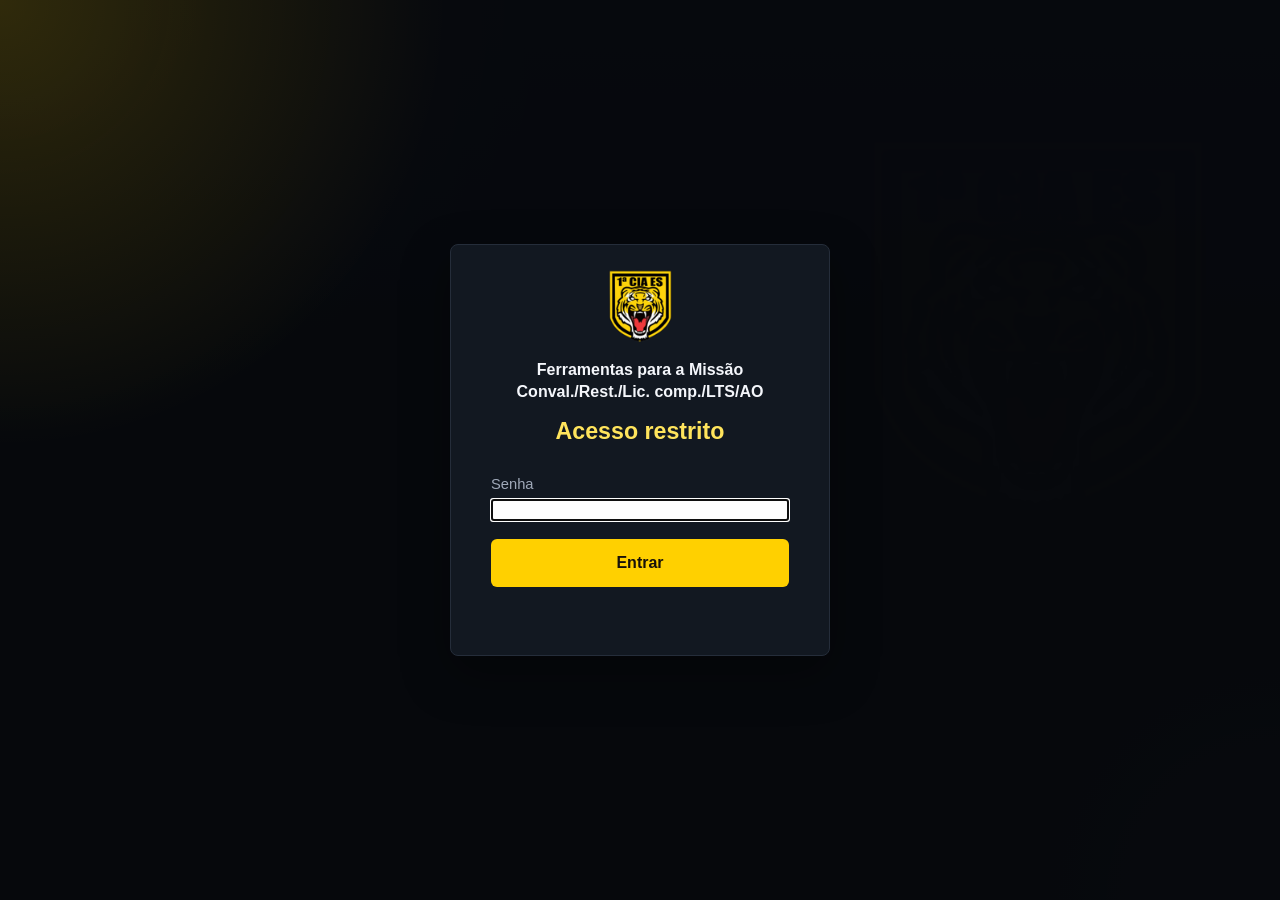
<file: index.html>
<!doctype html>
<html lang="pt-BR">
<head>
  <meta charset="utf-8">
  <meta name="viewport" content="width=device-width, initial-scale=1">
  <title>Ferramentas para a Miss&atilde;o Conval./Rest./Lic. comp./LTS/AO</title>
  <link rel="icon" type="image/png" href="1cia.png">
  <link rel="stylesheet" href="styles.css?v=2.4.1">
</head>
<body class="auth-locked">
  <section class="auth-gate" id="authGate" aria-labelledby="auth-title">
    <div class="auth-card">
      <img src="1cia.png" alt="" aria-hidden="true">
      <p class="auth-project-title">Ferramentas para a Miss&atilde;o Conval./Rest./Lic. comp./LTS/AO</p>
      <h1 id="auth-title">Acesso restrito</h1>
      <form id="authForm">
        <label class="field">
          <span>Senha</span>
          <input id="authPassword" type="password" autocomplete="current-password" required>
        </label>
        <button class="primary-button auth-button" type="submit">Entrar</button>
        <p class="status auth-status" id="authStatus" role="status"></p>
      </form>
    </div>
  </section>

  <main class="app-shell">
    <header class="app-heading">
      <div class="app-logo-left" aria-label="Logotipo 1 Cia Es">
        <img src="1cia.png" alt="1 Cia Es">
      </div>
      <div class="app-title-block">
        <h1>Ferramentas para a Miss&atilde;o Conval./Rest./Lic. comp./LTS/AO</h1>
        <div class="title-actions">
          <a
            class="sheet-link"
            href="https://docs.google.com/spreadsheets/d/1zImqwbWB0Ku0Q4oRRZf2FMc63ivMLPvbWW_xhVpWUxQ/edit?gid=608261578#gid=608261578"
            target="_blank"
            rel="noreferrer"
          >Link para a planilha</a>
        </div>
      </div>
      <div class="app-logos" aria-label="Logotipos">
        <img src="logo_APMBB.png" alt="Academia Barro Branco">
        <img src="logoPM.png" alt="Policia Militar de Sao Paulo">
      </div>
    </header>

    <section class="workspace" aria-labelledby="memo-title">
      <header class="topbar">
        <div>
          <h1 id="memo-title">Gerar Memorando HTML</h1>
          <p>Carregue a planilha e gere um memorando no mesmo formato do modelo HTML.</p>
        </div>
      </header>

      <div class="memo-grid">
        <section class="memo-panel" aria-label="Arquivos do memorando">
          <h2>Arquivos</h2>

          <label class="file-card">
            <span>Planilha .xlsx</span>
            <input id="xlsxInput" type="file" accept=".xlsx,application/vnd.openxmlformats-officedocument.spreadsheetml.sheet">
            <strong id="xlsxName">Nenhuma planilha selecionada</strong>
          </label>

        </section>

        <aside class="settings-panel memo-actions" aria-label="Geracao do memorando">
          <h2>Memorando</h2>

          <label class="field">
            <span>Nome do arquivo</span>
            <input id="memoFileName" type="text" value="Memorando_gerado.html">
          </label>

          <button class="primary-button" id="generateMemoButton" type="button" disabled>
            Gerar Memorando HTML
          </button>

          <p class="status" id="memoStatus" role="status"></p>
        </aside>
      </div>
    </section>

    <section class="workspace pdf-workspace" aria-labelledby="despacho-title">
      <header class="topbar">
        <div>
          <h1 id="despacho-title">Gerador do Despacho Geral</h1>
          <p>Carregue a planilha e o modelo HTML para montar a lista de processos.</p>
        </div>
      </header>

      <div class="memo-grid">
        <section class="memo-panel" aria-label="Arquivos do despacho geral">
          <h2>Arquivos</h2>

          <label class="file-card">
            <span>Planilha .xlsx</span>
            <input id="despachoXlsxInput" type="file" accept=".xlsx,application/vnd.openxmlformats-officedocument.spreadsheetml.sheet">
            <strong id="despachoXlsxName">Nenhuma planilha selecionada</strong>
          </label>

        </section>

        <aside class="settings-panel memo-actions" aria-label="Geracao do despacho geral">
          <h2>Despacho</h2>

          <label class="field">
            <span>Nome do arquivo</span>
            <input id="despachoFileName" type="text" value="despacho_geral.html">
          </label>

          <button class="primary-button" id="generateDespachoButton" type="button" disabled>
            Gerar Despacho Geral
          </button>

          <p class="status" id="despachoStatus" role="status"></p>
        </aside>
      </div>
    </section>

    <section class="workspace pdf-workspace" aria-labelledby="controle-title">
      <header class="topbar">
        <div>
          <h1 id="controle-title">Gerador de Controle HTML</h1>
          <p>Selecione a planilha e gere o controle preenchido em HTML.</p>
        </div>
      </header>

      <div class="memo-grid">
        <section class="memo-panel" aria-label="Arquivos do controle">
          <h2>Arquivos</h2>

          <label class="file-card">
            <span>Planilha .xlsx</span>
            <input id="controleXlsxInput" type="file" accept=".xlsx,application/vnd.openxmlformats-officedocument.spreadsheetml.sheet">
            <strong id="controleXlsxName">Nenhuma planilha selecionada</strong>
          </label>

        </section>

        <aside class="settings-panel memo-actions" aria-label="Geracao do controle">
          <h2>Controle</h2>

          <label class="field">
            <span>Planilha interna</span>
            <select id="controleSheet">
              <option value="0">Planilha I</option>
              <option value="1">Planilha II</option>
              <option value="2">Planilha III</option>
              <option value="3">Planilha IV</option>
              <option value="4">Planilha V</option>
              <option value="5">Planilha VI</option>
              <option value="6">Planilha VII</option>
              <option value="7">Planilha VIII</option>
            </select>
          </label>

          <label class="field">
            <span>Nome do arquivo HTML</span>
            <input id="controleFileName" type="text" value="controle_preenchido_planilha_I">
          </label>

          <button class="primary-button" id="generateControleHtmlButton" type="button" disabled>
            Gerar Controle
          </button>

          <p class="status" id="controleStatus" role="status"></p>
        </aside>
      </div>
    </section>

    <section class="workspace pdf-workspace" aria-labelledby="unificador-controle-title">
      <header class="topbar">
        <div>
          <h1 id="unificador-controle-title">Unificador de Controles HTML</h1>
          <p>Reuna dois ou mais controles HTML em um unico arquivo, com apenas um cabecalho, uma tabela consolidada e uma legenda.</p>
        </div>
      </header>

      <div class="memo-grid">
        <section class="memo-panel" aria-label="Arquivos HTML para unificacao">
          <h2>Arquivos</h2>

          <label class="file-card">
            <span>Controles .html</span>
            <input id="unificadorHtmlInput" type="file" accept=".html,.htm,text/html" multiple>
            <strong id="unificadorHtmlName">Nenhum arquivo selecionado</strong>
          </label>

          <div class="selected-files" id="unificadorHtmlList" aria-live="polite"></div>
        </section>

        <aside class="settings-panel memo-actions" aria-label="Unificacao de controles HTML">
          <h2>Controle unificado</h2>

          <label class="field">
            <span>Nome do arquivo HTML</span>
            <input id="unificadorFileName" type="text" value="controle_html_unificado">
          </label>

          <button class="primary-button" id="generateUnificadorButton" type="button" disabled>
            Unificar Controles HTML
          </button>

          <p class="status" id="unificadorStatus" role="status"></p>
        </aside>
      </div>
    </section>

    <section class="workspace pdf-workspace" aria-labelledby="despacho-pelotoes-title">
      <header class="topbar">
        <div>
          <h1 id="despacho-pelotoes-title">Gerador de Despacho por Pelot&otilde;es</h1>
          <p>Selecione a planilha e gere o despacho HTML com os afastamentos do pelot&atilde;o escolhido.</p>
        </div>
      </header>

      <div class="memo-grid">
        <section class="memo-panel" aria-label="Arquivos do despacho por pelot&otilde;es">
          <h2>Arquivos</h2>

          <label class="file-card">
            <span>Planilha .xlsx</span>
            <input id="pelotaoXlsxInput" type="file" accept=".xlsx,application/vnd.openxmlformats-officedocument.spreadsheetml.sheet">
            <strong id="pelotaoXlsxName">Nenhuma planilha selecionada</strong>
          </label>

        </section>

        <aside class="settings-panel memo-actions" aria-label="Gera&ccedil;&atilde;o do despacho por pelot&otilde;es">
          <h2>Despacho</h2>

          <label class="field">
            <span>Planilha interna</span>
            <select id="pelotaoSheet">
              <option value="0">Planilha I</option>
              <option value="1">Planilha II</option>
              <option value="2">Planilha III</option>
              <option value="3">Planilha IV</option>
              <option value="4">Planilha V</option>
              <option value="5">Planilha VI</option>
              <option value="6">Planilha VII</option>
              <option value="7">Planilha VIII</option>
            </select>
          </label>

          <label class="field">
            <span>Nome do arquivo</span>
            <input id="pelotaoFileName" type="text" value="despacho_por_pelotao_planilha_I">
          </label>

          <button class="primary-button" id="generatePelotaoButton" type="button" disabled>
            Gerar Despacho por Pelot&atilde;o
          </button>

          <p class="status" id="pelotaoStatus" role="status"></p>
        </aside>
      </div>
    </section>

    <section class="workspace pdf-workspace" aria-labelledby="unificador-despacho-title">
      <header class="topbar">
        <div>
          <h1 id="unificador-despacho-title">Mesclador de Despachos por Pelot&atilde;o</h1>
          <p>Reuna dois ou mais despachos HTML em um unico documento, preservando o formato do primeiro arquivo.</p>
        </div>
      </header>

      <div class="memo-grid">
        <section class="memo-panel" aria-label="Despachos HTML para mesclagem">
          <h2>Arquivos</h2>

          <label class="file-card">
            <span>Despachos .html</span>
            <input id="despachoUnificadorHtmlInput" type="file" accept=".html,.htm,text/html" multiple>
            <strong id="despachoUnificadorHtmlName">Nenhum arquivo selecionado</strong>
          </label>

          <div class="selected-files" id="despachoUnificadorHtmlList" aria-live="polite"></div>
        </section>

        <aside class="settings-panel memo-actions" aria-label="Mesclagem dos despachos por pelotao">
          <h2>Despacho unificado</h2>

          <label class="field">
            <span>Nome do arquivo HTML</span>
            <input id="despachoUnificadorFileName" type="text" value="despacho_pelotoes_unificado">
          </label>

          <button class="primary-button" id="generateDespachoUnificadorButton" type="button" disabled>
            Mesclar Despachos HTML
          </button>

          <p class="status" id="despachoUnificadorStatus" role="status"></p>
        </aside>
      </div>
    </section>

    <section class="workspace pdf-workspace" aria-labelledby="despacho-oficial-title">
      <header class="topbar">
        <div>
          <h1 id="despacho-oficial-title">Gerador de Despacho Sr. Oficial da Miss&atilde;o ao Sr. Cmt de Cia</h1>
          <p>Carregue a planilha Excel para preencher e baixar o despacho em HTML.</p>
        </div>
      </header>

      <div class="memo-grid">
        <section class="memo-panel" aria-label="Planilha do despacho do oficial da missao">
          <h2>Arquivo</h2>

          <label class="file-card">
            <span>Planilha .xlsx</span>
            <input id="despachoOficialXlsxInput" type="file" accept=".xlsx,application/vnd.openxmlformats-officedocument.spreadsheetml.sheet">
            <strong id="despachoOficialXlsxName">Nenhuma planilha selecionada</strong>
          </label>
        </section>

        <aside class="settings-panel memo-actions" aria-label="Geracao do despacho do oficial da missao">
          <h2>Despacho preenchido</h2>

          <label class="field">
            <span>Nome do arquivo HTML</span>
            <input id="despachoOficialFileName" type="text" value="despacho_oficial_missao_ao_cmt_cia">
          </label>

          <button class="primary-button" id="generateDespachoOficialButton" type="button" disabled>
            Gerar e Baixar Despacho HTML
          </button>

          <p class="status" id="despachoOficialStatus" role="status"></p>
        </aside>
      </div>
    </section>

    <section class="workspace pdf-workspace" aria-labelledby="app-title">
      <header class="topbar">
        <div>
          <h1 id="app-title">Unir fotos em PDF</h1>
          <p>Monte um PDF com fotos de documentos direto no navegador.</p>
        </div>
        <button class="ghost-button" id="clearButton" type="button">Limpar</button>
      </header>

      <label class="drop-zone" id="dropZone">
        <input id="fileInput" type="file" accept="image/*" multiple>
        <span class="drop-icon" aria-hidden="true">+</span>
        <strong>Adicionar fotos</strong>
        <span>Arraste imagens para ca ou clique para selecionar.</span>
      </label>

      <div class="content-grid">
        <section class="photo-panel" aria-label="Fotos selecionadas">
          <div class="panel-heading">
            <h2>Paginas</h2>
            <span id="photoCount">0 fotos</span>
          </div>
          <ol class="photo-list" id="photoList"></ol>
          <div class="empty-state" id="emptyState">
            Nenhuma foto adicionada ainda.
          </div>
        </section>

        <aside class="settings-panel" aria-label="Configuracoes do PDF">
          <h2>PDF</h2>

          <label class="field">
            <span>Nome do arquivo</span>
            <input id="pdfName" type="text" value="documentos_unidos.pdf">
          </label>

          <label class="field">
            <span>Tamanho da pagina</span>
            <select id="pageSize">
              <option value="a4">A4</option>
              <option value="letter">Carta</option>
            </select>
          </label>

          <label class="field">
            <span>Margem</span>
            <select id="marginSize">
              <option value="24">Pequena</option>
              <option value="42">Media</option>
              <option value="64">Grande</option>
              <option value="0" selected>Sem margem</option>
            </select>
          </label>

          <label class="field">
            <span>Qualidade da imagem</span>
            <input id="quality" type="range" min="60" max="95" value="95">
            <output id="qualityValue">95%</output>
          </label>

          <button class="primary-button" id="generateButton" type="button" disabled>
            Gerar PDF
          </button>

          <p class="status" id="status" role="status"></p>
        </aside>
      </div>
    </section>

    <section class="workspace pdf-workspace download-workspace" aria-labelledby="ao-title">
      <header class="topbar">
        <div>
          <h1 id="ao-title">Download de modelo de AO</h1>
          <p>Baixe o modelo de Atestado de Origem em Word.</p>
        </div>
        <a
          class="primary-link"
          href="modelos/Atestado_de_Origem_AO.docx"
          download="Atestado_de_Origem_AO.docx"
        >Baixar modelo</a>
      </header>
    </section>

    <footer class="app-footer">
      <p>v2.3 BETA - Otimizada | Powered by: CAD PM Higor Marques</p>
      <p>
        Problemas? Reporte
        <a class="whatsapp-link" href="https://wa.me/5522981795353" target="_blank" rel="noreferrer">
          <svg aria-hidden="true" viewBox="0 0 24 24" focusable="false">
            <path d="M12.04 2.5a9.4 9.4 0 0 0-8.1 14.17L2.75 21.5l4.95-1.16a9.4 9.4 0 1 0 4.34-17.84Zm0 1.72a7.68 7.68 0 1 1-3.78 14.36l-.28-.16-2.76.65.66-2.66-.18-.29A7.68 7.68 0 0 1 12.04 4.22Zm-3.3 3.9c-.18 0-.47.07-.72.34-.25.28-.95.93-.95 2.25s.98 2.61 1.11 2.79c.14.18 1.9 3.05 4.72 4.15 2.34.92 2.82.74 3.33.69.51-.05 1.65-.67 1.88-1.32.23-.65.23-1.21.16-1.33-.07-.12-.25-.19-.53-.33-.28-.14-1.65-.81-1.9-.9-.26-.1-.44-.14-.63.14-.18.28-.72.9-.88 1.09-.16.18-.32.21-.6.07-.28-.14-1.18-.44-2.25-1.39-.83-.74-1.39-1.66-1.55-1.94-.16-.28-.02-.43.12-.57.13-.13.28-.32.42-.49.14-.16.18-.28.28-.46.09-.18.05-.35-.03-.49-.07-.14-.63-1.52-.86-2.08-.23-.55-.46-.47-.63-.48h-.53Z"/>
          </svg>
          +5522981795353
        </a>
      </p>
    </footer>
  </main>

  <template id="photoTemplate">
    <li class="photo-item" draggable="true">
      <div class="thumb-wrap">
        <img alt="">
      </div>
      <div class="photo-meta">
        <strong class="photo-name"></strong>
        <span class="photo-info"></span>
      </div>
      <div class="photo-actions">
        <button type="button" data-action="up" title="Subir">↑</button>
        <button type="button" data-action="down" title="Descer">↓</button>
        <button type="button" data-action="rotate" title="Girar">↻</button>
        <button type="button" data-action="remove" title="Remover">×</button>
      </div>
    </li>
  </template>

  <script src="unificador_controles.js?v=1.2.1"></script>
  <script src="unificador_despachos.js?v=1.2.0"></script>
  <script src="app.js?v=2.8.5"></script>
</body>
</html>
</file>
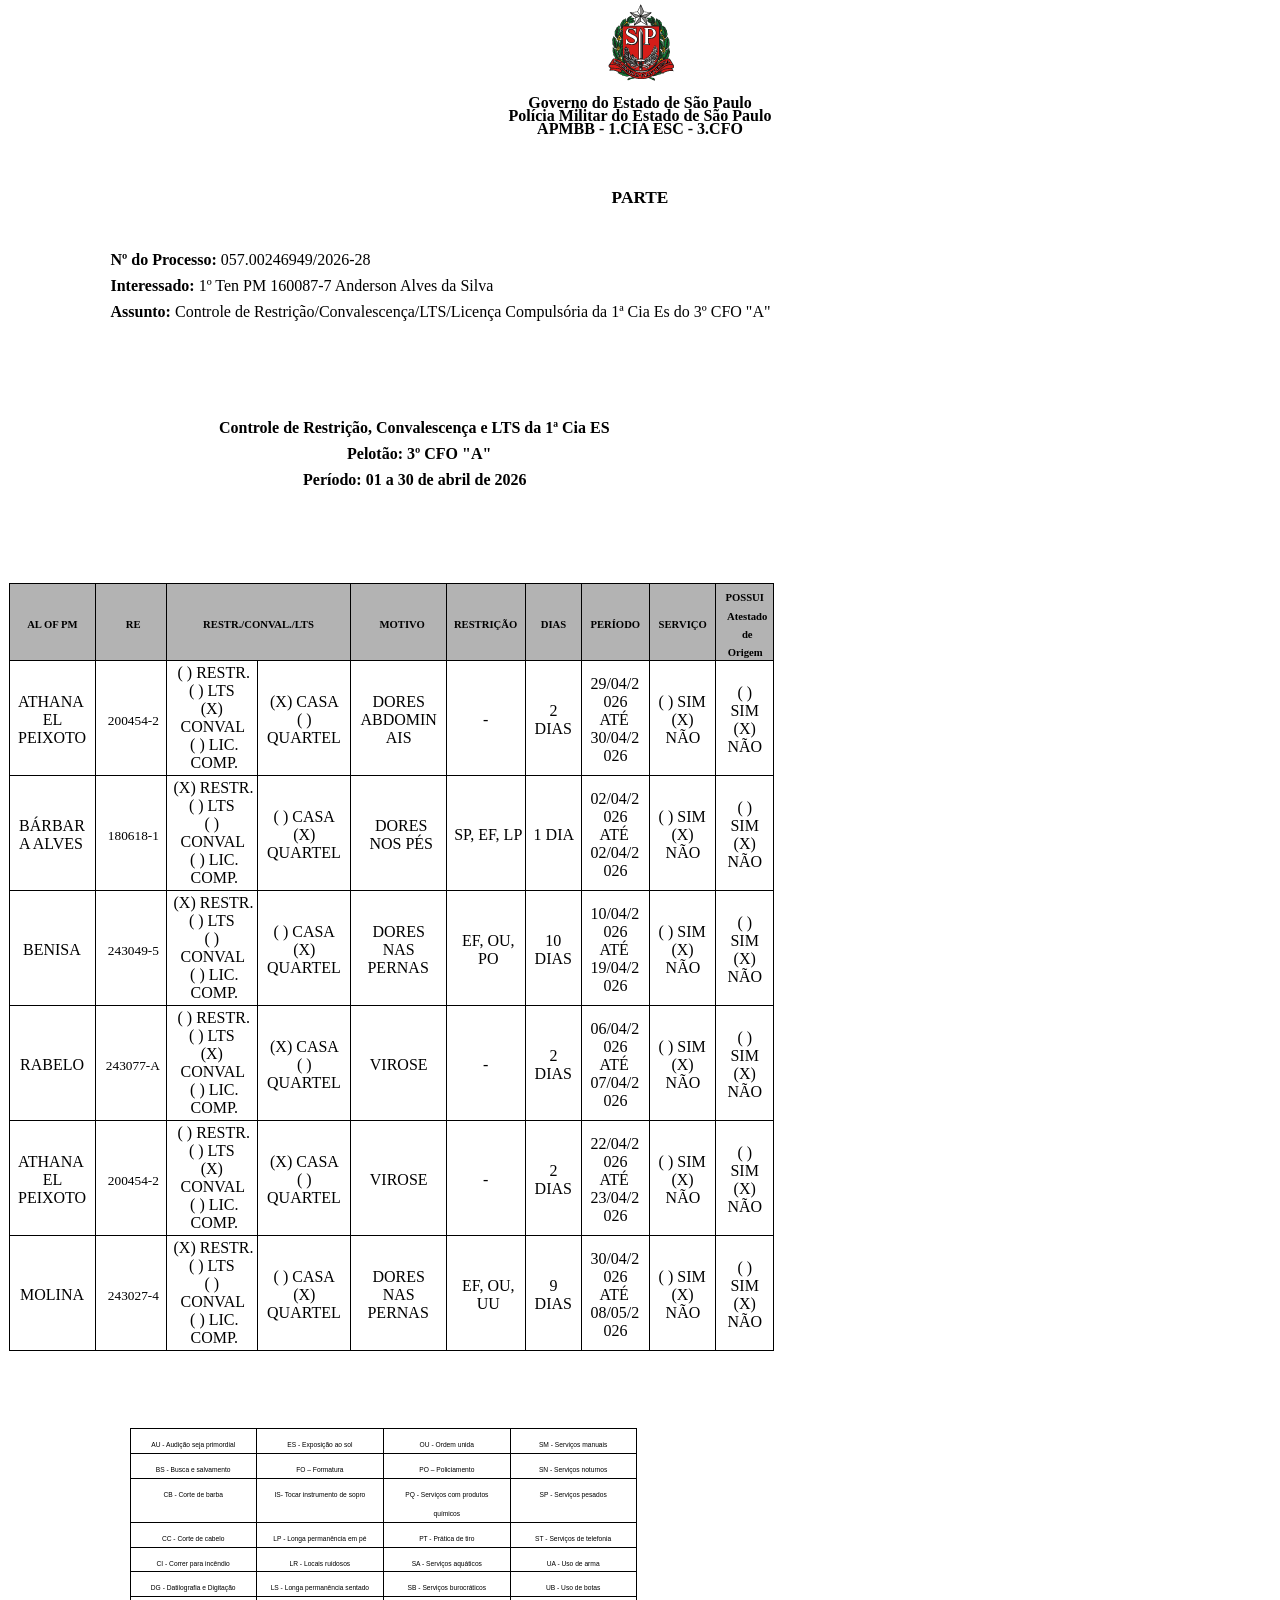
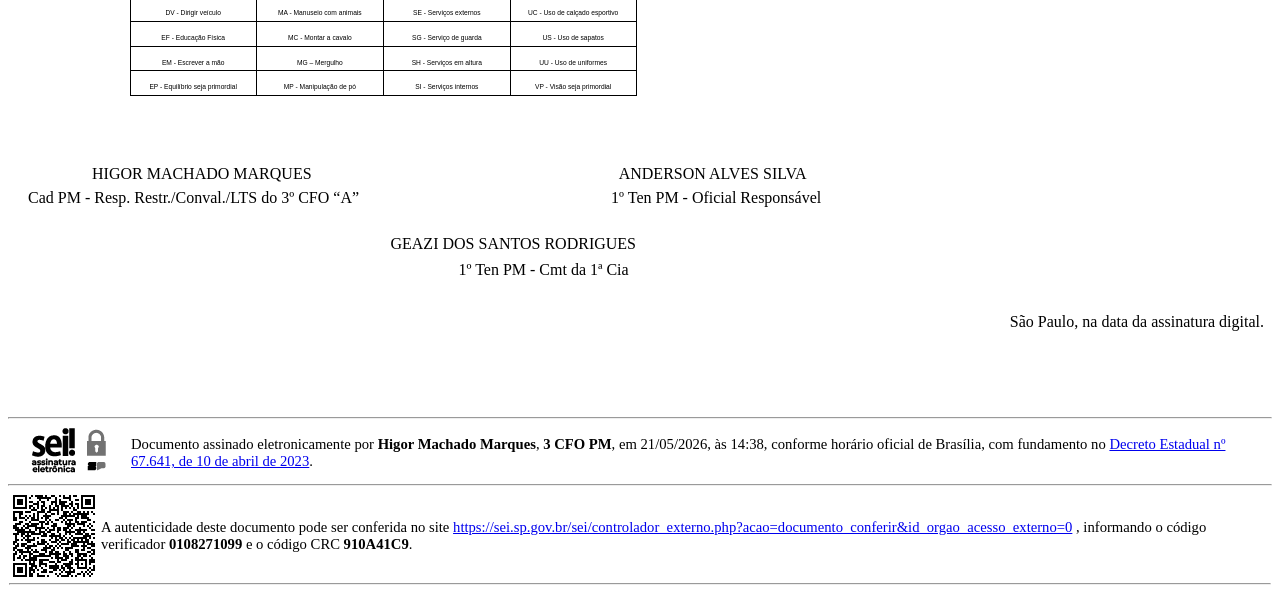
<file: Controle.html>
<!DOCTYPE html PUBLIC "-//W3C//DTD HTML 4.01//EN" "http://www.w3.org/TR/html4/strict.dtd">
<html lang="pt-br" >
<head>
<meta http-equiv="Pragma" content="no-cache" />
<meta name="robots" content="noindex" />
<meta http-equiv="Content-Type" content="text/html; charset=iso-8859-1" />
<title>SEI/GESP - 0108271099 - PMESP Parte</title>
<style type="text/css">
p.Citacao {font-size:10pt;font-family:Calibri;word-wrap:normal;margin:4pt 0 4pt 160px;text-align:justify;} p.DOE_Alinhado_Direita {font-size:16pt;font-family:Open Sans;text-align:right;word-wrap:normal;margin:6pt;} p.DOE_Alinhado_Esquerda {font-size:16pt;font-family:Open Sans;text-align:left;word-wrap:normal;margin:margin;} p.DOE_Centralizado {font-size:16pt;font-family:Open Sans;text-align:center;word-wrap:normal;margin:6pt;} p.DOE_Ementa {font-size:16pt;font-family:Open Sans;text-indent:70mm;text-align:justify;word-wrap:normal;margin:6pt;} p.DOE_Justificado {font-size:16pt;font-family:Open Sans;text-align:justify;word-wrap:normal;text-indent:0;margin:6pt;} p.DOE_Justificado_Recuo_Primeira_Linha {font-size:16pt;font-family:Open Sans;text-indent:25mm;text-align:justify;word-wrap:normal;margin:6pt;} p.Decreto_Data_Courier {font-size:12pt;font-family:Courier New;text-align:right;word-wrap:normal;margin:6pt;} p.Decreto_Ementa_Courier {font-size:12pt;font-family:Courier New;text-align:justify;word-wrap:normal;margin:6pt 1cm 6pt 9cm;} p.Decreto_Signatario_Courier {font-size:12pt;font-family:Courier New;text-align:center;text-transform:uppercase;word-wrap:normal;} p.Decreto_Texto_Courier {font-family:Courier New;text-indent:75mm;text-align:justify;word-wrap:normal;margin:6pt;line-height:2;} p.Decreto_Titulo_Courier {font-size:12pt;font-family:Courier New;text-align:justify;word-wrap:normal;margin:6pt;} p.Estilo_DOE {font-size:12pt;font-family:Open Sans;text-align:justify;word-wrap:normal;text-indent:0;margin:6pt;} p.Item_Alinea_Letra {font-size:12pt;font-family:Calibri;text-indent:0mm;text-align:justify;word-wrap:normal;margin:6pt 6pt 6pt 120px;counter-increment:letra_minuscula;} p.Item_Alinea_Letra:before {content:counter(letra_minuscula, lower-latin) ") ";display:inline-block;width:5mm;font-weight:normal;} p.Item_Artigo {text-transform:uppercase;font-weight:bold;background-color:#e6e6e6;font-size:12pt;font-family:Calibri;text-align:justify;word-wrap:normal;text-indent:0;margin:6pt;counter-increment:item-n1;counter-reset:item-n2 item-n3 item-n4 romano_maiusculo letra_minuscula;} p.Item_Inciso_Romano {font-size:12pt;font-family:Calibri;text-align:justify;word-wrap:normal;text-indent:0mm;margin:6pt 6pt 6pt 120px;counter-increment:romano_maiusculo;counter-reset:letra_minuscula;} p.Item_Inciso_Romano:before {content:counter(romano_maiusculo, upper-roman) " - ";display:inline-block;width:15mm;font-weight:normal;} p.Item_Nivel1 {text-transform:uppercase;font-weight:bold;background-color:#e6e6e6;font-size:12pt;font-family:Calibri;text-align:justify;word-wrap:normal;text-indent:0;margin:6pt;counter-increment:item-n1;counter-reset:item-n2 item-n3 item-n4 romano_maiusculo letra_minuscula;} p.Item_Nivel1:before {content:counter(item-n1) ".";display:inline-block;width:25mm;font-weight:normal;} p.Item_Nivel2 {font-size:12pt;font-family:Calibri;text-indent:0mm;text-align:justify;word-wrap:normal;margin:6pt;counter-increment:item-n2;counter-reset:item-n3 item-n4 romano_maiusculo letra_minuscula;} p.Item_Nivel2:before {content:counter(item-n1) "." counter(item-n2) ".";display:inline-block;width:25mm;font-weight:normal;} p.Item_Nivel3 {font-size:12pt;font-family:Calibri;text-indent:0mm;text-align:justify;word-wrap:normal;margin:6pt;counter-increment:item-n3;counter-reset:item-n4 romano_maiusculo letra_minuscula;} p.Item_Nivel3:before {content:counter(item-n1) "." counter(item-n2) "." counter(item-n3) ".";display:inline-block;width:25mm;font-weight:normal;} p.Item_Nivel4 {font-size:12pt;font-family:Calibri;text-indent:0mm;text-align:justify;word-wrap:normal;margin:6pt;counter-increment:item-n4;counter-reset:romano_maiusculo letra_minuscula;} p.Item_Nivel4:before {content:counter(item-n1) "." counter(item-n2) "." counter(item-n3) "."  counter(item-n4) ".";display:inline-block;width:25mm;font-weight:normal;} p.Item_romano_negrito {text-transform:uppercase;font-weight:bold;background-color:#e6e6e6;font-size:12pt;font-family:Calibri;text-align:justify;word-wrap:normal;text-indent:0;margin:6pt;counter-increment:item-n1;counter-reset:item-n2 item-n3 item-n4 romano_maiusculo letra_minuscula;} p.Paragrafo_Numerado_Nivel1 {font-size:12pt;font-family:Calibri;text-align:justify;word-wrap:;text-indent:0mm;margin:9pt;counter-increment:paragrafo-n1;counter-reset:paragrafo-n2 paragrafo-n3 paragrafo-n4 romano_maiusculo letra_minuscula;} p.Paragrafo_Numerado_Nivel1:before {content:counter(paragrafo-n1) ".";display:inline-block;width:25mm;font-weight:normal;} p.Paragrafo_Numerado_Nivel2 {font-size:12pt;font-family:Calibri;text-indent:0mm;text-align:justify;word-wrap:normal;margin:6pt;counter-increment:paragrafo-n2;:paragrafo-n3 paragrafo-n4 romano_maiusculo letra_minuscula;} p.Paragrafo_Numerado_Nivel2:before {content:counter(paragrafo-n1) "." counter(paragrafo-n2) ".";display:inline-block;width:25mm;font-weight:normal;} p.Paragrafo_Numerado_Nivel3 {font-size:12pt;font-family:Calibri;text-indent:0mm;text-align:justify;word-wrap:normal;margin:6pt;counter-increment:paragrafo-n3;counter-reset:paragrafo-n4 romano_maiusculo letra_minuscula;} p.Paragrafo_Numerado_Nivel3:before {content:counter(paragrafo-n1) "." counter(paragrafo-n2) "." counter(paragrafo-n3) ".";display:inline-block;width:25mm;font-weight:normal;} p.Paragrafo_Numerado_Nivel4 {font-size:12pt;font-family:Calibri;text-indent:0mm;text-align:justify;word-wrap:normal;margin:6pt;counter-increment:paragrafo-n4;counter-reset:romano_maiusculo letra_minuscula;} p.Paragrafo_Numerado_Nivel4:before {content:counter(paragrafo-n1) "." counter(paragrafo-n2) "." counter(paragrafo-n3) "." counter(paragrafo-n4) ".";display:inline-block;width:25mm;font-weight:normal;} p.Tabela_Texto_8 {font-size:8pt;font-family:Calibri;text-align:left;word-wrap:normal;margin:0 3pt 0 3pt;} p.Tabela_Texto_Alinhado_Direita {font-size:11pt;font-family:Calibri;text-align:right;word-wrap:normal;margin:0 3pt 0 3pt;} p.Tabela_Texto_Alinhado_Esquerda {font-size:11pt;font-family:Calibri;text-align:left;word-wrap:normal;margin:0 2pt 0 2pt;} p.Tabela_Texto_Centralizado {font-size:11pt;font-family:Calibri;text-align:center;word-wrap:normal;margin:0 3pt 0;} p.Texto_Alinhado_Direita {font-size:12pt;font-family:Calibri;text-align:right;word-wrap:normal;margin:6pt;} p.Texto_Alinhado_Esquerda {font-size:12pt;font-family:Calibri;text-align:left;word-wrap:normal;margin:margin;} p.Texto_Alinhado_Esquerda_Det {font-size:12pt;font-family:Calibri;text-align:left;word-wrap:normal;margin:3pt;} p.Texto_Alinhado_Esquerda_Espacamento_Simples {font-size:12pt;font-family:Calibri;text-align:left;word-wrap:normal;margin:6;} p.Texto_Alinhado_Esquerda_Espacamento_Simples_Alto {font-size:12pt;font-family:Calibri;text-align:left;word-wrap:normal;margin:3;} p.Texto_Alinhado_Esquerda_Espacamento_Simples_Maiusc {font-size:12pt;font-family:Calibri;text-align:left;text-transform:uppercase;word-wrap:normal;margin:0;} p.Texto_Alinhado_Esquerda_Negrito {font-weight:bold;font-family:Calibri;text-align:left;word-wrap:normal;margin:6pt;} p.Texto_Centralizado {font-size:12pt;font-family:Calibri;text-align:center;word-wrap:normal;margin:6pt;} p.Texto_Centralizado_Assinatura {font-size:12pt;font-family:Calibri;text-align:center;word-wrap:normal;margin:0 3pt 0;} p.Texto_Centralizado_Maiusculas {font-size:13pt;font-family:Calibri;text-align:center;text-transform:uppercase;word-wrap:normal;} p.Texto_Centralizado_Maiusculas_Negrito {font-weight:bold;font-size:13pt;font-family:Calibri;text-align:center;text-transform:uppercase;word-wrap:normal;} p.Texto_Espaco_Duplo_Recuo_Primeira_Linha {letter-spacing:0.2em;font-weight:bold;font-size:12pt;font-family:Calibri;text-indent:25mm;text-align:justify;word-wrap:normal;margin:6pt;} p.Texto_Fundo_Cinza_Maiusculas_Negrito {text-transform:uppercase;font-weight:bold;background-color:#e6e6e6;font-size:12pt;font-family:Calibri;text-align:justify;word-wrap:normal;text-indent:0;margin:6pt;} p.Texto_Fundo_Cinza_Negrito {font-weight:bold;background-color:#e6e6e6;font-size:12pt;font-family:Calibri;text-align:justify;word-wrap:normal;text-indent:0;margin:6pt;} p.Texto_Justificado {font-size:12pt;font-family:Calibri;text-align:justify;word-wrap:normal;text-indent:0;margin:6pt;} p.Texto_Justificado_Maiusculas {font-size:12pt;font-family:Calibri;text-align:justify;word-wrap:normal;text-indent:0;margin:6pt;text-transform:uppercase;} p.Texto_Justificado_Recuo_Primeira_Linha {font-size:12pt;font-family:Calibri;text-indent:25mm;text-align:justify;word-wrap:normal;margin:6pt;} p.Texto_Justificado_Recuo_Primeira_Linha_Esp_Simples {font-size:12pt;font-family:Calibri;text-indent:25mm;text-align:justify;word-wrap:normal;margin:0 0 0 6pt;} p.Texto_Justificado_Recuo_Primeira_Linha_Margem {font-size:12pt;font-family:Calibri;text-indent:25mm;text-align:justify;word-wrap:normal;margin-left:1cm;} p.Titulo_centralizado_maiusculas {font-size:12pt;font-family:Calibri;text-align:center;text-transform:uppercase;word-wrap:normal;margin:0 0 0 6pt;} 
</style></head>
<body>
<p class="Texto_Centralizado" style="margin-top:-5px; margin-bottom:-5px"><img alt="Timbre" src="[data-uri]" /></p>

<p class="Texto_Centralizado" style="margin-top:-5px; margin-bottom:-5px">&nbsp;</p>

<p class="Texto_Centralizado" style="margin-top:-5px; margin-bottom:-5px"><span style="font-weight:bold">Governo do Estado de S&atilde;o Paulo</span></p>

<p class="Texto_Centralizado" style="margin-top:-5px; margin-bottom:-5px"><span style="font-weight:bold">Pol&iacute;cia Militar do Estado de S&atilde;o Paulo</span></p>

<p class="Texto_Centralizado" style="margin-top:-5px; margin-bottom:-5px"><span style="font-weight:bold">APMBB - 1.CIA ESC - 3.CFO</span></p>
<p class="Texto_Centralizado_Maiusculas_Negrito">&nbsp;</p>

<p class="Texto_Centralizado_Maiusculas_Negrito">parte</p>
<p class="Texto_Justificado_Recuo_Primeira_Linha">&nbsp;&nbsp;</p>

<p class="Texto_Justificado_Recuo_Primeira_Linha"><strong>N&ordm; do Processo:</strong>&nbsp;057.00246949/2026-28</p>

<p class="Texto_Justificado_Recuo_Primeira_Linha"><strong>Interessado:</strong> <span class="Texto_Justificado_Recuo_Primeira_Linha">1&ordm; Ten PM 160087-7 Anderson Alves da Silva</span></p>

<p class="Texto_Justificado_Recuo_Primeira_Linha"><span class="Texto_Justificado_Recuo_Primeira_Linha"><strong>Assunto:</strong>&nbsp;Controle de Restri&ccedil;&atilde;o/Convalescen&ccedil;a/LTS/Licen&ccedil;a Compuls&oacute;ria da 1&ordf; Cia Es do 3&ordm; CFO &quot;A&quot;</span></p>

<p class="Texto_Justificado_Recuo_Primeira_Linha">&nbsp;&nbsp;</p>
<p class="Texto_Justificado_Recuo_Primeira_Linha">&nbsp;</p>

<p style="margin-top:0; margin-right:548px; margin-bottom:1px; margin-left:0">&nbsp;</p>

<p style="margin-bottom:1px; margin-top:0; margin-right:0; margin-left:0">&nbsp;</p>

<p style="margin-top:0; margin-right:0; margin-bottom:8px; margin-left:211px"><span style="font-size:11pt"><span style="line-height:107%"><span style="font-family:Calibri,sans-serif"><span style="color:black"><b><span style="font-size:12.0pt"><span style="line-height:107%"><span style="font-family:&quot;Times New Roman&quot;,serif">Controle de Restri&ccedil;&atilde;o, Convalescen&ccedil;a e LTS da 1&ordf; Cia ES </span></span></span></b></span></span></span></span></p>

<p style="margin-top:0; margin-right:0; margin-bottom:8px; margin-left:211px"><span style="font-size:11pt"><span style="line-height:107%"><span style="font-family:Calibri,sans-serif"><span style="color:black"><b><span style="font-size:12.0pt"><span style="line-height:107%"><span style="font-family:&quot;Times New Roman&quot;,serif">&nbsp; &nbsp; &nbsp; &nbsp; &nbsp; &nbsp; &nbsp; &nbsp; &nbsp; &nbsp; &nbsp; &nbsp; &nbsp; &nbsp; &nbsp; &nbsp; Pelot&atilde;o: 3&ordm; CFO &quot;A&quot; </span></span></span></b></span></span></span></span></p>

<p style="margin-top:0; margin-right:0; margin-bottom:8px; margin-left:211px"><span style="font-size:11pt"><span style="line-height:107%"><span style="font-family:Calibri,sans-serif"><span style="color:black"><b><span style="font-size:12.0pt"><span style="line-height:107%"><span style="font-family:&quot;Times New Roman&quot;,serif">&nbsp; &nbsp; &nbsp; &nbsp; &nbsp; &nbsp; &nbsp; &nbsp; &nbsp; &nbsp; &nbsp;Per&iacute;odo: 01 a 30 de abril de 2026</span></span></span></b> </span></span></span></span></p>

<p align="center" style="margin-top:0; margin-right:0; margin-bottom:0; margin-left:106px; text-align:center">&nbsp;</p>

<p align="center" style="margin-top:0; margin-right:0; margin-bottom:0; margin-left:106px; text-align:center">&nbsp;</p>

<p>&nbsp; &nbsp;&nbsp;</p>

<table border="1" cellpadding="0" cellspacing="0" style="width:765px; margin-left:1px; border-collapse:collapse">
	<tbody>
		<tr>
			<td style="border-bottom:1px solid black; width:85px; padding:3px 2px 0cm 7px; height:50px; background-color:#b3b3b3; border-top:1px solid black; border-right:1px solid black; border-left:1px solid black">
			<p align="center" style="margin-top:0; margin-right:5px; margin-bottom:0; margin-left:0; text-align:center"><span style="font-size:11pt"><span style="line-height:107%"><span style="font-family:Calibri,sans-serif"><span style="color:black"><b><span style="font-size:8.0pt"><span style="line-height:107%"><span style="font-family:&quot;Times New Roman&quot;,serif">AL OF PM </span></span></span></b></span></span></span></span></p>
			</td>
			<td style="border-bottom:1px solid black; width:76px; padding:3px 2px 0cm 7px; height:50px; background-color:#b3b3b3; border-top:1px solid black; border-right:1px solid black; border-left:none">
			<p align="center" style="margin-top:0; margin-right:0; margin-bottom:0; margin-left:0; text-align:center"><span style="font-size:11pt"><span style="line-height:107%"><span style="font-family:Calibri,sans-serif"><span style="color:black"><b><span style="font-size:8.0pt"><span style="line-height:107%"><span style="font-family:&quot;Times New Roman&quot;,serif">RE </span></span></span></b></span></span></span></span></p>
			</td>
			<td colspan="2" style="border-bottom:1px solid black; width:189px; padding:3px 2px 0cm 7px; height:50px; background-color:#b3b3b3; border-top:1px solid black; border-right:1px solid black; border-left:none">
			<p align="center" style="margin-top:0; margin-right:5px; margin-bottom:0; margin-left:0; text-align:center"><span style="font-size:11pt"><span style="line-height:107%"><span style="font-family:Calibri,sans-serif"><span style="color:black"><b><span style="font-size:8.0pt"><span style="line-height:107%"><span style="font-family:&quot;Times New Roman&quot;,serif">RESTR./CONVAL./LTS </span></span></span></b></span></span></span></span></p>
			</td>
			<td style="border-bottom:1px solid black; width:95px; padding:3px 2px 0cm 7px; height:50px; background-color:#b3b3b3; border-top:1px solid black; border-right:1px solid black; border-left:none">
			<p align="center" style="margin-top:0; margin-right:0; margin-bottom:0; margin-left:2px; text-align:center"><span style="font-size:11pt"><span style="line-height:107%"><span style="font-family:Calibri,sans-serif"><span style="color:black"><b><span style="font-size:8.0pt"><span style="line-height:107%"><span style="font-family:&quot;Times New Roman&quot;,serif">MOTIVO </span></span></span></b></span></span></span></span></p>
			</td>
			<td style="border-bottom:1px solid black; width:76px; padding:3px 2px 0cm 7px; height:50px; background-color:#b3b3b3; border-top:1px solid black; border-right:1px solid black; border-left:none">
			<p style="margin-bottom:0; margin-top:0; margin-right:0; margin-left:0"><span style="font-size:11pt"><span style="line-height:107%"><span style="font-family:Calibri,sans-serif"><span style="color:black"><b><span style="font-size:8.0pt"><span style="line-height:107%"><span style="font-family:&quot;Times New Roman&quot;,serif">RESTRI&Ccedil;&Atilde;O </span></span></span></b></span></span></span></span></p>
			</td>
			<td style="border-bottom:1px solid black; width:57px; padding:3px 2px 0cm 7px; height:50px; background-color:#b3b3b3; border-top:1px solid black; border-right:1px solid black; border-left:none">
			<p align="center" style="margin-top:0; margin-right:5px; margin-bottom:0; margin-left:0; text-align:center"><span style="font-size:11pt"><span style="line-height:107%"><span style="font-family:Calibri,sans-serif"><span style="color:black"><b><span style="font-size:8.0pt"><span style="line-height:107%"><span style="font-family:&quot;Times New Roman&quot;,serif">DIAS </span></span></span></b></span></span></span></span></p>
			</td>
			<td style="border-bottom:1px solid black; width:66px; padding:3px 2px 0cm 7px; height:50px; background-color:#b3b3b3; border-top:1px solid black; border-right:1px solid black; border-left:none">
			<p style="margin-top:0; margin-right:0; margin-bottom:0; margin-left:1px"><span style="font-size:11pt"><span style="line-height:107%"><span style="font-family:Calibri,sans-serif"><span style="color:black"><b><span style="font-size:8.0pt"><span style="line-height:107%"><span style="font-family:&quot;Times New Roman&quot;,serif">PER&Iacute;ODO </span></span></span></b></span></span></span></span></p>
			</td>
			<td style="border-bottom:1px solid black; width:66px; padding:3px 2px 0cm 7px; height:50px; background-color:#b3b3b3; border-top:1px solid black; border-right:1px solid black; border-left:none">
			<p style="margin-top:0; margin-right:0; margin-bottom:0; margin-left:2px"><span style="font-size:11pt"><span style="line-height:107%"><span style="font-family:Calibri,sans-serif"><span style="color:black"><b><span style="font-size:8.0pt"><span style="line-height:107%"><span style="font-family:&quot;Times New Roman&quot;,serif">SERVI&Ccedil;O </span></span></span></b></span></span></span></span></p>
			</td>
			<td style="border-bottom:1px solid black; width:57px; padding:3px 2px 0cm 7px; height:50px; background-color:#b3b3b3; border-top:1px solid black; border-right:1px solid black; border-left:none" valign="top">
			<p style="margin-top:0; margin-right:0; margin-bottom:0; margin-left:2px"><span style="font-size:11pt"><span style="line-height:107%"><span style="font-family:Calibri,sans-serif"><span style="color:black"><b><span style="font-size:8.0pt"><span style="line-height:107%"><span style="font-family:&quot;Times New Roman&quot;,serif">POSSUI </span></span></span></b></span></span></span></span></p>

			<p align="center" style="margin-bottom:0; text-align:center; margin-top:0; margin-right:0; margin-left:0"><span style="font-size:11pt"><span style="line-height:99%"><span style="font-family:Calibri,sans-serif"><span style="color:black"><b><span style="font-size:8.0pt"><span style="line-height:99%"><span style="font-family:&quot;Times New Roman&quot;,serif">Atestado de </span></span></span></b></span></span></span></span></p>

			<p align="center" style="margin-top:0; margin-right:4px; margin-bottom:0; margin-left:0; text-align:center"><span style="font-size:11pt"><span style="line-height:107%"><span style="font-family:Calibri,sans-serif"><span style="color:black"><b><span style="font-size:8.0pt"><span style="line-height:107%"><span style="font-family:&quot;Times New Roman&quot;,serif">Origem </span></span></span></b></span></span></span></span></p>
			</td>
		</tr>
		<tr>
			<td style="border-bottom:1px solid black; width:85px; padding:3px 2px 0cm 7px; height:111px; border-top:none; border-right:1px solid black; border-left:1px solid black">
			<p style="margin-top:0; margin-right:0; margin-bottom:0; margin-left:1px; text-align:justify"><span style="font-size:11pt"><span style="text-justify:inter-ideograph"><span style="line-height:107%"><span style="font-family:Calibri,sans-serif"><span style="color:black"><span style="font-size:12.0pt"><span style="line-height:107%"><span style="font-family:&quot;Times New Roman&quot;,serif">ATHANA</span></span></span></span></span></span></span></span></p>

			<p align="center" style="margin-top:0; margin-right:5px; margin-bottom:0; margin-left:0; text-align:center"><span style="font-size:11pt"><span style="line-height:107%"><span style="font-family:Calibri,sans-serif"><span style="color:black"><span style="font-size:12.0pt"><span style="line-height:107%"><span style="font-family:&quot;Times New Roman&quot;,serif">EL </span></span></span></span></span></span></span></p>

			<p style="margin-top:0; margin-right:0; margin-bottom:0; margin-left:1px; text-align:justify"><span style="font-size:11pt"><span style="text-justify:inter-ideograph"><span style="line-height:107%"><span style="font-family:Calibri,sans-serif"><span style="color:black"><span style="font-size:12.0pt"><span style="line-height:107%"><span style="font-family:&quot;Times New Roman&quot;,serif">PEIXOTO </span></span></span></span></span></span></span></span></p>
			</td>
			<td style="border-bottom:1px solid black; width:76px; padding:3px 2px 0cm 7px; height:111px; border-top:none; border-right:1px solid black; border-left:none">
			<p style="margin-top:0; margin-right:0; margin-bottom:0; margin-left:5px"><span style="font-size:11pt"><span style="line-height:107%"><span style="font-family:Calibri,sans-serif"><span style="color:black"><span style="font-size:10.0pt"><span style="line-height:107%"><span style="font-family:&quot;Times New Roman&quot;,serif">200454-2</span></span></span> </span></span></span></span></p>
			</td>
			<td style="border-bottom:1px solid black; width:95px; padding:3px 2px 0cm 7px; height:111px; border-top:none; border-right:1px solid black; border-left:none" valign="top">
			<p style="margin-top:0; margin-right:0; margin-bottom:0; margin-left:4px"><span style="font-size:11pt"><span style="line-height:107%"><span style="font-family:Calibri,sans-serif"><span style="color:black"><span style="font-size:12.0pt"><span style="line-height:107%"><span style="font-family:&quot;Times New Roman&quot;,serif">( ) RESTR. </span></span></span></span></span></span></span></p>

			<p align="center" style="margin-top:0; margin-right:5px; margin-bottom:0; margin-left:0; text-align:center"><span style="font-size:11pt"><span style="line-height:107%"><span style="font-family:Calibri,sans-serif"><span style="color:black"><span style="font-size:12.0pt"><span style="line-height:107%"><span style="font-family:&quot;Times New Roman&quot;,serif">( ) LTS </span></span></span></span></span></span></span></p>

			<p align="center" style="margin-top:0; margin-right:5px; margin-bottom:0; margin-left:0; text-align:center"><span style="font-size:11pt"><span style="line-height:107%"><span style="font-family:Calibri,sans-serif"><span style="color:black"><span style="font-size:12.0pt"><span style="line-height:107%"><span style="font-family:&quot;Times New Roman&quot;,serif">(X) </span></span></span></span></span></span></span></p>

			<p style="margin-top:0; margin-right:0; margin-bottom:0; margin-left:7px"><span style="font-size:11pt"><span style="line-height:107%"><span style="font-family:Calibri,sans-serif"><span style="color:black"><span style="font-size:12.0pt"><span style="line-height:107%"><span style="font-family:&quot;Times New Roman&quot;,serif">CONVAL </span></span></span></span></span></span></span></p>

			<p align="center" style="margin-bottom:0; text-align:center; margin-top:0; margin-right:0; margin-left:0"><span style="font-size:11pt"><span style="line-height:107%"><span style="font-family:Calibri,sans-serif"><span style="color:black"><span style="font-size:12.0pt"><span style="line-height:107%"><span style="font-family:&quot;Times New Roman&quot;,serif">( ) LIC. COMP. </span></span></span></span></span></span></span></p>
			</td>
			<td style="border-bottom:1px solid black; width:94px; padding:3px 2px 0cm 7px; height:111px; border-top:none; border-right:1px solid black; border-left:none">
			<p style="margin-top:0; margin-right:0; margin-bottom:0; margin-left:5px"><span style="font-size:11pt"><span style="line-height:107%"><span style="font-family:Calibri,sans-serif"><span style="color:black"><span style="font-size:12.0pt"><span style="line-height:107%"><span style="font-family:&quot;Times New Roman&quot;,serif">(X) CASA </span></span></span></span></span></span></span></p>

			<p align="center" style="margin-top:0; margin-right:5px; margin-bottom:0; margin-left:0; text-align:center"><span style="font-size:11pt"><span style="line-height:107%"><span style="font-family:Calibri,sans-serif"><span style="color:black"><span style="font-size:12.0pt"><span style="line-height:107%"><span style="font-family:&quot;Times New Roman&quot;,serif">( ) </span></span></span></span></span></span></span></p>

			<p style="margin-top:0; margin-right:0; margin-bottom:0; margin-left:2px; text-align:justify"><span style="font-size:11pt"><span style="text-justify:inter-ideograph"><span style="line-height:107%"><span style="font-family:Calibri,sans-serif"><span style="color:black"><span style="font-size:12.0pt"><span style="line-height:107%"><span style="font-family:&quot;Times New Roman&quot;,serif">QUARTEL </span></span></span></span></span></span></span></span></p>
			</td>
			<td style="border-bottom:1px solid black; width:95px; padding:3px 2px 0cm 7px; height:111px; border-top:none; border-right:1px solid black; border-left:none">
			<p align="center" style="margin-top:0; margin-right:5px; margin-bottom:0; margin-left:0; text-align:center"><span style="font-size:11pt"><span style="line-height:107%"><span style="font-family:Calibri,sans-serif"><span style="color:black"><span style="font-size:12.0pt"><span style="line-height:107%"><span style="font-family:&quot;Times New Roman&quot;,serif">DORES </span></span></span></span></span></span></span></p>

			<p style="margin-top:0; margin-right:0; margin-bottom:0; margin-left:2px; text-align:justify"><span style="font-size:11pt"><span style="text-justify:inter-ideograph"><span style="line-height:107%"><span style="font-family:Calibri,sans-serif"><span style="color:black"><span style="font-size:12.0pt"><span style="line-height:107%"><span style="font-family:&quot;Times New Roman&quot;,serif">ABDOMIN</span></span></span></span></span></span></span></span></p>

			<p align="center" style="margin-top:0; margin-right:5px; margin-bottom:0; margin-left:0; text-align:center"><span style="font-size:11pt"><span style="line-height:107%"><span style="font-family:Calibri,sans-serif"><span style="color:black"><span style="font-size:12.0pt"><span style="line-height:107%"><span style="font-family:&quot;Times New Roman&quot;,serif">AIS </span></span></span></span></span></span></span></p>
			</td>
			<td style="border-bottom:1px solid black; width:76px; padding:3px 2px 0cm 7px; height:111px; border-top:none; border-right:1px solid black; border-left:none">
			<p align="center" style="margin-top:0; margin-right:5px; margin-bottom:0; margin-left:0; text-align:center"><span style="font-size:11pt"><span style="line-height:107%"><span style="font-family:Calibri,sans-serif"><span style="color:black"><span style="font-size:12.0pt"><span style="line-height:107%"><span style="font-family:&quot;Times New Roman&quot;,serif">- </span></span></span></span></span></span></span></p>
			</td>
			<td style="border-bottom:1px solid black; width:57px; padding:3px 2px 0cm 7px; height:111px; border-top:none; border-right:1px solid black; border-left:none">
			<p align="center" style="margin-top:0; margin-right:5px; margin-bottom:0; margin-left:0; text-align:center"><span style="font-size:11pt"><span style="line-height:107%"><span style="font-family:Calibri,sans-serif"><span style="color:black"><span style="font-size:12.0pt"><span style="line-height:107%"><span style="font-family:&quot;Times New Roman&quot;,serif">2 </span></span></span></span></span></span></span></p>

			<p style="margin-top:0; margin-right:0; margin-bottom:0; margin-left:2px"><span style="font-size:11pt"><span style="line-height:107%"><span style="font-family:Calibri,sans-serif"><span style="color:black"><span style="font-size:12.0pt"><span style="line-height:107%"><span style="font-family:&quot;Times New Roman&quot;,serif">DIAS </span></span></span></span></span></span></span></p>
			</td>
			<td style="border-bottom:1px solid black; width:66px; padding:3px 2px 0cm 7px; height:111px; border-top:none; border-right:1px solid black; border-left:none">
			<p style="margin-top:0; margin-right:0; margin-bottom:0; margin-left:1px"><span style="font-size:11pt"><span style="line-height:107%"><span style="font-family:Calibri,sans-serif"><span style="color:black"><span style="font-size:12.0pt"><span style="line-height:107%"><span style="font-family:&quot;Times New Roman&quot;,serif">29/04/2</span></span></span></span></span></span></span></p>

			<p align="center" style="margin-top:0; margin-right:5px; margin-bottom:0; margin-left:0; text-align:center"><span style="font-size:11pt"><span style="line-height:107%"><span style="font-family:Calibri,sans-serif"><span style="color:black"><span style="font-size:12.0pt"><span style="line-height:107%"><span style="font-family:&quot;Times New Roman&quot;,serif">026 </span></span></span></span></span></span></span></p>

			<p style="margin-top:0; margin-right:0; margin-bottom:0; margin-left:10px"><span style="font-size:11pt"><span style="line-height:107%"><span style="font-family:Calibri,sans-serif"><span style="color:black"><span style="font-size:12.0pt"><span style="line-height:107%"><span style="font-family:&quot;Times New Roman&quot;,serif">AT&Eacute; </span></span></span></span></span></span></span></p>

			<p style="margin-top:0; margin-right:0; margin-bottom:0; margin-left:1px"><span style="font-size:11pt"><span style="line-height:107%"><span style="font-family:Calibri,sans-serif"><span style="color:black"><span style="font-size:12.0pt"><span style="line-height:107%"><span style="font-family:&quot;Times New Roman&quot;,serif">30/04/2</span></span></span></span></span></span></span></p>

			<p align="center" style="margin-top:0; margin-right:5px; margin-bottom:0; margin-left:0; text-align:center"><span style="font-size:11pt"><span style="line-height:107%"><span style="font-family:Calibri,sans-serif"><span style="color:black"><span style="font-size:12.0pt"><span style="line-height:107%"><span style="font-family:&quot;Times New Roman&quot;,serif">026 </span></span></span></span></span></span></span></p>
			</td>
			<td style="border-bottom:1px solid black; width:66px; padding:3px 2px 0cm 7px; height:111px; border-top:none; border-right:1px solid black; border-left:none">
			<p style="margin-top:0; margin-right:0; margin-bottom:0; margin-left:2px"><span style="font-size:11pt"><span style="line-height:107%"><span style="font-family:Calibri,sans-serif"><span style="color:black"><span style="font-size:12.0pt"><span style="line-height:107%"><span style="font-family:&quot;Times New Roman&quot;,serif">( ) SIM </span></span></span></span></span></span></span></p>

			<p align="center" style="margin-top:0; margin-right:5px; margin-bottom:0; margin-left:0; text-align:center"><span style="font-size:11pt"><span style="line-height:107%"><span style="font-family:Calibri,sans-serif"><span style="color:black"><span style="font-size:12.0pt"><span style="line-height:107%"><span style="font-family:&quot;Times New Roman&quot;,serif">(X) </span></span></span></span></span></span></span></p>

			<p style="margin-top:0; margin-right:0; margin-bottom:0; margin-left:9px"><span style="font-size:11pt"><span style="line-height:107%"><span style="font-family:Calibri,sans-serif"><span style="color:black"><span style="font-size:12.0pt"><span style="line-height:107%"><span style="font-family:&quot;Times New Roman&quot;,serif">N&Atilde;O </span></span></span></span></span></span></span></p>
			</td>
			<td style="border-bottom:1px solid black; width:57px; padding:3px 2px 0cm 7px; height:111px; border-top:none; border-right:1px solid black; border-left:none">
			<p align="center" style="margin-top:0; margin-right:5px; margin-bottom:0; margin-left:0; text-align:center"><span style="font-size:11pt"><span style="line-height:107%"><span style="font-family:Calibri,sans-serif"><span style="color:black"><span style="font-size:12.0pt"><span style="line-height:107%"><span style="font-family:&quot;Times New Roman&quot;,serif">( ) </span></span></span></span></span></span></span></p>

			<p style="margin-top:0; margin-right:0; margin-bottom:0; margin-left:7px"><span style="font-size:11pt"><span style="line-height:107%"><span style="font-family:Calibri,sans-serif"><span style="color:black"><span style="font-size:12.0pt"><span style="line-height:107%"><span style="font-family:&quot;Times New Roman&quot;,serif">SIM </span></span></span></span></span></span></span></p>

			<p align="center" style="margin-top:0; margin-right:5px; margin-bottom:0; margin-left:0; text-align:center"><span style="font-size:11pt"><span style="line-height:107%"><span style="font-family:Calibri,sans-serif"><span style="color:black"><span style="font-size:12.0pt"><span style="line-height:107%"><span style="font-family:&quot;Times New Roman&quot;,serif">(X) </span></span></span></span></span></span></span></p>

			<p style="margin-top:0; margin-right:0; margin-bottom:0; margin-left:4px"><span style="font-size:11pt"><span style="line-height:107%"><span style="font-family:Calibri,sans-serif"><span style="color:black"><span style="font-size:12.0pt"><span style="line-height:107%"><span style="font-family:&quot;Times New Roman&quot;,serif">N&Atilde;O </span></span></span></span></span></span></span></p>
			</td>
		</tr>
		<tr>
			<td style="border-bottom:1px solid black; width:85px; padding:3px 2px 0cm 7px; height:111px; border-top:none; border-right:1px solid black; border-left:1px solid black">
			<p style="margin-top:0; margin-right:0; margin-bottom:0; margin-left:2px; text-align:justify"><span style="font-size:11pt"><span style="text-justify:inter-ideograph"><span style="line-height:107%"><span style="font-family:Calibri,sans-serif"><span style="color:black"><span style="font-size:12.0pt"><span style="line-height:107%"><span style="font-family:&quot;Times New Roman&quot;,serif">B&Aacute;RBAR</span></span></span></span></span></span></span></span></p>

			<p style="margin-top:0; margin-right:0; margin-bottom:0; margin-left:2px; text-align:justify"><span style="font-size:11pt"><span style="text-justify:inter-ideograph"><span style="line-height:107%"><span style="font-family:Calibri,sans-serif"><span style="color:black"><span style="font-size:12.0pt"><span style="line-height:107%"><span style="font-family:&quot;Times New Roman&quot;,serif">A ALVES </span></span></span></span></span></span></span></span></p>
			</td>
			<td style="border-bottom:1px solid black; width:76px; padding:3px 2px 0cm 7px; height:111px; border-top:none; border-right:1px solid black; border-left:none">
			<p style="margin-top:0; margin-right:0; margin-bottom:0; margin-left:5px"><span style="font-size:11pt"><span style="line-height:107%"><span style="font-family:Calibri,sans-serif"><span style="color:black"><span style="font-size:10.0pt"><span style="line-height:107%"><span style="font-family:&quot;Times New Roman&quot;,serif">180618-1</span></span></span> </span></span></span></span></p>
			</td>
			<td style="border-bottom:1px solid black; width:95px; padding:3px 2px 0cm 7px; height:111px; border-top:none; border-right:1px solid black; border-left:none" valign="top">
			<p style="margin-bottom:0; text-align:justify; margin-top:0; margin-right:0; margin-left:0"><span style="font-size:11pt"><span style="text-justify:inter-ideograph"><span style="line-height:107%"><span style="font-family:Calibri,sans-serif"><span style="color:black"><span style="font-size:12.0pt"><span style="line-height:107%"><span style="font-family:&quot;Times New Roman&quot;,serif">(X) RESTR. </span></span></span></span></span></span></span></span></p>

			<p align="center" style="margin-top:0; margin-right:5px; margin-bottom:0; margin-left:0; text-align:center"><span style="font-size:11pt"><span style="line-height:107%"><span style="font-family:Calibri,sans-serif"><span style="color:black"><span style="font-size:12.0pt"><span style="line-height:107%"><span style="font-family:&quot;Times New Roman&quot;,serif">( ) LTS </span></span></span></span></span></span></span></p>

			<p align="center" style="margin-top:0; margin-right:5px; margin-bottom:0; margin-left:0; text-align:center"><span style="font-size:11pt"><span style="line-height:107%"><span style="font-family:Calibri,sans-serif"><span style="color:black"><span style="font-size:12.0pt"><span style="line-height:107%"><span style="font-family:&quot;Times New Roman&quot;,serif">( ) </span></span></span></span></span></span></span></p>

			<p style="margin-top:0; margin-right:0; margin-bottom:0; margin-left:7px"><span style="font-size:11pt"><span style="line-height:107%"><span style="font-family:Calibri,sans-serif"><span style="color:black"><span style="font-size:12.0pt"><span style="line-height:107%"><span style="font-family:&quot;Times New Roman&quot;,serif">CONVAL </span></span></span></span></span></span></span></p>

			<p align="center" style="margin-bottom:0; text-align:center; margin-top:0; margin-right:0; margin-left:0"><span style="font-size:11pt"><span style="line-height:107%"><span style="font-family:Calibri,sans-serif"><span style="color:black"><span style="font-size:12.0pt"><span style="line-height:107%"><span style="font-family:&quot;Times New Roman&quot;,serif">( ) LIC. COMP. </span></span></span></span></span></span></span></p>
			</td>
			<td style="border-bottom:1px solid black; width:94px; padding:3px 2px 0cm 7px; height:111px; border-top:none; border-right:1px solid black; border-left:none">
			<p align="center" style="margin-top:0; margin-right:5px; margin-bottom:0; margin-left:0; text-align:center"><span style="font-size:11pt"><span style="line-height:107%"><span style="font-family:Calibri,sans-serif"><span style="color:black"><span style="font-size:12.0pt"><span style="line-height:107%"><span style="font-family:&quot;Times New Roman&quot;,serif">( ) CASA </span></span></span></span></span></span></span></p>

			<p align="center" style="margin-top:0; margin-right:5px; margin-bottom:0; margin-left:0; text-align:center"><span style="font-size:11pt"><span style="line-height:107%"><span style="font-family:Calibri,sans-serif"><span style="color:black"><span style="font-size:12.0pt"><span style="line-height:107%"><span style="font-family:&quot;Times New Roman&quot;,serif">(X) </span></span></span></span></span></span></span></p>

			<p style="margin-top:0; margin-right:0; margin-bottom:0; margin-left:2px; text-align:justify"><span style="font-size:11pt"><span style="text-justify:inter-ideograph"><span style="line-height:107%"><span style="font-family:Calibri,sans-serif"><span style="color:black"><span style="font-size:12.0pt"><span style="line-height:107%"><span style="font-family:&quot;Times New Roman&quot;,serif">QUARTEL </span></span></span></span></span></span></span></span></p>
			</td>
			<td style="border-bottom:1px solid black; width:95px; padding:3px 2px 0cm 7px; height:111px; border-top:none; border-right:1px solid black; border-left:none">
			<p align="center" style="margin-bottom:0; text-align:center; margin-top:0; margin-right:0; margin-left:0"><span style="font-size:11pt"><span style="line-height:107%"><span style="font-family:Calibri,sans-serif"><span style="color:black"><span style="font-size:12.0pt"><span style="line-height:107%"><span style="font-family:&quot;Times New Roman&quot;,serif">DORES NOS P&Eacute;S </span></span></span></span></span></span></span></p>
			</td>
			<td style="border-bottom:1px solid black; width:76px; padding:3px 2px 0cm 7px; height:111px; border-top:none; border-right:1px solid black; border-left:none">
			<p align="center" style="margin-bottom:0; text-align:center; margin-top:0; margin-right:0; margin-left:0"><span style="font-size:11pt"><span style="line-height:107%"><span style="font-family:Calibri,sans-serif"><span style="color:black"><span style="font-size:12.0pt"><span style="line-height:107%"><span style="font-family:&quot;Times New Roman&quot;,serif">SP, EF, LP </span></span></span></span></span></span></span></p>
			</td>
			<td style="border-bottom:1px solid black; width:57px; padding:3px 2px 0cm 7px; height:111px; border-top:none; border-right:1px solid black; border-left:none">
			<p style="margin-top:0; margin-right:0; margin-bottom:0; margin-left:1px"><span style="font-size:11pt"><span style="line-height:107%"><span style="font-family:Calibri,sans-serif"><span style="color:black"><span style="font-size:12.0pt"><span style="line-height:107%"><span style="font-family:&quot;Times New Roman&quot;,serif">1 DIA </span></span></span></span></span></span></span></p>
			</td>
			<td style="border-bottom:1px solid black; width:66px; padding:3px 2px 0cm 7px; height:111px; border-top:none; border-right:1px solid black; border-left:none">
			<p style="margin-top:0; margin-right:0; margin-bottom:0; margin-left:1px"><span style="font-size:11pt"><span style="line-height:107%"><span style="font-family:Calibri,sans-serif"><span style="color:black"><span style="font-size:12.0pt"><span style="line-height:107%"><span style="font-family:&quot;Times New Roman&quot;,serif">02/04/2</span></span></span></span></span></span></span></p>

			<p align="center" style="margin-top:0; margin-right:5px; margin-bottom:0; margin-left:0; text-align:center"><span style="font-size:11pt"><span style="line-height:107%"><span style="font-family:Calibri,sans-serif"><span style="color:black"><span style="font-size:12.0pt"><span style="line-height:107%"><span style="font-family:&quot;Times New Roman&quot;,serif">026 </span></span></span></span></span></span></span></p>

			<p style="margin-top:0; margin-right:0; margin-bottom:0; margin-left:10px"><span style="font-size:11pt"><span style="line-height:107%"><span style="font-family:Calibri,sans-serif"><span style="color:black"><span style="font-size:12.0pt"><span style="line-height:107%"><span style="font-family:&quot;Times New Roman&quot;,serif">AT&Eacute; </span></span></span></span></span></span></span></p>

			<p style="margin-top:0; margin-right:0; margin-bottom:0; margin-left:1px"><span style="font-size:11pt"><span style="line-height:107%"><span style="font-family:Calibri,sans-serif"><span style="color:black"><span style="font-size:12.0pt"><span style="line-height:107%"><span style="font-family:&quot;Times New Roman&quot;,serif">02/04/2</span></span></span></span></span></span></span></p>

			<p align="center" style="margin-top:0; margin-right:5px; margin-bottom:0; margin-left:0; text-align:center"><span style="font-size:11pt"><span style="line-height:107%"><span style="font-family:Calibri,sans-serif"><span style="color:black"><span style="font-size:12.0pt"><span style="line-height:107%"><span style="font-family:&quot;Times New Roman&quot;,serif">026 </span></span></span></span></span></span></span></p>
			</td>
			<td style="border-bottom:1px solid black; width:66px; padding:3px 2px 0cm 7px; height:111px; border-top:none; border-right:1px solid black; border-left:none">
			<p style="margin-top:0; margin-right:0; margin-bottom:0; margin-left:2px"><span style="font-size:11pt"><span style="line-height:107%"><span style="font-family:Calibri,sans-serif"><span style="color:black"><span style="font-size:12.0pt"><span style="line-height:107%"><span style="font-family:&quot;Times New Roman&quot;,serif">( ) SIM </span></span></span></span></span></span></span></p>

			<p align="center" style="margin-top:0; margin-right:5px; margin-bottom:0; margin-left:0; text-align:center"><span style="font-size:11pt"><span style="line-height:107%"><span style="font-family:Calibri,sans-serif"><span style="color:black"><span style="font-size:12.0pt"><span style="line-height:107%"><span style="font-family:&quot;Times New Roman&quot;,serif">(X) </span></span></span></span></span></span></span></p>

			<p style="margin-top:0; margin-right:0; margin-bottom:0; margin-left:9px"><span style="font-size:11pt"><span style="line-height:107%"><span style="font-family:Calibri,sans-serif"><span style="color:black"><span style="font-size:12.0pt"><span style="line-height:107%"><span style="font-family:&quot;Times New Roman&quot;,serif">N&Atilde;O </span></span></span></span></span></span></span></p>
			</td>
			<td style="border-bottom:1px solid black; width:57px; padding:3px 2px 0cm 7px; height:111px; border-top:none; border-right:1px solid black; border-left:none">
			<p align="center" style="margin-top:0; margin-right:5px; margin-bottom:0; margin-left:0; text-align:center"><span style="font-size:11pt"><span style="line-height:107%"><span style="font-family:Calibri,sans-serif"><span style="color:black"><span style="font-size:12.0pt"><span style="line-height:107%"><span style="font-family:&quot;Times New Roman&quot;,serif">( ) </span></span></span></span></span></span></span></p>

			<p style="margin-top:0; margin-right:0; margin-bottom:0; margin-left:7px"><span style="font-size:11pt"><span style="line-height:107%"><span style="font-family:Calibri,sans-serif"><span style="color:black"><span style="font-size:12.0pt"><span style="line-height:107%"><span style="font-family:&quot;Times New Roman&quot;,serif">SIM </span></span></span></span></span></span></span></p>

			<p align="center" style="margin-top:0; margin-right:5px; margin-bottom:0; margin-left:0; text-align:center"><span style="font-size:11pt"><span style="line-height:107%"><span style="font-family:Calibri,sans-serif"><span style="color:black"><span style="font-size:12.0pt"><span style="line-height:107%"><span style="font-family:&quot;Times New Roman&quot;,serif">(X) </span></span></span></span></span></span></span></p>

			<p style="margin-top:0; margin-right:0; margin-bottom:0; margin-left:4px"><span style="font-size:11pt"><span style="line-height:107%"><span style="font-family:Calibri,sans-serif"><span style="color:black"><span style="font-size:12.0pt"><span style="line-height:107%"><span style="font-family:&quot;Times New Roman&quot;,serif">N&Atilde;O </span></span></span></span></span></span></span></p>
			</td>
		</tr>
		<tr>
			<td style="border-bottom:1px solid black; width:85px; padding:3px 2px 0cm 7px; height:111px; border-top:none; border-right:1px solid black; border-left:1px solid black">
			<p style="margin-top:0; margin-right:0; margin-bottom:0; margin-left:6px"><span style="font-size:11pt"><span style="line-height:107%"><span style="font-family:Calibri,sans-serif"><span style="color:black"><span style="font-size:12.0pt"><span style="line-height:107%"><span style="font-family:&quot;Times New Roman&quot;,serif">BENISA </span></span></span></span></span></span></span></p>
			</td>
			<td style="border-bottom:1px solid black; width:76px; padding:3px 2px 0cm 7px; height:111px; border-top:none; border-right:1px solid black; border-left:none">
			<p style="margin-top:0; margin-right:0; margin-bottom:0; margin-left:5px"><span style="font-size:11pt"><span style="line-height:107%"><span style="font-family:Calibri,sans-serif"><span style="color:black"><span style="font-size:10.0pt"><span style="line-height:107%"><span style="font-family:&quot;Times New Roman&quot;,serif">243049-5</span></span></span> </span></span></span></span></p>
			</td>
			<td style="border-bottom:1px solid black; width:95px; padding:3px 2px 0cm 7px; height:111px; border-top:none; border-right:1px solid black; border-left:none" valign="top">
			<p style="margin-bottom:0; text-align:justify; margin-top:0; margin-right:0; margin-left:0"><span style="font-size:11pt"><span style="text-justify:inter-ideograph"><span style="line-height:107%"><span style="font-family:Calibri,sans-serif"><span style="color:black"><span style="font-size:12.0pt"><span style="line-height:107%"><span style="font-family:&quot;Times New Roman&quot;,serif">(X) RESTR. </span></span></span></span></span></span></span></span></p>

			<p align="center" style="margin-top:0; margin-right:5px; margin-bottom:0; margin-left:0; text-align:center"><span style="font-size:11pt"><span style="line-height:107%"><span style="font-family:Calibri,sans-serif"><span style="color:black"><span style="font-size:12.0pt"><span style="line-height:107%"><span style="font-family:&quot;Times New Roman&quot;,serif">( ) LTS </span></span></span></span></span></span></span></p>

			<p align="center" style="margin-top:0; margin-right:5px; margin-bottom:0; margin-left:0; text-align:center"><span style="font-size:11pt"><span style="line-height:107%"><span style="font-family:Calibri,sans-serif"><span style="color:black"><span style="font-size:12.0pt"><span style="line-height:107%"><span style="font-family:&quot;Times New Roman&quot;,serif">( ) </span></span></span></span></span></span></span></p>

			<p style="margin-top:0; margin-right:0; margin-bottom:0; margin-left:7px"><span style="font-size:11pt"><span style="line-height:107%"><span style="font-family:Calibri,sans-serif"><span style="color:black"><span style="font-size:12.0pt"><span style="line-height:107%"><span style="font-family:&quot;Times New Roman&quot;,serif">CONVAL </span></span></span></span></span></span></span></p>

			<p align="center" style="margin-bottom:0; text-align:center; margin-top:0; margin-right:0; margin-left:0"><span style="font-size:11pt"><span style="line-height:107%"><span style="font-family:Calibri,sans-serif"><span style="color:black"><span style="font-size:12.0pt"><span style="line-height:107%"><span style="font-family:&quot;Times New Roman&quot;,serif">( ) LIC. COMP. </span></span></span></span></span></span></span></p>
			</td>
			<td style="border-bottom:1px solid black; width:94px; padding:3px 2px 0cm 7px; height:111px; border-top:none; border-right:1px solid black; border-left:none">
			<p align="center" style="margin-top:0; margin-right:5px; margin-bottom:0; margin-left:0; text-align:center"><span style="font-size:11pt"><span style="line-height:107%"><span style="font-family:Calibri,sans-serif"><span style="color:black"><span style="font-size:12.0pt"><span style="line-height:107%"><span style="font-family:&quot;Times New Roman&quot;,serif">( ) CASA </span></span></span></span></span></span></span></p>

			<p align="center" style="margin-top:0; margin-right:5px; margin-bottom:0; margin-left:0; text-align:center"><span style="font-size:11pt"><span style="line-height:107%"><span style="font-family:Calibri,sans-serif"><span style="color:black"><span style="font-size:12.0pt"><span style="line-height:107%"><span style="font-family:&quot;Times New Roman&quot;,serif">(X) </span></span></span></span></span></span></span></p>

			<p style="margin-top:0; margin-right:0; margin-bottom:0; margin-left:2px; text-align:justify"><span style="font-size:11pt"><span style="text-justify:inter-ideograph"><span style="line-height:107%"><span style="font-family:Calibri,sans-serif"><span style="color:black"><span style="font-size:12.0pt"><span style="line-height:107%"><span style="font-family:&quot;Times New Roman&quot;,serif">QUARTEL </span></span></span></span></span></span></span></span></p>
			</td>
			<td style="border-bottom:1px solid black; width:95px; padding:3px 2px 0cm 7px; height:111px; border-top:none; border-right:1px solid black; border-left:none">
			<p align="center" style="margin-top:0; margin-right:5px; margin-bottom:0; margin-left:0; text-align:center"><span style="font-size:11pt"><span style="line-height:107%"><span style="font-family:Calibri,sans-serif"><span style="color:black"><span style="font-size:12.0pt"><span style="line-height:107%"><span style="font-family:&quot;Times New Roman&quot;,serif">DORES </span></span></span></span></span></span></span></p>

			<p align="center" style="margin-top:0; margin-right:5px; margin-bottom:0; margin-left:0; text-align:center"><span style="font-size:11pt"><span style="line-height:107%"><span style="font-family:Calibri,sans-serif"><span style="color:black"><span style="font-size:12.0pt"><span style="line-height:107%"><span style="font-family:&quot;Times New Roman&quot;,serif">NAS </span></span></span></span></span></span></span></p>

			<p style="margin-top:0; margin-right:0; margin-bottom:0; margin-left:9px"><span style="font-size:11pt"><span style="line-height:107%"><span style="font-family:Calibri,sans-serif"><span style="color:black"><span style="font-size:12.0pt"><span style="line-height:107%"><span style="font-family:&quot;Times New Roman&quot;,serif">PERNAS </span></span></span></span></span></span></span></p>
			</td>
			<td style="border-bottom:1px solid black; width:76px; padding:3px 2px 0cm 7px; height:111px; border-top:none; border-right:1px solid black; border-left:none">
			<p align="center" style="margin-bottom:0; text-align:center; margin-top:0; margin-right:0; margin-left:0"><span style="font-size:11pt"><span style="line-height:107%"><span style="font-family:Calibri,sans-serif"><span style="color:black"><span style="font-size:12.0pt"><span style="line-height:107%"><span style="font-family:&quot;Times New Roman&quot;,serif">EF, OU, PO </span></span></span></span></span></span></span></p>
			</td>
			<td style="border-bottom:1px solid black; width:57px; padding:3px 2px 0cm 7px; height:111px; border-top:none; border-right:1px solid black; border-left:none">
			<p style="margin-top:0; margin-right:0; margin-bottom:0; margin-left:2px; text-indent:8.05pt"><span style="font-size:11pt"><span style="line-height:107%"><span style="font-family:Calibri,sans-serif"><span style="color:black"><span style="font-size:12.0pt"><span style="line-height:107%"><span style="font-family:&quot;Times New Roman&quot;,serif">10 DIAS </span></span></span></span></span></span></span></p>
			</td>
			<td style="border-bottom:1px solid black; width:66px; padding:3px 2px 0cm 7px; height:111px; border-top:none; border-right:1px solid black; border-left:none">
			<p style="margin-top:0; margin-right:0; margin-bottom:0; margin-left:1px"><span style="font-size:11pt"><span style="line-height:107%"><span style="font-family:Calibri,sans-serif"><span style="color:black"><span style="font-size:12.0pt"><span style="line-height:107%"><span style="font-family:&quot;Times New Roman&quot;,serif">10/04/2</span></span></span></span></span></span></span></p>

			<p align="center" style="margin-top:0; margin-right:5px; margin-bottom:0; margin-left:0; text-align:center"><span style="font-size:11pt"><span style="line-height:107%"><span style="font-family:Calibri,sans-serif"><span style="color:black"><span style="font-size:12.0pt"><span style="line-height:107%"><span style="font-family:&quot;Times New Roman&quot;,serif">026 </span></span></span></span></span></span></span></p>

			<p style="margin-top:0; margin-right:0; margin-bottom:0; margin-left:10px"><span style="font-size:11pt"><span style="line-height:107%"><span style="font-family:Calibri,sans-serif"><span style="color:black"><span style="font-size:12.0pt"><span style="line-height:107%"><span style="font-family:&quot;Times New Roman&quot;,serif">AT&Eacute; </span></span></span></span></span></span></span></p>

			<p style="margin-top:0; margin-right:0; margin-bottom:0; margin-left:1px"><span style="font-size:11pt"><span style="line-height:107%"><span style="font-family:Calibri,sans-serif"><span style="color:black"><span style="font-size:12.0pt"><span style="line-height:107%"><span style="font-family:&quot;Times New Roman&quot;,serif">19/04/2</span></span></span></span></span></span></span></p>

			<p align="center" style="margin-top:0; margin-right:5px; margin-bottom:0; margin-left:0; text-align:center"><span style="font-size:11pt"><span style="line-height:107%"><span style="font-family:Calibri,sans-serif"><span style="color:black"><span style="font-size:12.0pt"><span style="line-height:107%"><span style="font-family:&quot;Times New Roman&quot;,serif">026 </span></span></span></span></span></span></span></p>
			</td>
			<td style="border-bottom:1px solid black; width:66px; padding:3px 2px 0cm 7px; height:111px; border-top:none; border-right:1px solid black; border-left:none">
			<p style="margin-top:0; margin-right:0; margin-bottom:0; margin-left:2px"><span style="font-size:11pt"><span style="line-height:107%"><span style="font-family:Calibri,sans-serif"><span style="color:black"><span style="font-size:12.0pt"><span style="line-height:107%"><span style="font-family:&quot;Times New Roman&quot;,serif">( ) SIM </span></span></span></span></span></span></span></p>

			<p align="center" style="margin-top:0; margin-right:5px; margin-bottom:0; margin-left:0; text-align:center"><span style="font-size:11pt"><span style="line-height:107%"><span style="font-family:Calibri,sans-serif"><span style="color:black"><span style="font-size:12.0pt"><span style="line-height:107%"><span style="font-family:&quot;Times New Roman&quot;,serif">(X) </span></span></span></span></span></span></span></p>

			<p style="margin-top:0; margin-right:0; margin-bottom:0; margin-left:9px"><span style="font-size:11pt"><span style="line-height:107%"><span style="font-family:Calibri,sans-serif"><span style="color:black"><span style="font-size:12.0pt"><span style="line-height:107%"><span style="font-family:&quot;Times New Roman&quot;,serif">N&Atilde;O </span></span></span></span></span></span></span></p>
			</td>
			<td style="border-bottom:1px solid black; width:57px; padding:3px 2px 0cm 7px; height:111px; border-top:none; border-right:1px solid black; border-left:none">
			<p align="center" style="margin-top:0; margin-right:5px; margin-bottom:0; margin-left:0; text-align:center"><span style="font-size:11pt"><span style="line-height:107%"><span style="font-family:Calibri,sans-serif"><span style="color:black"><span style="font-size:12.0pt"><span style="line-height:107%"><span style="font-family:&quot;Times New Roman&quot;,serif">( ) </span></span></span></span></span></span></span></p>

			<p style="margin-top:0; margin-right:0; margin-bottom:0; margin-left:7px"><span style="font-size:11pt"><span style="line-height:107%"><span style="font-family:Calibri,sans-serif"><span style="color:black"><span style="font-size:12.0pt"><span style="line-height:107%"><span style="font-family:&quot;Times New Roman&quot;,serif">SIM </span></span></span></span></span></span></span></p>

			<p align="center" style="margin-top:0; margin-right:5px; margin-bottom:0; margin-left:0; text-align:center"><span style="font-size:11pt"><span style="line-height:107%"><span style="font-family:Calibri,sans-serif"><span style="color:black"><span style="font-size:12.0pt"><span style="line-height:107%"><span style="font-family:&quot;Times New Roman&quot;,serif">(X) </span></span></span></span></span></span></span></p>

			<p style="margin-top:0; margin-right:0; margin-bottom:0; margin-left:4px"><span style="font-size:11pt"><span style="line-height:107%"><span style="font-family:Calibri,sans-serif"><span style="color:black"><span style="font-size:12.0pt"><span style="line-height:107%"><span style="font-family:&quot;Times New Roman&quot;,serif">N&Atilde;O </span></span></span></span></span></span></span></p>
			</td>
		</tr>
		<tr>
			<td style="border-bottom:1px solid black; width:85px; padding:3px 2px 0cm 7px; height:111px; border-top:none; border-right:1px solid black; border-left:1px solid black">
			<p style="margin-top:0; margin-right:0; margin-bottom:0; margin-left:3px"><span style="font-size:11pt"><span style="line-height:107%"><span style="font-family:Calibri,sans-serif"><span style="color:black"><span style="font-size:12.0pt"><span style="line-height:107%"><span style="font-family:&quot;Times New Roman&quot;,serif">RABELO </span></span></span></span></span></span></span></p>
			</td>
			<td style="border-bottom:1px solid black; width:76px; padding:3px 2px 0cm 7px; height:111px; border-top:none; border-right:1px solid black; border-left:none">
			<p style="margin-top:0; margin-right:0; margin-bottom:0; margin-left:3px"><span style="font-size:11pt"><span style="line-height:107%"><span style="font-family:Calibri,sans-serif"><span style="color:black"><span style="font-size:10.0pt"><span style="line-height:107%"><span style="font-family:&quot;Times New Roman&quot;,serif">243077-A</span></span></span> </span></span></span></span></p>
			</td>
			<td style="border-bottom:1px solid black; width:95px; padding:3px 2px 0cm 7px; height:111px; border-top:none; border-right:1px solid black; border-left:none" valign="top">
			<p style="margin-top:0; margin-right:0; margin-bottom:0; margin-left:4px"><span style="font-size:11pt"><span style="line-height:107%"><span style="font-family:Calibri,sans-serif"><span style="color:black"><span style="font-size:12.0pt"><span style="line-height:107%"><span style="font-family:&quot;Times New Roman&quot;,serif">( ) RESTR. </span></span></span></span></span></span></span></p>

			<p align="center" style="margin-top:0; margin-right:5px; margin-bottom:0; margin-left:0; text-align:center"><span style="font-size:11pt"><span style="line-height:107%"><span style="font-family:Calibri,sans-serif"><span style="color:black"><span style="font-size:12.0pt"><span style="line-height:107%"><span style="font-family:&quot;Times New Roman&quot;,serif">( ) LTS </span></span></span></span></span></span></span></p>

			<p align="center" style="margin-top:0; margin-right:5px; margin-bottom:0; margin-left:0; text-align:center"><span style="font-size:11pt"><span style="line-height:107%"><span style="font-family:Calibri,sans-serif"><span style="color:black"><span style="font-size:12.0pt"><span style="line-height:107%"><span style="font-family:&quot;Times New Roman&quot;,serif">(X) </span></span></span></span></span></span></span></p>

			<p style="margin-top:0; margin-right:0; margin-bottom:0; margin-left:7px"><span style="font-size:11pt"><span style="line-height:107%"><span style="font-family:Calibri,sans-serif"><span style="color:black"><span style="font-size:12.0pt"><span style="line-height:107%"><span style="font-family:&quot;Times New Roman&quot;,serif">CONVAL </span></span></span></span></span></span></span></p>

			<p align="center" style="margin-bottom:0; text-align:center; margin-top:0; margin-right:0; margin-left:0"><span style="font-size:11pt"><span style="line-height:107%"><span style="font-family:Calibri,sans-serif"><span style="color:black"><span style="font-size:12.0pt"><span style="line-height:107%"><span style="font-family:&quot;Times New Roman&quot;,serif">( ) LIC. COMP. </span></span></span></span></span></span></span></p>
			</td>
			<td style="border-bottom:1px solid black; width:94px; padding:3px 2px 0cm 7px; height:111px; border-top:none; border-right:1px solid black; border-left:none">
			<p style="margin-top:0; margin-right:0; margin-bottom:0; margin-left:5px"><span style="font-size:11pt"><span style="line-height:107%"><span style="font-family:Calibri,sans-serif"><span style="color:black"><span style="font-size:12.0pt"><span style="line-height:107%"><span style="font-family:&quot;Times New Roman&quot;,serif">(X) CASA </span></span></span></span></span></span></span></p>

			<p align="center" style="margin-top:0; margin-right:5px; margin-bottom:0; margin-left:0; text-align:center"><span style="font-size:11pt"><span style="line-height:107%"><span style="font-family:Calibri,sans-serif"><span style="color:black"><span style="font-size:12.0pt"><span style="line-height:107%"><span style="font-family:&quot;Times New Roman&quot;,serif">( ) </span></span></span></span></span></span></span></p>

			<p style="margin-top:0; margin-right:0; margin-bottom:0; margin-left:2px; text-align:justify"><span style="font-size:11pt"><span style="text-justify:inter-ideograph"><span style="line-height:107%"><span style="font-family:Calibri,sans-serif"><span style="color:black"><span style="font-size:12.0pt"><span style="line-height:107%"><span style="font-family:&quot;Times New Roman&quot;,serif">QUARTEL </span></span></span></span></span></span></span></span></p>
			</td>
			<td style="border-bottom:1px solid black; width:95px; padding:3px 2px 0cm 7px; height:111px; border-top:none; border-right:1px solid black; border-left:none">
			<p align="center" style="margin-top:0; margin-right:5px; margin-bottom:0; margin-left:0; text-align:center"><span style="font-size:11pt"><span style="line-height:107%"><span style="font-family:Calibri,sans-serif"><span style="color:black"><span style="font-size:12.0pt"><span style="line-height:107%"><span style="font-family:&quot;Times New Roman&quot;,serif">VIROSE </span></span></span></span></span></span></span></p>
			</td>
			<td style="border-bottom:1px solid black; width:76px; padding:3px 2px 0cm 7px; height:111px; border-top:none; border-right:1px solid black; border-left:none">
			<p align="center" style="margin-top:0; margin-right:5px; margin-bottom:0; margin-left:0; text-align:center"><span style="font-size:11pt"><span style="line-height:107%"><span style="font-family:Calibri,sans-serif"><span style="color:black"><span style="font-size:12.0pt"><span style="line-height:107%"><span style="font-family:&quot;Times New Roman&quot;,serif">- </span></span></span></span></span></span></span></p>
			</td>
			<td style="border-bottom:1px solid black; width:57px; padding:3px 2px 0cm 7px; height:111px; border-top:none; border-right:1px solid black; border-left:none">
			<p align="center" style="margin-top:0; margin-right:5px; margin-bottom:0; margin-left:0; text-align:center"><span style="font-size:11pt"><span style="line-height:107%"><span style="font-family:Calibri,sans-serif"><span style="color:black"><span style="font-size:12.0pt"><span style="line-height:107%"><span style="font-family:&quot;Times New Roman&quot;,serif">2 </span></span></span></span></span></span></span></p>

			<p style="margin-top:0; margin-right:0; margin-bottom:0; margin-left:2px"><span style="font-size:11pt"><span style="line-height:107%"><span style="font-family:Calibri,sans-serif"><span style="color:black"><span style="font-size:12.0pt"><span style="line-height:107%"><span style="font-family:&quot;Times New Roman&quot;,serif">DIAS </span></span></span></span></span></span></span></p>
			</td>
			<td style="border-bottom:1px solid black; width:66px; padding:3px 2px 0cm 7px; height:111px; border-top:none; border-right:1px solid black; border-left:none">
			<p style="margin-top:0; margin-right:0; margin-bottom:0; margin-left:1px"><span style="font-size:11pt"><span style="line-height:107%"><span style="font-family:Calibri,sans-serif"><span style="color:black"><span style="font-size:12.0pt"><span style="line-height:107%"><span style="font-family:&quot;Times New Roman&quot;,serif">06/04/2</span></span></span></span></span></span></span></p>

			<p align="center" style="margin-top:0; margin-right:5px; margin-bottom:0; margin-left:0; text-align:center"><span style="font-size:11pt"><span style="line-height:107%"><span style="font-family:Calibri,sans-serif"><span style="color:black"><span style="font-size:12.0pt"><span style="line-height:107%"><span style="font-family:&quot;Times New Roman&quot;,serif">026 </span></span></span></span></span></span></span></p>

			<p style="margin-top:0; margin-right:0; margin-bottom:0; margin-left:10px"><span style="font-size:11pt"><span style="line-height:107%"><span style="font-family:Calibri,sans-serif"><span style="color:black"><span style="font-size:12.0pt"><span style="line-height:107%"><span style="font-family:&quot;Times New Roman&quot;,serif">AT&Eacute; </span></span></span></span></span></span></span></p>

			<p style="margin-top:0; margin-right:0; margin-bottom:0; margin-left:1px"><span style="font-size:11pt"><span style="line-height:107%"><span style="font-family:Calibri,sans-serif"><span style="color:black"><span style="font-size:12.0pt"><span style="line-height:107%"><span style="font-family:&quot;Times New Roman&quot;,serif">07/04/2</span></span></span></span></span></span></span></p>

			<p align="center" style="margin-top:0; margin-right:5px; margin-bottom:0; margin-left:0; text-align:center"><span style="font-size:11pt"><span style="line-height:107%"><span style="font-family:Calibri,sans-serif"><span style="color:black"><span style="font-size:12.0pt"><span style="line-height:107%"><span style="font-family:&quot;Times New Roman&quot;,serif">026 </span></span></span></span></span></span></span></p>
			</td>
			<td style="border-bottom:1px solid black; width:66px; padding:3px 2px 0cm 7px; height:111px; border-top:none; border-right:1px solid black; border-left:none">
			<p style="margin-top:0; margin-right:0; margin-bottom:0; margin-left:2px"><span style="font-size:11pt"><span style="line-height:107%"><span style="font-family:Calibri,sans-serif"><span style="color:black"><span style="font-size:12.0pt"><span style="line-height:107%"><span style="font-family:&quot;Times New Roman&quot;,serif">( ) SIM </span></span></span></span></span></span></span></p>

			<p align="center" style="margin-top:0; margin-right:5px; margin-bottom:0; margin-left:0; text-align:center"><span style="font-size:11pt"><span style="line-height:107%"><span style="font-family:Calibri,sans-serif"><span style="color:black"><span style="font-size:12.0pt"><span style="line-height:107%"><span style="font-family:&quot;Times New Roman&quot;,serif">(X) </span></span></span></span></span></span></span></p>

			<p style="margin-top:0; margin-right:0; margin-bottom:0; margin-left:9px"><span style="font-size:11pt"><span style="line-height:107%"><span style="font-family:Calibri,sans-serif"><span style="color:black"><span style="font-size:12.0pt"><span style="line-height:107%"><span style="font-family:&quot;Times New Roman&quot;,serif">N&Atilde;O </span></span></span></span></span></span></span></p>
			</td>
			<td style="border-bottom:1px solid black; width:57px; padding:3px 2px 0cm 7px; height:111px; border-top:none; border-right:1px solid black; border-left:none">
			<p align="center" style="margin-top:0; margin-right:5px; margin-bottom:0; margin-left:0; text-align:center"><span style="font-size:11pt"><span style="line-height:107%"><span style="font-family:Calibri,sans-serif"><span style="color:black"><span style="font-size:12.0pt"><span style="line-height:107%"><span style="font-family:&quot;Times New Roman&quot;,serif">( ) </span></span></span></span></span></span></span></p>

			<p style="margin-top:0; margin-right:0; margin-bottom:0; margin-left:7px"><span style="font-size:11pt"><span style="line-height:107%"><span style="font-family:Calibri,sans-serif"><span style="color:black"><span style="font-size:12.0pt"><span style="line-height:107%"><span style="font-family:&quot;Times New Roman&quot;,serif">SIM </span></span></span></span></span></span></span></p>

			<p align="center" style="margin-top:0; margin-right:5px; margin-bottom:0; margin-left:0; text-align:center"><span style="font-size:11pt"><span style="line-height:107%"><span style="font-family:Calibri,sans-serif"><span style="color:black"><span style="font-size:12.0pt"><span style="line-height:107%"><span style="font-family:&quot;Times New Roman&quot;,serif">(X) </span></span></span></span></span></span></span></p>

			<p style="margin-top:0; margin-right:0; margin-bottom:0; margin-left:4px"><span style="font-size:11pt"><span style="line-height:107%"><span style="font-family:Calibri,sans-serif"><span style="color:black"><span style="font-size:12.0pt"><span style="line-height:107%"><span style="font-family:&quot;Times New Roman&quot;,serif">N&Atilde;O </span></span></span></span></span></span></span></p>
			</td>
		</tr>
		<tr>
			<td style="border-bottom:1px solid black; width:85px; padding:3px 2px 0cm 7px; height:111px; border-top:none; border-right:1px solid black; border-left:1px solid black">
			<p style="margin-top:0; margin-right:0; margin-bottom:0; margin-left:1px; text-align:justify"><span style="font-size:11pt"><span style="text-justify:inter-ideograph"><span style="line-height:107%"><span style="font-family:Calibri,sans-serif"><span style="color:black"><span style="font-size:12.0pt"><span style="line-height:107%"><span style="font-family:&quot;Times New Roman&quot;,serif">ATHANA</span></span></span></span></span></span></span></span></p>

			<p align="center" style="margin-top:0; margin-right:5px; margin-bottom:0; margin-left:0; text-align:center"><span style="font-size:11pt"><span style="line-height:107%"><span style="font-family:Calibri,sans-serif"><span style="color:black"><span style="font-size:12.0pt"><span style="line-height:107%"><span style="font-family:&quot;Times New Roman&quot;,serif">EL </span></span></span></span></span></span></span></p>

			<p style="margin-top:0; margin-right:0; margin-bottom:0; margin-left:1px; text-align:justify"><span style="font-size:11pt"><span style="text-justify:inter-ideograph"><span style="line-height:107%"><span style="font-family:Calibri,sans-serif"><span style="color:black"><span style="font-size:12.0pt"><span style="line-height:107%"><span style="font-family:&quot;Times New Roman&quot;,serif">PEIXOTO </span></span></span></span></span></span></span></span></p>
			</td>
			<td style="border-bottom:1px solid black; width:76px; padding:3px 2px 0cm 7px; height:111px; border-top:none; border-right:1px solid black; border-left:none">
			<p style="margin-top:0; margin-right:0; margin-bottom:0; margin-left:5px"><span style="font-size:11pt"><span style="line-height:107%"><span style="font-family:Calibri,sans-serif"><span style="color:black"><span style="font-size:10.0pt"><span style="line-height:107%"><span style="font-family:&quot;Times New Roman&quot;,serif">200454-2</span></span></span> </span></span></span></span></p>
			</td>
			<td style="border-bottom:1px solid black; width:95px; padding:3px 2px 0cm 7px; height:111px; border-top:none; border-right:1px solid black; border-left:none" valign="top">
			<p style="margin-top:0; margin-right:0; margin-bottom:0; margin-left:4px"><span style="font-size:11pt"><span style="line-height:107%"><span style="font-family:Calibri,sans-serif"><span style="color:black"><span style="font-size:12.0pt"><span style="line-height:107%"><span style="font-family:&quot;Times New Roman&quot;,serif">( ) RESTR. </span></span></span></span></span></span></span></p>

			<p align="center" style="margin-top:0; margin-right:5px; margin-bottom:0; margin-left:0; text-align:center"><span style="font-size:11pt"><span style="line-height:107%"><span style="font-family:Calibri,sans-serif"><span style="color:black"><span style="font-size:12.0pt"><span style="line-height:107%"><span style="font-family:&quot;Times New Roman&quot;,serif">( ) LTS </span></span></span></span></span></span></span></p>

			<p align="center" style="margin-top:0; margin-right:5px; margin-bottom:0; margin-left:0; text-align:center"><span style="font-size:11pt"><span style="line-height:107%"><span style="font-family:Calibri,sans-serif"><span style="color:black"><span style="font-size:12.0pt"><span style="line-height:107%"><span style="font-family:&quot;Times New Roman&quot;,serif">(X) </span></span></span></span></span></span></span></p>

			<p style="margin-top:0; margin-right:0; margin-bottom:0; margin-left:7px"><span style="font-size:11pt"><span style="line-height:107%"><span style="font-family:Calibri,sans-serif"><span style="color:black"><span style="font-size:12.0pt"><span style="line-height:107%"><span style="font-family:&quot;Times New Roman&quot;,serif">CONVAL </span></span></span></span></span></span></span></p>

			<p align="center" style="margin-bottom:0; text-align:center; margin-top:0; margin-right:0; margin-left:0"><span style="font-size:11pt"><span style="line-height:107%"><span style="font-family:Calibri,sans-serif"><span style="color:black"><span style="font-size:12.0pt"><span style="line-height:107%"><span style="font-family:&quot;Times New Roman&quot;,serif">( ) LIC. COMP. </span></span></span></span></span></span></span></p>
			</td>
			<td style="border-bottom:1px solid black; width:94px; padding:3px 2px 0cm 7px; height:111px; border-top:none; border-right:1px solid black; border-left:none">
			<p style="margin-top:0; margin-right:0; margin-bottom:0; margin-left:5px"><span style="font-size:11pt"><span style="line-height:107%"><span style="font-family:Calibri,sans-serif"><span style="color:black"><span style="font-size:12.0pt"><span style="line-height:107%"><span style="font-family:&quot;Times New Roman&quot;,serif">(X) CASA </span></span></span></span></span></span></span></p>

			<p align="center" style="margin-top:0; margin-right:5px; margin-bottom:0; margin-left:0; text-align:center"><span style="font-size:11pt"><span style="line-height:107%"><span style="font-family:Calibri,sans-serif"><span style="color:black"><span style="font-size:12.0pt"><span style="line-height:107%"><span style="font-family:&quot;Times New Roman&quot;,serif">( ) </span></span></span></span></span></span></span></p>

			<p style="margin-top:0; margin-right:0; margin-bottom:0; margin-left:2px; text-align:justify"><span style="font-size:11pt"><span style="text-justify:inter-ideograph"><span style="line-height:107%"><span style="font-family:Calibri,sans-serif"><span style="color:black"><span style="font-size:12.0pt"><span style="line-height:107%"><span style="font-family:&quot;Times New Roman&quot;,serif">QUARTEL </span></span></span></span></span></span></span></span></p>
			</td>
			<td style="border-bottom:1px solid black; width:95px; padding:3px 2px 0cm 7px; height:111px; border-top:none; border-right:1px solid black; border-left:none">
			<p align="center" style="margin-top:0; margin-right:5px; margin-bottom:0; margin-left:0; text-align:center"><span style="font-size:11pt"><span style="line-height:107%"><span style="font-family:Calibri,sans-serif"><span style="color:black"><span style="font-size:12.0pt"><span style="line-height:107%"><span style="font-family:&quot;Times New Roman&quot;,serif">VIROSE </span></span></span></span></span></span></span></p>
			</td>
			<td style="border-bottom:1px solid black; width:76px; padding:3px 2px 0cm 7px; height:111px; border-top:none; border-right:1px solid black; border-left:none">
			<p align="center" style="margin-top:0; margin-right:5px; margin-bottom:0; margin-left:0; text-align:center"><span style="font-size:11pt"><span style="line-height:107%"><span style="font-family:Calibri,sans-serif"><span style="color:black"><span style="font-size:12.0pt"><span style="line-height:107%"><span style="font-family:&quot;Times New Roman&quot;,serif">- </span></span></span></span></span></span></span></p>
			</td>
			<td style="border-bottom:1px solid black; width:57px; padding:3px 2px 0cm 7px; height:111px; border-top:none; border-right:1px solid black; border-left:none">
			<p align="center" style="margin-top:0; margin-right:5px; margin-bottom:0; margin-left:0; text-align:center"><span style="font-size:11pt"><span style="line-height:107%"><span style="font-family:Calibri,sans-serif"><span style="color:black"><span style="font-size:12.0pt"><span style="line-height:107%"><span style="font-family:&quot;Times New Roman&quot;,serif">2 </span></span></span></span></span></span></span></p>

			<p style="margin-top:0; margin-right:0; margin-bottom:0; margin-left:2px"><span style="font-size:11pt"><span style="line-height:107%"><span style="font-family:Calibri,sans-serif"><span style="color:black"><span style="font-size:12.0pt"><span style="line-height:107%"><span style="font-family:&quot;Times New Roman&quot;,serif">DIAS </span></span></span></span></span></span></span></p>
			</td>
			<td style="border-bottom:1px solid black; width:66px; padding:3px 2px 0cm 7px; height:111px; border-top:none; border-right:1px solid black; border-left:none">
			<p style="margin-top:0; margin-right:0; margin-bottom:0; margin-left:1px"><span style="font-size:11pt"><span style="line-height:107%"><span style="font-family:Calibri,sans-serif"><span style="color:black"><span style="font-size:12.0pt"><span style="line-height:107%"><span style="font-family:&quot;Times New Roman&quot;,serif">22/04/2</span></span></span></span></span></span></span></p>

			<p align="center" style="margin-top:0; margin-right:5px; margin-bottom:0; margin-left:0; text-align:center"><span style="font-size:11pt"><span style="line-height:107%"><span style="font-family:Calibri,sans-serif"><span style="color:black"><span style="font-size:12.0pt"><span style="line-height:107%"><span style="font-family:&quot;Times New Roman&quot;,serif">026 </span></span></span></span></span></span></span></p>

			<p style="margin-top:0; margin-right:0; margin-bottom:0; margin-left:10px"><span style="font-size:11pt"><span style="line-height:107%"><span style="font-family:Calibri,sans-serif"><span style="color:black"><span style="font-size:12.0pt"><span style="line-height:107%"><span style="font-family:&quot;Times New Roman&quot;,serif">AT&Eacute; </span></span></span></span></span></span></span></p>

			<p style="margin-top:0; margin-right:0; margin-bottom:0; margin-left:1px"><span style="font-size:11pt"><span style="line-height:107%"><span style="font-family:Calibri,sans-serif"><span style="color:black"><span style="font-size:12.0pt"><span style="line-height:107%"><span style="font-family:&quot;Times New Roman&quot;,serif">23/04/2</span></span></span></span></span></span></span></p>

			<p align="center" style="margin-top:0; margin-right:5px; margin-bottom:0; margin-left:0; text-align:center"><span style="font-size:11pt"><span style="line-height:107%"><span style="font-family:Calibri,sans-serif"><span style="color:black"><span style="font-size:12.0pt"><span style="line-height:107%"><span style="font-family:&quot;Times New Roman&quot;,serif">026 </span></span></span></span></span></span></span></p>
			</td>
			<td style="border-bottom:1px solid black; width:66px; padding:3px 2px 0cm 7px; height:111px; border-top:none; border-right:1px solid black; border-left:none">
			<p style="margin-top:0; margin-right:0; margin-bottom:0; margin-left:2px"><span style="font-size:11pt"><span style="line-height:107%"><span style="font-family:Calibri,sans-serif"><span style="color:black"><span style="font-size:12.0pt"><span style="line-height:107%"><span style="font-family:&quot;Times New Roman&quot;,serif">( ) SIM </span></span></span></span></span></span></span></p>

			<p align="center" style="margin-top:0; margin-right:5px; margin-bottom:0; margin-left:0; text-align:center"><span style="font-size:11pt"><span style="line-height:107%"><span style="font-family:Calibri,sans-serif"><span style="color:black"><span style="font-size:12.0pt"><span style="line-height:107%"><span style="font-family:&quot;Times New Roman&quot;,serif">(X) </span></span></span></span></span></span></span></p>

			<p style="margin-top:0; margin-right:0; margin-bottom:0; margin-left:9px"><span style="font-size:11pt"><span style="line-height:107%"><span style="font-family:Calibri,sans-serif"><span style="color:black"><span style="font-size:12.0pt"><span style="line-height:107%"><span style="font-family:&quot;Times New Roman&quot;,serif">N&Atilde;O </span></span></span></span></span></span></span></p>
			</td>
			<td style="border-bottom:1px solid black; width:57px; padding:3px 2px 0cm 7px; height:111px; border-top:none; border-right:1px solid black; border-left:none">
			<p align="center" style="margin-top:0; margin-right:5px; margin-bottom:0; margin-left:0; text-align:center"><span style="font-size:11pt"><span style="line-height:107%"><span style="font-family:Calibri,sans-serif"><span style="color:black"><span style="font-size:12.0pt"><span style="line-height:107%"><span style="font-family:&quot;Times New Roman&quot;,serif">( ) </span></span></span></span></span></span></span></p>

			<p style="margin-top:0; margin-right:0; margin-bottom:0; margin-left:7px"><span style="font-size:11pt"><span style="line-height:107%"><span style="font-family:Calibri,sans-serif"><span style="color:black"><span style="font-size:12.0pt"><span style="line-height:107%"><span style="font-family:&quot;Times New Roman&quot;,serif">SIM </span></span></span></span></span></span></span></p>

			<p align="center" style="margin-top:0; margin-right:5px; margin-bottom:0; margin-left:0; text-align:center"><span style="font-size:11pt"><span style="line-height:107%"><span style="font-family:Calibri,sans-serif"><span style="color:black"><span style="font-size:12.0pt"><span style="line-height:107%"><span style="font-family:&quot;Times New Roman&quot;,serif">(X) </span></span></span></span></span></span></span></p>

			<p style="margin-top:0; margin-right:0; margin-bottom:0; margin-left:4px"><span style="font-size:11pt"><span style="line-height:107%"><span style="font-family:Calibri,sans-serif"><span style="color:black"><span style="font-size:12.0pt"><span style="line-height:107%"><span style="font-family:&quot;Times New Roman&quot;,serif">N&Atilde;O </span></span></span></span></span></span></span></p>
			</td>
		</tr>
		<tr>
			<td style="border-bottom:1px solid black; width:85px; padding:3px 2px 0cm 7px; height:111px; border-top:none; border-right:1px solid black; border-left:1px solid black">
			<p style="margin-top:0; margin-right:0; margin-bottom:0; margin-left:3px"><span style="font-size:11pt"><span style="line-height:107%"><span style="font-family:Calibri,sans-serif"><span style="color:black"><span style="font-size:12.0pt"><span style="line-height:107%"><span style="font-family:&quot;Times New Roman&quot;,serif">MOLINA </span></span></span></span></span></span></span></p>
			</td>
			<td style="border-bottom:1px solid black; width:76px; padding:3px 2px 0cm 7px; height:111px; border-top:none; border-right:1px solid black; border-left:none">
			<p style="margin-top:0; margin-right:0; margin-bottom:0; margin-left:5px"><span style="font-size:11pt"><span style="line-height:107%"><span style="font-family:Calibri,sans-serif"><span style="color:black"><span style="font-size:10.0pt"><span style="line-height:107%"><span style="font-family:&quot;Times New Roman&quot;,serif">243027-4</span></span></span> </span></span></span></span></p>
			</td>
			<td style="border-bottom:1px solid black; width:95px; padding:3px 2px 0cm 7px; height:111px; border-top:none; border-right:1px solid black; border-left:none" valign="top">
			<p style="margin-bottom:0; text-align:justify; margin-top:0; margin-right:0; margin-left:0"><span style="font-size:11pt"><span style="text-justify:inter-ideograph"><span style="line-height:107%"><span style="font-family:Calibri,sans-serif"><span style="color:black"><span style="font-size:12.0pt"><span style="line-height:107%"><span style="font-family:&quot;Times New Roman&quot;,serif">(X) RESTR. </span></span></span></span></span></span></span></span></p>

			<p align="center" style="margin-top:0; margin-right:5px; margin-bottom:0; margin-left:0; text-align:center"><span style="font-size:11pt"><span style="line-height:107%"><span style="font-family:Calibri,sans-serif"><span style="color:black"><span style="font-size:12.0pt"><span style="line-height:107%"><span style="font-family:&quot;Times New Roman&quot;,serif">( ) LTS </span></span></span></span></span></span></span></p>

			<p align="center" style="margin-top:0; margin-right:5px; margin-bottom:0; margin-left:0; text-align:center"><span style="font-size:11pt"><span style="line-height:107%"><span style="font-family:Calibri,sans-serif"><span style="color:black"><span style="font-size:12.0pt"><span style="line-height:107%"><span style="font-family:&quot;Times New Roman&quot;,serif">( ) </span></span></span></span></span></span></span></p>

			<p style="margin-top:0; margin-right:0; margin-bottom:0; margin-left:7px"><span style="font-size:11pt"><span style="line-height:107%"><span style="font-family:Calibri,sans-serif"><span style="color:black"><span style="font-size:12.0pt"><span style="line-height:107%"><span style="font-family:&quot;Times New Roman&quot;,serif">CONVAL </span></span></span></span></span></span></span></p>

			<p align="center" style="margin-bottom:0; text-align:center; margin-top:0; margin-right:0; margin-left:0"><span style="font-size:11pt"><span style="line-height:107%"><span style="font-family:Calibri,sans-serif"><span style="color:black"><span style="font-size:12.0pt"><span style="line-height:107%"><span style="font-family:&quot;Times New Roman&quot;,serif">( ) LIC. COMP. </span></span></span></span></span></span></span></p>
			</td>
			<td style="border-bottom:1px solid black; width:94px; padding:3px 2px 0cm 7px; height:111px; border-top:none; border-right:1px solid black; border-left:none">
			<p align="center" style="margin-top:0; margin-right:5px; margin-bottom:0; margin-left:0; text-align:center"><span style="font-size:11pt"><span style="line-height:107%"><span style="font-family:Calibri,sans-serif"><span style="color:black"><span style="font-size:12.0pt"><span style="line-height:107%"><span style="font-family:&quot;Times New Roman&quot;,serif">( ) CASA </span></span></span></span></span></span></span></p>

			<p align="center" style="margin-top:0; margin-right:5px; margin-bottom:0; margin-left:0; text-align:center"><span style="font-size:11pt"><span style="line-height:107%"><span style="font-family:Calibri,sans-serif"><span style="color:black"><span style="font-size:12.0pt"><span style="line-height:107%"><span style="font-family:&quot;Times New Roman&quot;,serif">(X) </span></span></span></span></span></span></span></p>

			<p style="margin-top:0; margin-right:0; margin-bottom:0; margin-left:2px; text-align:justify"><span style="font-size:11pt"><span style="text-justify:inter-ideograph"><span style="line-height:107%"><span style="font-family:Calibri,sans-serif"><span style="color:black"><span style="font-size:12.0pt"><span style="line-height:107%"><span style="font-family:&quot;Times New Roman&quot;,serif">QUARTEL </span></span></span></span></span></span></span></span></p>
			</td>
			<td style="border-bottom:1px solid black; width:95px; padding:3px 2px 0cm 7px; height:111px; border-top:none; border-right:1px solid black; border-left:none">
			<p align="center" style="margin-top:0; margin-right:5px; margin-bottom:0; margin-left:0; text-align:center"><span style="font-size:11pt"><span style="line-height:107%"><span style="font-family:Calibri,sans-serif"><span style="color:black"><span style="font-size:12.0pt"><span style="line-height:107%"><span style="font-family:&quot;Times New Roman&quot;,serif">DORES </span></span></span></span></span></span></span></p>

			<p align="center" style="margin-top:0; margin-right:5px; margin-bottom:0; margin-left:0; text-align:center"><span style="font-size:11pt"><span style="line-height:107%"><span style="font-family:Calibri,sans-serif"><span style="color:black"><span style="font-size:12.0pt"><span style="line-height:107%"><span style="font-family:&quot;Times New Roman&quot;,serif">NAS </span></span></span></span></span></span></span></p>

			<p style="margin-top:0; margin-right:0; margin-bottom:0; margin-left:9px"><span style="font-size:11pt"><span style="line-height:107%"><span style="font-family:Calibri,sans-serif"><span style="color:black"><span style="font-size:12.0pt"><span style="line-height:107%"><span style="font-family:&quot;Times New Roman&quot;,serif">PERNAS </span></span></span></span></span></span></span></p>
			</td>
			<td style="border-bottom:1px solid black; width:76px; padding:3px 2px 0cm 7px; height:111px; border-top:none; border-right:1px solid black; border-left:none">
			<p align="center" style="margin-bottom:0; text-align:center; margin-top:0; margin-right:0; margin-left:0"><span style="font-size:11pt"><span style="line-height:107%"><span style="font-family:Calibri,sans-serif"><span style="color:black"><span style="font-size:12.0pt"><span style="line-height:107%"><span style="font-family:&quot;Times New Roman&quot;,serif">EF, OU, UU </span></span></span></span></span></span></span></p>
			</td>
			<td style="border-bottom:1px solid black; width:57px; padding:3px 2px 0cm 7px; height:111px; border-top:none; border-right:1px solid black; border-left:none">
			<p align="center" style="margin-top:0; margin-right:5px; margin-bottom:0; margin-left:0; text-align:center"><span style="font-size:11pt"><span style="line-height:107%"><span style="font-family:Calibri,sans-serif"><span style="color:black"><span style="font-size:12.0pt"><span style="line-height:107%"><span style="font-family:&quot;Times New Roman&quot;,serif">9 </span></span></span></span></span></span></span></p>

			<p style="margin-top:0; margin-right:0; margin-bottom:0; margin-left:2px"><span style="font-size:11pt"><span style="line-height:107%"><span style="font-family:Calibri,sans-serif"><span style="color:black"><span style="font-size:12.0pt"><span style="line-height:107%"><span style="font-family:&quot;Times New Roman&quot;,serif">DIAS </span></span></span></span></span></span></span></p>
			</td>
			<td style="border-bottom:1px solid black; width:66px; padding:3px 2px 0cm 7px; height:111px; border-top:none; border-right:1px solid black; border-left:none">
			<p style="margin-top:0; margin-right:0; margin-bottom:0; margin-left:1px"><span style="font-size:11pt"><span style="line-height:107%"><span style="font-family:Calibri,sans-serif"><span style="color:black"><span style="font-size:12.0pt"><span style="line-height:107%"><span style="font-family:&quot;Times New Roman&quot;,serif">30/04/2</span></span></span></span></span></span></span></p>

			<p align="center" style="margin-top:0; margin-right:5px; margin-bottom:0; margin-left:0; text-align:center"><span style="font-size:11pt"><span style="line-height:107%"><span style="font-family:Calibri,sans-serif"><span style="color:black"><span style="font-size:12.0pt"><span style="line-height:107%"><span style="font-family:&quot;Times New Roman&quot;,serif">026 </span></span></span></span></span></span></span></p>

			<p style="margin-top:0; margin-right:0; margin-bottom:0; margin-left:10px"><span style="font-size:11pt"><span style="line-height:107%"><span style="font-family:Calibri,sans-serif"><span style="color:black"><span style="font-size:12.0pt"><span style="line-height:107%"><span style="font-family:&quot;Times New Roman&quot;,serif">AT&Eacute; </span></span></span></span></span></span></span></p>

			<p style="margin-top:0; margin-right:0; margin-bottom:0; margin-left:1px"><span style="font-size:11pt"><span style="line-height:107%"><span style="font-family:Calibri,sans-serif"><span style="color:black"><span style="font-size:12.0pt"><span style="line-height:107%"><span style="font-family:&quot;Times New Roman&quot;,serif">08/05/2</span></span></span></span></span></span></span></p>

			<p align="center" style="margin-top:0; margin-right:5px; margin-bottom:0; margin-left:0; text-align:center"><span style="font-size:11pt"><span style="line-height:107%"><span style="font-family:Calibri,sans-serif"><span style="color:black"><span style="font-size:12.0pt"><span style="line-height:107%"><span style="font-family:&quot;Times New Roman&quot;,serif">026 </span></span></span></span></span></span></span></p>
			</td>
			<td style="border-bottom:1px solid black; width:66px; padding:3px 2px 0cm 7px; height:111px; border-top:none; border-right:1px solid black; border-left:none">
			<p style="margin-top:0; margin-right:0; margin-bottom:0; margin-left:2px"><span style="font-size:11pt"><span style="line-height:107%"><span style="font-family:Calibri,sans-serif"><span style="color:black"><span style="font-size:12.0pt"><span style="line-height:107%"><span style="font-family:&quot;Times New Roman&quot;,serif">( ) SIM </span></span></span></span></span></span></span></p>

			<p align="center" style="margin-top:0; margin-right:5px; margin-bottom:0; margin-left:0; text-align:center"><span style="font-size:11pt"><span style="line-height:107%"><span style="font-family:Calibri,sans-serif"><span style="color:black"><span style="font-size:12.0pt"><span style="line-height:107%"><span style="font-family:&quot;Times New Roman&quot;,serif">(X) </span></span></span></span></span></span></span></p>

			<p style="margin-top:0; margin-right:0; margin-bottom:0; margin-left:9px"><span style="font-size:11pt"><span style="line-height:107%"><span style="font-family:Calibri,sans-serif"><span style="color:black"><span style="font-size:12.0pt"><span style="line-height:107%"><span style="font-family:&quot;Times New Roman&quot;,serif">N&Atilde;O </span></span></span></span></span></span></span></p>
			</td>
			<td style="border-bottom:1px solid black; width:57px; padding:3px 2px 0cm 7px; height:111px; border-top:none; border-right:1px solid black; border-left:none">
			<p align="center" style="margin-top:0; margin-right:5px; margin-bottom:0; margin-left:0; text-align:center"><span style="font-size:11pt"><span style="line-height:107%"><span style="font-family:Calibri,sans-serif"><span style="color:black"><span style="font-size:12.0pt"><span style="line-height:107%"><span style="font-family:&quot;Times New Roman&quot;,serif">( ) </span></span></span></span></span></span></span></p>

			<p style="margin-top:0; margin-right:0; margin-bottom:0; margin-left:7px"><span style="font-size:11pt"><span style="line-height:107%"><span style="font-family:Calibri,sans-serif"><span style="color:black"><span style="font-size:12.0pt"><span style="line-height:107%"><span style="font-family:&quot;Times New Roman&quot;,serif">SIM </span></span></span></span></span></span></span></p>

			<p align="center" style="margin-top:0; margin-right:5px; margin-bottom:0; margin-left:0; text-align:center"><span style="font-size:11pt"><span style="line-height:107%"><span style="font-family:Calibri,sans-serif"><span style="color:black"><span style="font-size:12.0pt"><span style="line-height:107%"><span style="font-family:&quot;Times New Roman&quot;,serif">(X) </span></span></span></span></span></span></span></p>

			<p style="margin-top:0; margin-right:0; margin-bottom:0; margin-left:4px"><span style="font-size:11pt"><span style="line-height:107%"><span style="font-family:Calibri,sans-serif"><span style="color:black"><span style="font-size:12.0pt"><span style="line-height:107%"><span style="font-family:&quot;Times New Roman&quot;,serif">N&Atilde;O </span></span></span></span></span></span></span></p>
			</td>
		</tr>
	</tbody>
</table>

<p style="margin-top:0; margin-right:-42px; margin-bottom:4px; margin-left:62px">&nbsp;</p>

<p align="center" style="margin-top:0; margin-right:0; margin-bottom:0; margin-left:80px; text-align:center">&nbsp;</p>

<p style="margin-bottom:1px; margin-top:0; margin-right:0; margin-left:0">&nbsp;</p>

<p style="margin-bottom:0; margin-top:0; margin-right:0; margin-left:0">&nbsp;</p>

<table border="1" cellpadding="0" cellspacing="0" style="width:507px; margin-left:122px; border-collapse:collapse">
	<tbody>
		<tr>
			<td style="border-bottom:1px solid black; width:127px; padding:4px 4px 0cm 7px; height:15px; border-top:1px solid black; border-right:1px solid black; border-left:1px solid black" valign="top">
			<p align="center" style="margin-top:0; margin-right:4px; margin-bottom:0; margin-left:0; text-align:center"><span style="font-size:11pt"><span style="line-height:107%"><span style="font-family:Calibri,sans-serif"><span style="color:black"><span style="font-size:5.0pt"><span style="line-height:107%"><span style="font-family:&quot;Arial&quot;,sans-serif">AU - Audi&ccedil;&atilde;o seja primordial</span></span></span> </span></span></span></span></p>
			</td>
			<td style="border-bottom:1px solid black; width:127px; padding:4px 4px 0cm 7px; height:15px; border-top:1px solid black; border-right:1px solid black; border-left:none" valign="top">
			<p align="center" style="margin-top:0; margin-right:4px; margin-bottom:0; margin-left:0; text-align:center"><span style="font-size:11pt"><span style="line-height:107%"><span style="font-family:Calibri,sans-serif"><span style="color:black"><span style="font-size:5.0pt"><span style="line-height:107%"><span style="font-family:&quot;Arial&quot;,sans-serif">ES - Exposi&ccedil;&atilde;o ao sol</span></span></span> </span></span></span></span></p>
			</td>
			<td style="border-bottom:1px solid black; width:127px; padding:4px 4px 0cm 7px; height:15px; border-top:1px solid black; border-right:1px solid black; border-left:none" valign="top">
			<p align="center" style="margin-top:0; margin-right:4px; margin-bottom:0; margin-left:0; text-align:center"><span style="font-size:11pt"><span style="line-height:107%"><span style="font-family:Calibri,sans-serif"><span style="color:black"><span style="font-size:5.0pt"><span style="line-height:107%"><span style="font-family:&quot;Arial&quot;,sans-serif">OU - Ordem unida</span></span></span> </span></span></span></span></p>
			</td>
			<td style="border-bottom:1px solid black; width:127px; padding:4px 4px 0cm 7px; height:15px; border-top:1px solid black; border-right:1px solid black; border-left:none" valign="top">
			<p align="center" style="margin-top:0; margin-right:4px; margin-bottom:0; margin-left:0; text-align:center"><span style="font-size:11pt"><span style="line-height:107%"><span style="font-family:Calibri,sans-serif"><span style="color:black"><span style="font-size:5.0pt"><span style="line-height:107%"><span style="font-family:&quot;Arial&quot;,sans-serif">SM - Servi&ccedil;os manuais</span></span></span> </span></span></span></span></p>
			</td>
		</tr>
		<tr>
			<td style="border-bottom:1px solid black; width:127px; padding:4px 4px 0cm 7px; height:14px; border-top:none; border-right:1px solid black; border-left:1px solid black" valign="top">
			<p align="center" style="margin-top:0; margin-right:4px; margin-bottom:0; margin-left:0; text-align:center"><span style="font-size:11pt"><span style="line-height:107%"><span style="font-family:Calibri,sans-serif"><span style="color:black"><span style="font-size:5.0pt"><span style="line-height:107%"><span style="font-family:&quot;Arial&quot;,sans-serif">BS - Busca e salvamento</span></span></span> </span></span></span></span></p>
			</td>
			<td style="border-bottom:1px solid black; width:127px; padding:4px 4px 0cm 7px; height:14px; border-top:none; border-right:1px solid black; border-left:none" valign="top">
			<p align="center" style="margin-top:0; margin-right:4px; margin-bottom:0; margin-left:0; text-align:center"><span style="font-size:11pt"><span style="line-height:107%"><span style="font-family:Calibri,sans-serif"><span style="color:black"><span style="font-size:5.0pt"><span style="line-height:107%"><span style="font-family:&quot;Arial&quot;,sans-serif">FO &ndash; Formatura</span></span></span> </span></span></span></span></p>
			</td>
			<td style="border-bottom:1px solid black; width:127px; padding:4px 4px 0cm 7px; height:14px; border-top:none; border-right:1px solid black; border-left:none" valign="top">
			<p align="center" style="margin-top:0; margin-right:4px; margin-bottom:0; margin-left:0; text-align:center"><span style="font-size:11pt"><span style="line-height:107%"><span style="font-family:Calibri,sans-serif"><span style="color:black"><span style="font-size:5.0pt"><span style="line-height:107%"><span style="font-family:&quot;Arial&quot;,sans-serif">PO &ndash; Policiamento</span></span></span> </span></span></span></span></p>
			</td>
			<td style="border-bottom:1px solid black; width:127px; padding:4px 4px 0cm 7px; height:14px; border-top:none; border-right:1px solid black; border-left:none" valign="top">
			<p align="center" style="margin-top:0; margin-right:4px; margin-bottom:0; margin-left:0; text-align:center"><span style="font-size:11pt"><span style="line-height:107%"><span style="font-family:Calibri,sans-serif"><span style="color:black"><span style="font-size:5.0pt"><span style="line-height:107%"><span style="font-family:&quot;Arial&quot;,sans-serif">SN - Servi&ccedil;os noturnos</span></span></span> </span></span></span></span></p>
			</td>
		</tr>
		<tr>
			<td style="border-bottom:1px solid black; width:127px; padding:4px 4px 0cm 7px; height:18px; border-top:none; border-right:1px solid black; border-left:1px solid black" valign="top">
			<p align="center" style="margin-top:0; margin-right:4px; margin-bottom:0; margin-left:0; text-align:center"><span style="font-size:11pt"><span style="line-height:107%"><span style="font-family:Calibri,sans-serif"><span style="color:black"><span style="font-size:5.0pt"><span style="line-height:107%"><span style="font-family:&quot;Arial&quot;,sans-serif">CB - Corte de barba</span></span></span> </span></span></span></span></p>
			</td>
			<td style="border-bottom:1px solid black; width:127px; padding:4px 4px 0cm 7px; height:18px; border-top:none; border-right:1px solid black; border-left:none" valign="top">
			<p align="center" style="margin-top:0; margin-right:4px; margin-bottom:0; margin-left:0; text-align:center"><span style="font-size:11pt"><span style="line-height:107%"><span style="font-family:Calibri,sans-serif"><span style="color:black"><span style="font-size:5.0pt"><span style="line-height:107%"><span style="font-family:&quot;Arial&quot;,sans-serif">IS- Tocar instrumento de sopro</span></span></span> </span></span></span></span></p>
			</td>
			<td style="border-bottom:1px solid black; width:127px; padding:4px 4px 0cm 7px; height:18px; border-top:none; border-right:1px solid black; border-left:none" valign="top">
			<p align="center" style="margin-top:0; margin-right:4px; margin-bottom:0; margin-left:0; text-align:center"><span style="font-size:11pt"><span style="line-height:107%"><span style="font-family:Calibri,sans-serif"><span style="color:black"><span style="font-size:5.0pt"><span style="line-height:107%"><span style="font-family:&quot;Arial&quot;,sans-serif">PQ - Servi&ccedil;os com produtos qu&iacute;micos</span></span></span> </span></span></span></span></p>
			</td>
			<td style="border-bottom:1px solid black; width:127px; padding:4px 4px 0cm 7px; height:18px; border-top:none; border-right:1px solid black; border-left:none" valign="top">
			<p align="center" style="margin-top:0; margin-right:4px; margin-bottom:0; margin-left:0; text-align:center"><span style="font-size:11pt"><span style="line-height:107%"><span style="font-family:Calibri,sans-serif"><span style="color:black"><span style="font-size:5.0pt"><span style="line-height:107%"><span style="font-family:&quot;Arial&quot;,sans-serif">SP - Servi&ccedil;os pesados</span></span></span> </span></span></span></span></p>
			</td>
		</tr>
		<tr>
			<td style="border-bottom:1px solid black; width:127px; padding:4px 4px 0cm 7px; height:14px; border-top:none; border-right:1px solid black; border-left:1px solid black" valign="top">
			<p align="center" style="margin-top:0; margin-right:4px; margin-bottom:0; margin-left:0; text-align:center"><span style="font-size:11pt"><span style="line-height:107%"><span style="font-family:Calibri,sans-serif"><span style="color:black"><span style="font-size:5.0pt"><span style="line-height:107%"><span style="font-family:&quot;Arial&quot;,sans-serif">CC - Corte de cabelo</span></span></span> </span></span></span></span></p>
			</td>
			<td style="border-bottom:1px solid black; width:127px; padding:4px 4px 0cm 7px; height:14px; border-top:none; border-right:1px solid black; border-left:none" valign="top">
			<p align="center" style="margin-top:0; margin-right:4px; margin-bottom:0; margin-left:0; text-align:center"><span style="font-size:11pt"><span style="line-height:107%"><span style="font-family:Calibri,sans-serif"><span style="color:black"><span style="font-size:5.0pt"><span style="line-height:107%"><span style="font-family:&quot;Arial&quot;,sans-serif">LP - Longa perman&ecirc;ncia em p&eacute;</span></span></span> </span></span></span></span></p>
			</td>
			<td style="border-bottom:1px solid black; width:127px; padding:4px 4px 0cm 7px; height:14px; border-top:none; border-right:1px solid black; border-left:none" valign="top">
			<p align="center" style="margin-top:0; margin-right:4px; margin-bottom:0; margin-left:0; text-align:center"><span style="font-size:11pt"><span style="line-height:107%"><span style="font-family:Calibri,sans-serif"><span style="color:black"><span style="font-size:5.0pt"><span style="line-height:107%"><span style="font-family:&quot;Arial&quot;,sans-serif">PT - Pr&aacute;tica de tiro</span></span></span> </span></span></span></span></p>
			</td>
			<td style="border-bottom:1px solid black; width:127px; padding:4px 4px 0cm 7px; height:14px; border-top:none; border-right:1px solid black; border-left:none" valign="top">
			<p align="center" style="margin-top:0; margin-right:4px; margin-bottom:0; margin-left:0; text-align:center"><span style="font-size:11pt"><span style="line-height:107%"><span style="font-family:Calibri,sans-serif"><span style="color:black"><span style="font-size:5.0pt"><span style="line-height:107%"><span style="font-family:&quot;Arial&quot;,sans-serif">ST - Servi&ccedil;os de telefonia</span></span></span> </span></span></span></span></p>
			</td>
		</tr>
		<tr>
			<td style="border-bottom:1px solid black; width:127px; padding:4px 4px 0cm 7px; height:15px; border-top:none; border-right:1px solid black; border-left:1px solid black" valign="top">
			<p align="center" style="margin-top:0; margin-right:4px; margin-bottom:0; margin-left:0; text-align:center"><span style="font-size:11pt"><span style="line-height:107%"><span style="font-family:Calibri,sans-serif"><span style="color:black"><span style="font-size:5.0pt"><span style="line-height:107%"><span style="font-family:&quot;Arial&quot;,sans-serif">CI - Correr para inc&ecirc;ndio</span></span></span> </span></span></span></span></p>
			</td>
			<td style="border-bottom:1px solid black; width:127px; padding:4px 4px 0cm 7px; height:15px; border-top:none; border-right:1px solid black; border-left:none" valign="top">
			<p align="center" style="margin-top:0; margin-right:4px; margin-bottom:0; margin-left:0; text-align:center"><span style="font-size:11pt"><span style="line-height:107%"><span style="font-family:Calibri,sans-serif"><span style="color:black"><span style="font-size:5.0pt"><span style="line-height:107%"><span style="font-family:&quot;Arial&quot;,sans-serif">LR - Locais ruidosos</span></span></span> </span></span></span></span></p>
			</td>
			<td style="border-bottom:1px solid black; width:127px; padding:4px 4px 0cm 7px; height:15px; border-top:none; border-right:1px solid black; border-left:none" valign="top">
			<p align="center" style="margin-top:0; margin-right:4px; margin-bottom:0; margin-left:0; text-align:center"><span style="font-size:11pt"><span style="line-height:107%"><span style="font-family:Calibri,sans-serif"><span style="color:black"><span style="font-size:5.0pt"><span style="line-height:107%"><span style="font-family:&quot;Arial&quot;,sans-serif">SA - Servi&ccedil;os aqu&aacute;ticos</span></span></span> </span></span></span></span></p>
			</td>
			<td style="border-bottom:1px solid black; width:127px; padding:4px 4px 0cm 7px; height:15px; border-top:none; border-right:1px solid black; border-left:none" valign="top">
			<p align="center" style="margin-top:0; margin-right:4px; margin-bottom:0; margin-left:0; text-align:center"><span style="font-size:11pt"><span style="line-height:107%"><span style="font-family:Calibri,sans-serif"><span style="color:black"><span style="font-size:5.0pt"><span style="line-height:107%"><span style="font-family:&quot;Arial&quot;,sans-serif">UA - Uso de arma</span></span></span> </span></span></span></span></p>
			</td>
		</tr>
		<tr>
			<td style="border-bottom:1px solid black; width:127px; padding:4px 4px 0cm 7px; height:16px; border-top:none; border-right:1px solid black; border-left:1px solid black" valign="top">
			<p align="center" style="margin-top:0; margin-right:4px; margin-bottom:0; margin-left:0; text-align:center"><span style="font-size:11pt"><span style="line-height:107%"><span style="font-family:Calibri,sans-serif"><span style="color:black"><span style="font-size:5.0pt"><span style="line-height:107%"><span style="font-family:&quot;Arial&quot;,sans-serif">DG - Datilografia e Digita&ccedil;&atilde;o</span></span></span> </span></span></span></span></p>
			</td>
			<td style="border-bottom:1px solid black; width:127px; padding:4px 4px 0cm 7px; height:16px; border-top:none; border-right:1px solid black; border-left:none" valign="top">
			<p align="center" style="margin-top:0; margin-right:4px; margin-bottom:0; margin-left:0; text-align:center"><span style="font-size:11pt"><span style="line-height:107%"><span style="font-family:Calibri,sans-serif"><span style="color:black"><span style="font-size:5.0pt"><span style="line-height:107%"><span style="font-family:&quot;Arial&quot;,sans-serif">LS - Longa perman&ecirc;ncia sentado</span></span></span> </span></span></span></span></p>
			</td>
			<td style="border-bottom:1px solid black; width:127px; padding:4px 4px 0cm 7px; height:16px; border-top:none; border-right:1px solid black; border-left:none" valign="top">
			<p align="center" style="margin-top:0; margin-right:4px; margin-bottom:0; margin-left:0; text-align:center"><span style="font-size:11pt"><span style="line-height:107%"><span style="font-family:Calibri,sans-serif"><span style="color:black"><span style="font-size:5.0pt"><span style="line-height:107%"><span style="font-family:&quot;Arial&quot;,sans-serif">SB - Servi&ccedil;os burocr&aacute;ticos</span></span></span> </span></span></span></span></p>
			</td>
			<td style="border-bottom:1px solid black; width:127px; padding:4px 4px 0cm 7px; height:16px; border-top:none; border-right:1px solid black; border-left:none" valign="top">
			<p align="center" style="margin-top:0; margin-right:4px; margin-bottom:0; margin-left:0; text-align:center"><span style="font-size:11pt"><span style="line-height:107%"><span style="font-family:Calibri,sans-serif"><span style="color:black"><span style="font-size:5.0pt"><span style="line-height:107%"><span style="font-family:&quot;Arial&quot;,sans-serif">UB - Uso de botas</span></span></span> </span></span></span></span></p>
			</td>
		</tr>
		<tr>
			<td style="border-bottom:1px solid black; width:127px; padding:4px 4px 0cm 7px; height:16px; border-top:none; border-right:1px solid black; border-left:1px solid black" valign="top">
			<p align="center" style="margin-top:0; margin-right:4px; margin-bottom:0; margin-left:0; text-align:center"><span style="font-size:11pt"><span style="line-height:107%"><span style="font-family:Calibri,sans-serif"><span style="color:black"><span style="font-size:5.0pt"><span style="line-height:107%"><span style="font-family:&quot;Arial&quot;,sans-serif">DV - Dirigir ve&iacute;culo</span></span></span> </span></span></span></span></p>
			</td>
			<td style="border-bottom:1px solid black; width:127px; padding:4px 4px 0cm 7px; height:16px; border-top:none; border-right:1px solid black; border-left:none" valign="top">
			<p align="center" style="margin-top:0; margin-right:4px; margin-bottom:0; margin-left:0; text-align:center"><span style="font-size:11pt"><span style="line-height:107%"><span style="font-family:Calibri,sans-serif"><span style="color:black"><span style="font-size:5.0pt"><span style="line-height:107%"><span style="font-family:&quot;Arial&quot;,sans-serif">MA - Manuseio com animais</span></span></span> </span></span></span></span></p>
			</td>
			<td style="border-bottom:1px solid black; width:127px; padding:4px 4px 0cm 7px; height:16px; border-top:none; border-right:1px solid black; border-left:none" valign="top">
			<p align="center" style="margin-top:0; margin-right:4px; margin-bottom:0; margin-left:0; text-align:center"><span style="font-size:11pt"><span style="line-height:107%"><span style="font-family:Calibri,sans-serif"><span style="color:black"><span style="font-size:5.0pt"><span style="line-height:107%"><span style="font-family:&quot;Arial&quot;,sans-serif">SE - Servi&ccedil;os externos</span></span></span> </span></span></span></span></p>
			</td>
			<td style="border-bottom:1px solid black; width:127px; padding:4px 4px 0cm 7px; height:16px; border-top:none; border-right:1px solid black; border-left:none" valign="top">
			<p align="center" style="margin-top:0; margin-right:4px; margin-bottom:0; margin-left:0; text-align:center"><span style="font-size:11pt"><span style="line-height:107%"><span style="font-family:Calibri,sans-serif"><span style="color:black"><span style="font-size:5.0pt"><span style="line-height:107%"><span style="font-family:&quot;Arial&quot;,sans-serif">UC - Uso de cal&ccedil;ado esportivo</span></span></span> </span></span></span></span></p>
			</td>
		</tr>
		<tr>
			<td style="border-bottom:1px solid black; width:127px; padding:4px 4px 0cm 7px; height:16px; border-top:none; border-right:1px solid black; border-left:1px solid black" valign="top">
			<p align="center" style="margin-top:0; margin-right:4px; margin-bottom:0; margin-left:0; text-align:center"><span style="font-size:11pt"><span style="line-height:107%"><span style="font-family:Calibri,sans-serif"><span style="color:black"><span style="font-size:5.0pt"><span style="line-height:107%"><span style="font-family:&quot;Arial&quot;,sans-serif">EF - Educa&ccedil;&atilde;o F&iacute;sica</span></span></span> </span></span></span></span></p>
			</td>
			<td style="border-bottom:1px solid black; width:127px; padding:4px 4px 0cm 7px; height:16px; border-top:none; border-right:1px solid black; border-left:none" valign="top">
			<p align="center" style="margin-top:0; margin-right:4px; margin-bottom:0; margin-left:0; text-align:center"><span style="font-size:11pt"><span style="line-height:107%"><span style="font-family:Calibri,sans-serif"><span style="color:black"><span style="font-size:5.0pt"><span style="line-height:107%"><span style="font-family:&quot;Arial&quot;,sans-serif">MC - Montar a cavalo</span></span></span> </span></span></span></span></p>
			</td>
			<td style="border-bottom:1px solid black; width:127px; padding:4px 4px 0cm 7px; height:16px; border-top:none; border-right:1px solid black; border-left:none" valign="top">
			<p align="center" style="margin-top:0; margin-right:4px; margin-bottom:0; margin-left:0; text-align:center"><span style="font-size:11pt"><span style="line-height:107%"><span style="font-family:Calibri,sans-serif"><span style="color:black"><span style="font-size:5.0pt"><span style="line-height:107%"><span style="font-family:&quot;Arial&quot;,sans-serif">SG - Servi&ccedil;o de guarda</span></span></span> </span></span></span></span></p>
			</td>
			<td style="border-bottom:1px solid black; width:127px; padding:4px 4px 0cm 7px; height:16px; border-top:none; border-right:1px solid black; border-left:none" valign="top">
			<p align="center" style="margin-top:0; margin-right:4px; margin-bottom:0; margin-left:0; text-align:center"><span style="font-size:11pt"><span style="line-height:107%"><span style="font-family:Calibri,sans-serif"><span style="color:black"><span style="font-size:5.0pt"><span style="line-height:107%"><span style="font-family:&quot;Arial&quot;,sans-serif">US - Uso de sapatos</span></span></span> </span></span></span></span></p>
			</td>
		</tr>
		<tr>
			<td style="border-bottom:1px solid black; width:127px; padding:4px 4px 0cm 7px; height:16px; border-top:none; border-right:1px solid black; border-left:1px solid black" valign="top">
			<p align="center" style="margin-top:0; margin-right:4px; margin-bottom:0; margin-left:0; text-align:center"><span style="font-size:11pt"><span style="line-height:107%"><span style="font-family:Calibri,sans-serif"><span style="color:black"><span style="font-size:5.0pt"><span style="line-height:107%"><span style="font-family:&quot;Arial&quot;,sans-serif">EM - Escrever a m&atilde;o</span></span></span> </span></span></span></span></p>
			</td>
			<td style="border-bottom:1px solid black; width:127px; padding:4px 4px 0cm 7px; height:16px; border-top:none; border-right:1px solid black; border-left:none" valign="top">
			<p align="center" style="margin-top:0; margin-right:4px; margin-bottom:0; margin-left:0; text-align:center"><span style="font-size:11pt"><span style="line-height:107%"><span style="font-family:Calibri,sans-serif"><span style="color:black"><span style="font-size:5.0pt"><span style="line-height:107%"><span style="font-family:&quot;Arial&quot;,sans-serif">MG &ndash; Mergulho</span></span></span> </span></span></span></span></p>
			</td>
			<td style="border-bottom:1px solid black; width:127px; padding:4px 4px 0cm 7px; height:16px; border-top:none; border-right:1px solid black; border-left:none" valign="top">
			<p align="center" style="margin-top:0; margin-right:4px; margin-bottom:0; margin-left:0; text-align:center"><span style="font-size:11pt"><span style="line-height:107%"><span style="font-family:Calibri,sans-serif"><span style="color:black"><span style="font-size:5.0pt"><span style="line-height:107%"><span style="font-family:&quot;Arial&quot;,sans-serif">SH - Servi&ccedil;os em altura</span></span></span> </span></span></span></span></p>
			</td>
			<td style="border-bottom:1px solid black; width:127px; padding:4px 4px 0cm 7px; height:16px; border-top:none; border-right:1px solid black; border-left:none" valign="top">
			<p align="center" style="margin-top:0; margin-right:4px; margin-bottom:0; margin-left:0; text-align:center"><span style="font-size:11pt"><span style="line-height:107%"><span style="font-family:Calibri,sans-serif"><span style="color:black"><span style="font-size:5.0pt"><span style="line-height:107%"><span style="font-family:&quot;Arial&quot;,sans-serif">UU - Uso de uniformes</span></span></span> </span></span></span></span></p>
			</td>
		</tr>
		<tr>
			<td style="border-bottom:1px solid black; width:127px; padding:4px 4px 0cm 7px; height:15px; border-top:none; border-right:1px solid black; border-left:1px solid black" valign="top">
			<p align="center" style="margin-top:0; margin-right:4px; margin-bottom:0; margin-left:0; text-align:center"><span style="font-size:11pt"><span style="line-height:107%"><span style="font-family:Calibri,sans-serif"><span style="color:black"><span style="font-size:5.0pt"><span style="line-height:107%"><span style="font-family:&quot;Arial&quot;,sans-serif">EP - Equil&iacute;brio seja primordial</span></span></span> </span></span></span></span></p>
			</td>
			<td style="border-bottom:1px solid black; width:127px; padding:4px 4px 0cm 7px; height:15px; border-top:none; border-right:1px solid black; border-left:none" valign="top">
			<p align="center" style="margin-top:0; margin-right:4px; margin-bottom:0; margin-left:0; text-align:center"><span style="font-size:11pt"><span style="line-height:107%"><span style="font-family:Calibri,sans-serif"><span style="color:black"><span style="font-size:5.0pt"><span style="line-height:107%"><span style="font-family:&quot;Arial&quot;,sans-serif">MP - Manipula&ccedil;&atilde;o de p&oacute;</span></span></span> </span></span></span></span></p>
			</td>
			<td style="border-bottom:1px solid black; width:127px; padding:4px 4px 0cm 7px; height:15px; border-top:none; border-right:1px solid black; border-left:none" valign="top">
			<p align="center" style="margin-top:0; margin-right:4px; margin-bottom:0; margin-left:0; text-align:center"><span style="font-size:11pt"><span style="line-height:107%"><span style="font-family:Calibri,sans-serif"><span style="color:black"><span style="font-size:5.0pt"><span style="line-height:107%"><span style="font-family:&quot;Arial&quot;,sans-serif">SI - Servi&ccedil;os internos</span></span></span> </span></span></span></span></p>
			</td>
			<td style="border-bottom:1px solid black; width:127px; padding:4px 4px 0cm 7px; height:15px; border-top:none; border-right:1px solid black; border-left:none" valign="top">
			<p align="center" style="margin-top:0; margin-right:4px; margin-bottom:0; margin-left:0; text-align:center"><span style="font-size:11pt"><span style="line-height:107%"><span style="font-family:Calibri,sans-serif"><span style="color:black"><span style="font-size:5.0pt"><span style="line-height:107%"><span style="font-family:&quot;Arial&quot;,sans-serif">VP - Vis&atilde;o seja primordial</span></span></span> </span></span></span></span></p>
			</td>
		</tr>
	</tbody>
</table>

<p style="margin-top:0; margin-right:83px; margin-bottom:0; margin-left:0">&nbsp;</p>

<p style="margin-bottom:0; margin-top:0; margin-right:0; margin-left:0">&nbsp;</p>

<p style="margin-bottom:0; margin-top:0; margin-right:0; margin-left:0">&nbsp;</p>

<h1 style="margin-top:0; margin-right:0; margin-bottom:2px; margin-left:0"><span style="font-size:12pt"><span style="tab-stops:center 442.35pt"><span style="line-height:107%"><span style="font-family:&quot;Times New Roman&quot;,serif"><span style="color:black"><span style="font-weight:normal">&nbsp; &nbsp; &nbsp; &nbsp; &nbsp; &nbsp; &nbsp; &nbsp; &nbsp; &nbsp; &nbsp;HIGOR MACHADO MARQUES&nbsp; &nbsp; &nbsp; &nbsp; &nbsp; &nbsp; &nbsp; &nbsp; &nbsp; &nbsp; &nbsp; &nbsp; &nbsp; &nbsp; &nbsp; &nbsp; &nbsp; &nbsp; &nbsp; &nbsp; &nbsp; &nbsp; &nbsp; &nbsp; &nbsp; &nbsp; &nbsp; &nbsp; &nbsp; &nbsp; &nbsp; &nbsp; &nbsp; &nbsp; &nbsp; &nbsp; &nbsp; &nbsp; &nbsp;ANDERSON ALVES SILVA </span></span></span></span></span></span></h1>

<p style="margin-bottom:2px; margin-top:0; margin-right:0; margin-left:0"><span style="font-size:11pt"><span style="tab-stops:center 442.35pt"><span style="line-height:107%"><span style="font-family:Calibri,sans-serif"><span style="color:black"><span style="font-size:12.0pt"><span style="line-height:107%"><span style="font-family:&quot;Times New Roman&quot;,serif">&nbsp; &nbsp; &nbsp;Cad PM - Resp. Restr./Conval./LTS do 3&ordm; CFO &ldquo;A&rdquo;&nbsp; &nbsp; &nbsp; &nbsp; &nbsp; &nbsp; &nbsp; &nbsp; &nbsp; &nbsp; &nbsp; &nbsp; &nbsp; &nbsp; &nbsp; &nbsp; &nbsp; &nbsp; &nbsp; &nbsp; &nbsp; &nbsp; &nbsp; &nbsp; &nbsp; &nbsp; &nbsp; &nbsp; &nbsp; &nbsp; &nbsp; &nbsp;1&ordm; Ten PM - Oficial Respons&aacute;vel </span></span></span></span></span></span></span></span></p>

<p align="center" style="margin-top:0; margin-right:0; margin-bottom:0; margin-left:44px; text-align:center">&nbsp;</p>

<p class="Texto_Justificado_Recuo_Primeira_Linha"><span style="font-size:12.0pt"><span style="line-height:107%"><span style="font-family:&quot;Times New Roman&quot;,serif"><span style="color:black">&nbsp; &nbsp; &nbsp; &nbsp; &nbsp; &nbsp; &nbsp; &nbsp; &nbsp; &nbsp; &nbsp; &nbsp; &nbsp; &nbsp; &nbsp; &nbsp; &nbsp; &nbsp; &nbsp; &nbsp; &nbsp; &nbsp; &nbsp; &nbsp; &nbsp; &nbsp; &nbsp; &nbsp; &nbsp; &nbsp; &nbsp; &nbsp; &nbsp; &nbsp; &nbsp;&nbsp;</span></span></span></span><span style="font-size:11pt"><span style="line-height:110%"><span style="font-family:Calibri,sans-serif"><span style="color:black"><span style="font-size:12.0pt"><span style="line-height:110%"><span style="font-family:&quot;Times New Roman&quot;,serif">GEAZI DOS SANTOS RODRIGUES</span></span></span></span></span></span></span></p>

<p class="Texto_Justificado_Recuo_Primeira_Linha">&nbsp; &nbsp; &nbsp; &nbsp; &nbsp; &nbsp; &nbsp; &nbsp; &nbsp; &nbsp; &nbsp; &nbsp; &nbsp; &nbsp; &nbsp; &nbsp; &nbsp; &nbsp; &nbsp; &nbsp; &nbsp; &nbsp; &nbsp; &nbsp; &nbsp; &nbsp; &nbsp; &nbsp; &nbsp; &nbsp; &nbsp; &nbsp; &nbsp; &nbsp; &nbsp; &nbsp; &nbsp; &nbsp; &nbsp; &nbsp; &nbsp; &nbsp; &nbsp; &nbsp;<span style="font-size:12.0pt"><span style="line-height:107%"><span style="font-family:&quot;Times New Roman&quot;,serif"><span style="color:black">1&ordm; Ten PM - Cmt da 1&ordf; Cia </span></span></span></span></p>

<p class="Texto_Justificado_Recuo_Primeira_Linha">&nbsp;</p>

<p class="Texto_Alinhado_Direita">S&atilde;o Paulo, na data da assinatura digital.</p>

<p class="Texto_Alinhado_Direita">&nbsp;</p>

<p class="Texto_Centralizado_Assinatura" style="text-align:center; margin-top:0; margin-right:4px; margin-bottom:0; margin-left:4px">&nbsp;</p>

<p class="Texto_Centralizado">&nbsp;</p>

<div unselectable="on" style="-webkit-touch-callout:none;-webkit-user-select:none;-khtml-user-select:none;-moz-user-select:none;-ms-user-select:none;user-select:none;">
<hr style="margin: 0 0 4px 0;" />  <table>    <tr>      <td>  <img alt="logotipo" src="[data-uri]" />      </td>      <td>  <p style="margin:0;text-align: left; font-size:11pt;font-family: Calibri;">Documento assinado eletronicamente por <b>Higor Machado Marques</b>, <b>3 CFO PM</b>, em 21/05/2026, &agrave;s 14:38, conforme hor&aacute;rio oficial de Bras&iacute;lia, com fundamento no <a title="Acesse o Decreto" href="https://www.al.sp.gov.br/repositorio/legislacao/decreto/2023/decreto-67641-10.04.2023.html" target="_blank">Decreto Estadual n&ordm; 67.641, de 10 de abril de 2023</a>.</p>      </td>    </tr>  </table><hr style="margin: 0 0 4px 0;" />  <table>    <tr>      <td>       <img align="center" alt="QRCode Assinatura" title="QRCode Assinatura" src="[data-uri]" />      </td>      <td>       <p style="margin:0;text-align: left; font-size:11pt;font-family: Calibri;">A autenticidade deste documento pode ser conferida no site <a title="P&aacute;gina de Autenticidade de Documentos" href="https://sei.sp.gov.br/sei/controlador_externo.php?acao=documento_conferir&id_orgao_acesso_externo=0"
target="_blank">
https://sei.sp.gov.br/sei/controlador_externo.php?acao=documento_conferir&id_orgao_acesso_externo=0</a>
, informando o c&oacute;digo verificador <b>0108271099</b> e o c&oacute;digo CRC <b>910A41C9</b>.</p>      </td>    </tr>  </table>  <hr style="margin:1px;" />  <br />
</div>
</body>
</html>
</file>
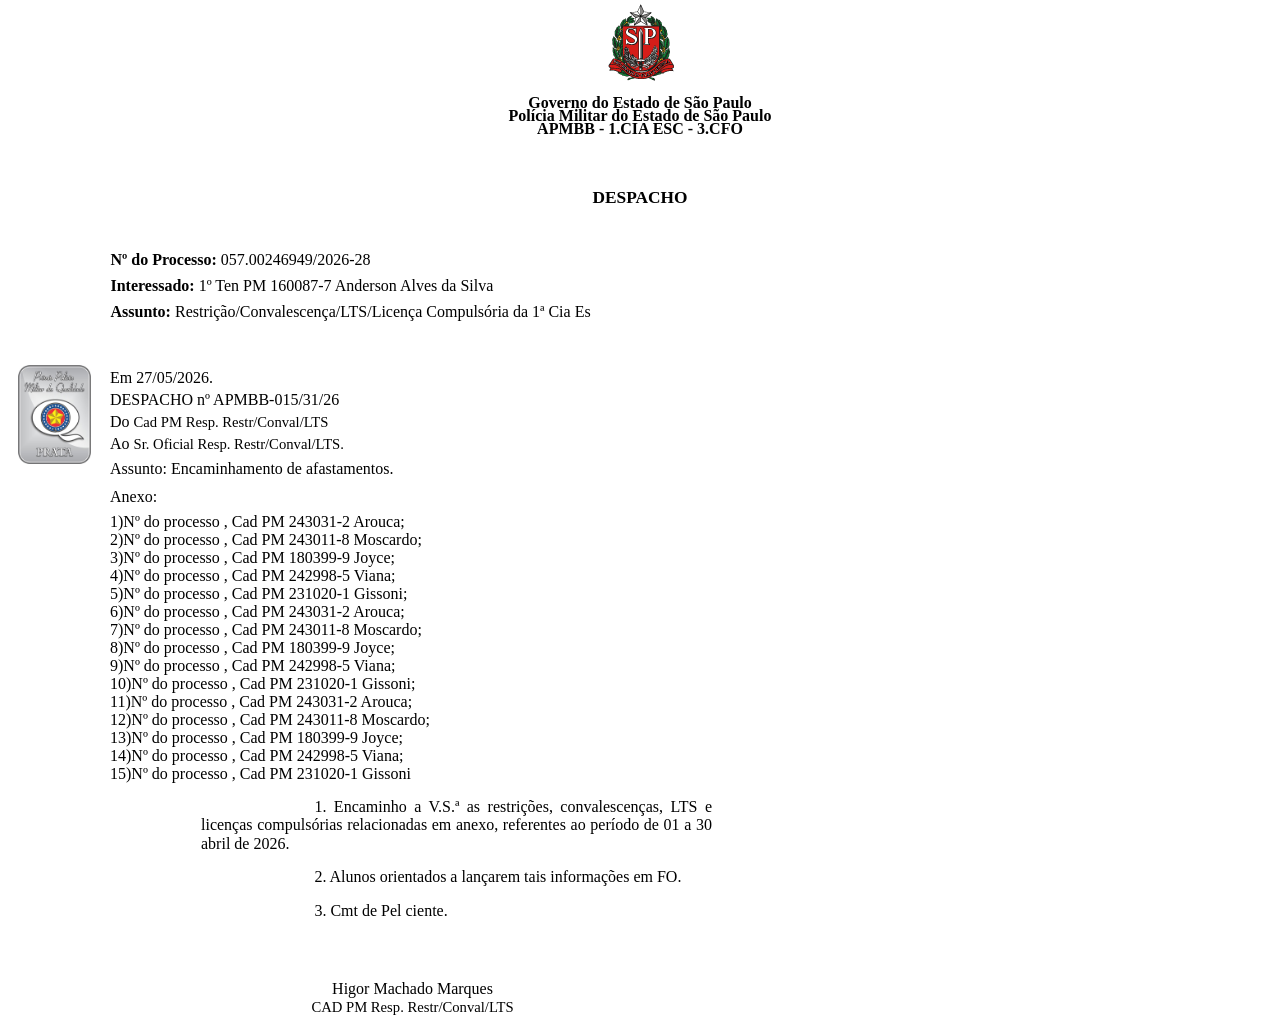
<file: despacho_geral.html>
﻿<!DOCTYPE html PUBLIC "-//W3C//DTD HTML 4.01//EN" "http://www.w3.org/TR/html4/strict.dtd">
<html lang="pt-br" >
<head>
<meta http-equiv="Pragma" content="no-cache" />
<meta name="robots" content="noindex" />
<meta charset="utf-8">
<title>SEI/GESP - 0108218198 - PMESP Despacho</title>
<style type="text/css">
p.Citacao {font-size:10pt;font-family:Calibri;word-wrap:normal;margin:4pt 0 4pt 160px;text-align:justify;} p.DOE_Alinhado_Direita {font-size:16pt;font-family:Open Sans;text-align:right;word-wrap:normal;margin:6pt;} p.DOE_Alinhado_Esquerda {font-size:16pt;font-family:Open Sans;text-align:left;word-wrap:normal;margin:margin;} p.DOE_Centralizado {font-size:16pt;font-family:Open Sans;text-align:center;word-wrap:normal;margin:6pt;} p.DOE_Ementa {font-size:16pt;font-family:Open Sans;text-indent:70mm;text-align:justify;word-wrap:normal;margin:6pt;} p.DOE_Justificado {font-size:16pt;font-family:Open Sans;text-align:justify;word-wrap:normal;text-indent:0;margin:6pt;} p.DOE_Justificado_Recuo_Primeira_Linha {font-size:16pt;font-family:Open Sans;text-indent:25mm;text-align:justify;word-wrap:normal;margin:6pt;} p.Decreto_Data_Courier {font-size:12pt;font-family:Courier New;text-align:right;word-wrap:normal;margin:6pt;} p.Decreto_Ementa_Courier {font-size:12pt;font-family:Courier New;text-align:justify;word-wrap:normal;margin:6pt 1cm 6pt 9cm;} p.Decreto_Signatario_Courier {font-size:12pt;font-family:Courier New;text-align:center;text-transform:uppercase;word-wrap:normal;} p.Decreto_Texto_Courier {font-family:Courier New;text-indent:75mm;text-align:justify;word-wrap:normal;margin:6pt;line-height:2;} p.Decreto_Titulo_Courier {font-size:12pt;font-family:Courier New;text-align:justify;word-wrap:normal;margin:6pt;} p.Estilo_DOE {font-size:12pt;font-family:Open Sans;text-align:justify;word-wrap:normal;text-indent:0;margin:6pt;} p.Item_Alinea_Letra {font-size:12pt;font-family:Calibri;text-indent:0mm;text-align:justify;word-wrap:normal;margin:6pt 6pt 6pt 120px;counter-increment:letra_minuscula;} p.Item_Alinea_Letra:before {content:counter(letra_minuscula, lower-latin) ") ";display:inline-block;width:5mm;font-weight:normal;} p.Item_Artigo {text-transform:uppercase;font-weight:bold;background-color:#e6e6e6;font-size:12pt;font-family:Calibri;text-align:justify;word-wrap:normal;text-indent:0;margin:6pt;counter-increment:item-n1;counter-reset:item-n2 item-n3 item-n4 romano_maiusculo letra_minuscula;} p.Item_Inciso_Romano {font-size:12pt;font-family:Calibri;text-align:justify;word-wrap:normal;text-indent:0mm;margin:6pt 6pt 6pt 120px;counter-increment:romano_maiusculo;counter-reset:letra_minuscula;} p.Item_Inciso_Romano:before {content:counter(romano_maiusculo, upper-roman) " - ";display:inline-block;width:15mm;font-weight:normal;} p.Item_Nivel1 {text-transform:uppercase;font-weight:bold;background-color:#e6e6e6;font-size:12pt;font-family:Calibri;text-align:justify;word-wrap:normal;text-indent:0;margin:6pt;counter-increment:item-n1;counter-reset:item-n2 item-n3 item-n4 romano_maiusculo letra_minuscula;} p.Item_Nivel1:before {content:counter(item-n1) ".";display:inline-block;width:25mm;font-weight:normal;} p.Item_Nivel2 {font-size:12pt;font-family:Calibri;text-indent:0mm;text-align:justify;word-wrap:normal;margin:6pt;counter-increment:item-n2;counter-reset:item-n3 item-n4 romano_maiusculo letra_minuscula;} p.Item_Nivel2:before {content:counter(item-n1) "." counter(item-n2) ".";display:inline-block;width:25mm;font-weight:normal;} p.Item_Nivel3 {font-size:12pt;font-family:Calibri;text-indent:0mm;text-align:justify;word-wrap:normal;margin:6pt;counter-increment:item-n3;counter-reset:item-n4 romano_maiusculo letra_minuscula;} p.Item_Nivel3:before {content:counter(item-n1) "." counter(item-n2) "." counter(item-n3) ".";display:inline-block;width:25mm;font-weight:normal;} p.Item_Nivel4 {font-size:12pt;font-family:Calibri;text-indent:0mm;text-align:justify;word-wrap:normal;margin:6pt;counter-increment:item-n4;counter-reset:romano_maiusculo letra_minuscula;} p.Item_Nivel4:before {content:counter(item-n1) "." counter(item-n2) "." counter(item-n3) "."  counter(item-n4) ".";display:inline-block;width:25mm;font-weight:normal;} p.Item_romano_negrito {text-transform:uppercase;font-weight:bold;background-color:#e6e6e6;font-size:12pt;font-family:Calibri;text-align:justify;word-wrap:normal;text-indent:0;margin:6pt;counter-increment:item-n1;counter-reset:item-n2 item-n3 item-n4 romano_maiusculo letra_minuscula;} p.Paragrafo_Numerado_Nivel1 {font-size:12pt;font-family:Calibri;text-align:justify;word-wrap:;text-indent:0mm;margin:9pt;counter-increment:paragrafo-n1;counter-reset:paragrafo-n2 paragrafo-n3 paragrafo-n4 romano_maiusculo letra_minuscula;} p.Paragrafo_Numerado_Nivel1:before {content:counter(paragrafo-n1) ".";display:inline-block;width:25mm;font-weight:normal;} p.Paragrafo_Numerado_Nivel2 {font-size:12pt;font-family:Calibri;text-indent:0mm;text-align:justify;word-wrap:normal;margin:6pt;counter-increment:paragrafo-n2;:paragrafo-n3 paragrafo-n4 romano_maiusculo letra_minuscula;} p.Paragrafo_Numerado_Nivel2:before {content:counter(paragrafo-n1) "." counter(paragrafo-n2) ".";display:inline-block;width:25mm;font-weight:normal;} p.Paragrafo_Numerado_Nivel3 {font-size:12pt;font-family:Calibri;text-indent:0mm;text-align:justify;word-wrap:normal;margin:6pt;counter-increment:paragrafo-n3;counter-reset:paragrafo-n4 romano_maiusculo letra_minuscula;} p.Paragrafo_Numerado_Nivel3:before {content:counter(paragrafo-n1) "." counter(paragrafo-n2) "." counter(paragrafo-n3) ".";display:inline-block;width:25mm;font-weight:normal;} p.Paragrafo_Numerado_Nivel4 {font-size:12pt;font-family:Calibri;text-indent:0mm;text-align:justify;word-wrap:normal;margin:6pt;counter-increment:paragrafo-n4;counter-reset:romano_maiusculo letra_minuscula;} p.Paragrafo_Numerado_Nivel4:before {content:counter(paragrafo-n1) "." counter(paragrafo-n2) "." counter(paragrafo-n3) "." counter(paragrafo-n4) ".";display:inline-block;width:25mm;font-weight:normal;} p.Tabela_Texto_8 {font-size:8pt;font-family:Calibri;text-align:left;word-wrap:normal;margin:0 3pt 0 3pt;} p.Tabela_Texto_Alinhado_Direita {font-size:11pt;font-family:Calibri;text-align:right;word-wrap:normal;margin:0 3pt 0 3pt;} p.Tabela_Texto_Alinhado_Esquerda {font-size:11pt;font-family:Calibri;text-align:left;word-wrap:normal;margin:0 2pt 0 2pt;} p.Tabela_Texto_Centralizado {font-size:11pt;font-family:Calibri;text-align:center;word-wrap:normal;margin:0 3pt 0;} p.Texto_Alinhado_Direita {font-size:12pt;font-family:Calibri;text-align:right;word-wrap:normal;margin:6pt;} p.Texto_Alinhado_Esquerda {font-size:12pt;font-family:Calibri;text-align:left;word-wrap:normal;margin:margin;} p.Texto_Alinhado_Esquerda_Det {font-size:12pt;font-family:Calibri;text-align:left;word-wrap:normal;margin:3pt;} p.Texto_Alinhado_Esquerda_Espacamento_Simples {font-size:12pt;font-family:Calibri;text-align:left;word-wrap:normal;margin:6;} p.Texto_Alinhado_Esquerda_Espacamento_Simples_Alto {font-size:12pt;font-family:Calibri;text-align:left;word-wrap:normal;margin:3;} p.Texto_Alinhado_Esquerda_Espacamento_Simples_Maiusc {font-size:12pt;font-family:Calibri;text-align:left;text-transform:uppercase;word-wrap:normal;margin:0;} p.Texto_Alinhado_Esquerda_Negrito {font-weight:bold;font-family:Calibri;text-align:left;word-wrap:normal;margin:6pt;} p.Texto_Centralizado {font-size:12pt;font-family:Calibri;text-align:center;word-wrap:normal;margin:6pt;} p.Texto_Centralizado_Assinatura {font-size:12pt;font-family:Calibri;text-align:center;word-wrap:normal;margin:0 3pt 0;} p.Texto_Centralizado_Maiusculas {font-size:13pt;font-family:Calibri;text-align:center;text-transform:uppercase;word-wrap:normal;} p.Texto_Centralizado_Maiusculas_Negrito {font-weight:bold;font-size:13pt;font-family:Calibri;text-align:center;text-transform:uppercase;word-wrap:normal;} p.Texto_Espaco_Duplo_Recuo_Primeira_Linha {letter-spacing:0.2em;font-weight:bold;font-size:12pt;font-family:Calibri;text-indent:25mm;text-align:justify;word-wrap:normal;margin:6pt;} p.Texto_Fundo_Cinza_Maiusculas_Negrito {text-transform:uppercase;font-weight:bold;background-color:#e6e6e6;font-size:12pt;font-family:Calibri;text-align:justify;word-wrap:normal;text-indent:0;margin:6pt;} p.Texto_Fundo_Cinza_Negrito {font-weight:bold;background-color:#e6e6e6;font-size:12pt;font-family:Calibri;text-align:justify;word-wrap:normal;text-indent:0;margin:6pt;} p.Texto_Justificado {font-size:12pt;font-family:Calibri;text-align:justify;word-wrap:normal;text-indent:0;margin:6pt;} p.Texto_Justificado_Maiusculas {font-size:12pt;font-family:Calibri;text-align:justify;word-wrap:normal;text-indent:0;margin:6pt;text-transform:uppercase;} p.Texto_Justificado_Recuo_Primeira_Linha {font-size:12pt;font-family:Calibri;text-indent:25mm;text-align:justify;word-wrap:normal;margin:6pt;} p.Texto_Justificado_Recuo_Primeira_Linha_Esp_Simples {font-size:12pt;font-family:Calibri;text-indent:25mm;text-align:justify;word-wrap:normal;margin:0 0 0 6pt;} p.Texto_Justificado_Recuo_Primeira_Linha_Margem {font-size:12pt;font-family:Calibri;text-indent:25mm;text-align:justify;word-wrap:normal;margin-left:1cm;} p.Titulo_centralizado_maiusculas {font-size:12pt;font-family:Calibri;text-align:center;text-transform:uppercase;word-wrap:normal;margin:0 0 0 6pt;} 
</style></head>
<body>
<p class="Texto_Centralizado" style="margin-top:-5px; margin-bottom:-5px"><img alt="Timbre" src="[data-uri]" /></p>

<p class="Texto_Centralizado" style="margin-top:-5px; margin-bottom:-5px">&nbsp;</p>

<p class="Texto_Centralizado" style="margin-top:-5px; margin-bottom:-5px"><span style="font-weight:bold">Governo do Estado de S&atilde;o Paulo</span></p>

<p class="Texto_Centralizado" style="margin-top:-5px; margin-bottom:-5px"><span style="font-weight:bold">Pol&iacute;cia Militar do Estado de S&atilde;o Paulo</span></p>

<p class="Texto_Centralizado" style="margin-top:-5px; margin-bottom:-5px"><span style="font-weight:bold">APMBB - 1.CIA ESC - 3.CFO</span></p>
<p class="Texto_Centralizado_Maiusculas_Negrito">&nbsp;</p>

<p class="Texto_Centralizado_Maiusculas_Negrito">despacho</p>
<p class="Texto_Justificado_Recuo_Primeira_Linha">&nbsp;&nbsp;</p>

<p class="Texto_Justificado_Recuo_Primeira_Linha"><strong>N&ordm; do Processo:</strong>&nbsp;057.00246949/2026-28</p>

<p class="Texto_Justificado_Recuo_Primeira_Linha"><strong>Interessado:</strong> <span class="Texto_Justificado_Recuo_Primeira_Linha">1&ordm; Ten PM 160087-7 Anderson Alves da Silva</span></p>

<p class="Texto_Justificado_Recuo_Primeira_Linha"><span class="Texto_Justificado_Recuo_Primeira_Linha"><strong>Assunto:</strong>&nbsp;Restri&ccedil;&atilde;o/Convalescen&ccedil;a/LTS/Licen&ccedil;a Compuls&oacute;ria da 1&ordf; Cia Es</span></p>

<p class="Texto_Justificado_Recuo_Primeira_Linha">&nbsp;&nbsp;</p>
<table border="0" cellpadding="5" cellspacing="5">
	<tbody>
		<tr>
			<td style="text-align:center; vertical-align:top"><img src="[data-uri]" style="width:73px; height:99px" /></td>
			<td style="width:613px; text-align:left; vertical-align:top">
			<p class="Texto_Alinhado_Esquerda_Det">Em 27/05/2026.</p>

			<p class="Texto_Alinhado_Esquerda_Det"><span style="font-size:16px; text-align:left"><span style="color:#000000"><span style="font-family:Calibri"><span style="font-style:normal"><span style="font-variant-ligatures:normal"><span style="font-weight:400"><span style="white-space:normal"><span style="text-decoration-thickness:initial"><span style="text-decoration-style:initial"><span style="text-decoration-color:initial"><span style="display:inline !important"><span style="float:none">DESPACHO n&ordm; APMBB-015/31/26</span></span></span></span></span></span></span></span></span></span></span></span></p>

			<p class="Texto_Alinhado_Esquerda_Det">Do <span style="font-size:11.0pt"><span style="font-family:&quot;Times New Roman&quot;,serif">Cad PM Resp. Restr/Conval/LTS </span></span></p>

			<p class="Texto_Alinhado_Esquerda_Det">Ao <span style="font-size:11.0pt"><span style="font-family:&quot;Times New Roman&quot;,serif">Sr. Oficial Resp. Restr/Conval/LTS.</span></span></p>

			<p class="Texto_Alinhado_Esquerda_Det"><span style="font-size:12pt"><span style="line-height:150%"><span style="font-family:&quot;Times New Roman&quot;,serif">Assunto: Encaminhamento de afastamentos.</span></span></span></p>

			<p class="Texto_Alinhado_Esquerda_Det"><span style="font-size:12pt"><span style="line-height:150%"><span style="font-family:&quot;Times New Roman&quot;,serif">Anexo:&nbsp;</span></span></span></p>

			<p class="Texto_Alinhado_Esquerda_Det">1)N&ordm; do processo , Cad PM 243031-2 Arouca;<br />
2)N&ordm; do processo , Cad PM 243011-8 Moscardo;<br />
3)N&ordm; do processo , Cad PM 180399-9 Joyce;<br />
4)N&ordm; do processo , Cad PM 242998-5 Viana;<br />
5)N&ordm; do processo , Cad PM 231020-1 Gissoni;<br />
6)N&ordm; do processo , Cad PM 243031-2 Arouca;<br />
7)N&ordm; do processo , Cad PM 243011-8 Moscardo;<br />
8)N&ordm; do processo , Cad PM 180399-9 Joyce;<br />
9)N&ordm; do processo , Cad PM 242998-5 Viana;<br />
10)N&ordm; do processo , Cad PM 231020-1 Gissoni;<br />
11)N&ordm; do processo , Cad PM 243031-2 Arouca;<br />
12)N&ordm; do processo , Cad PM 243011-8 Moscardo;<br />
13)N&ordm; do processo , Cad PM 180399-9 Joyce;<br />
14)N&ordm; do processo , Cad PM 242998-5 Viana;<br />
15)N&ordm; do processo , Cad PM 231020-1 Gissoni</p>

<p style="margin-top:15px; margin-right:7px; margin-bottom:0; margin-left:95px; text-align:justify; text-indent:3.0cm"><span style="font-size:12pt"><span style="line-height:115%"><span style="font-family:&quot;Times New Roman&quot;,serif">1. Encaminho a V.S.&ordf; as restri&ccedil;&otilde;es, convalescen&ccedil;as, LTS e licen&ccedil;as compuls&oacute;rias relacionadas em anexo, referentes ao per&iacute;odo de 01 a 30 abril de 2026.</span></span></span></p>

<p style="margin-top:15px; margin-right:7px; margin-bottom:0; margin-left:95px; text-align:justify; text-indent:3.0cm"><span style="font-size:12pt"><span style="line-height:115%"><span style="font-family:&quot;Times New Roman&quot;,serif">2. Alunos orientados a lan&ccedil;arem tais informa&ccedil;&otilde;es em FO.</span></span></span></p>

<p style="margin-top:15px; margin-right:7px; margin-bottom:0; margin-left:95px; text-align:justify; text-indent:3.0cm"><span style="font-size:12pt"><span style="line-height:115%"><span style="font-family:&quot;Times New Roman&quot;,serif">3. Cmt de Pel ciente.</span></span></span></p>

<p class="Texto_Justificado_Recuo_Primeira_Linha">&nbsp;</p>

<p class="Texto_Justificado_Recuo_Primeira_Linha">&nbsp;</p>

<p class="Texto_Centralizado_Assinatura">Higor Machado Marques</p>

<p class="Texto_Centralizado_Assinatura"><span style="font-size:11.0pt"><span style="font-family:&quot;Times New Roman&quot;,serif">CAD PM Resp. Restr/Conval/LTS</span></span></p>
</body>
</html>
</file>
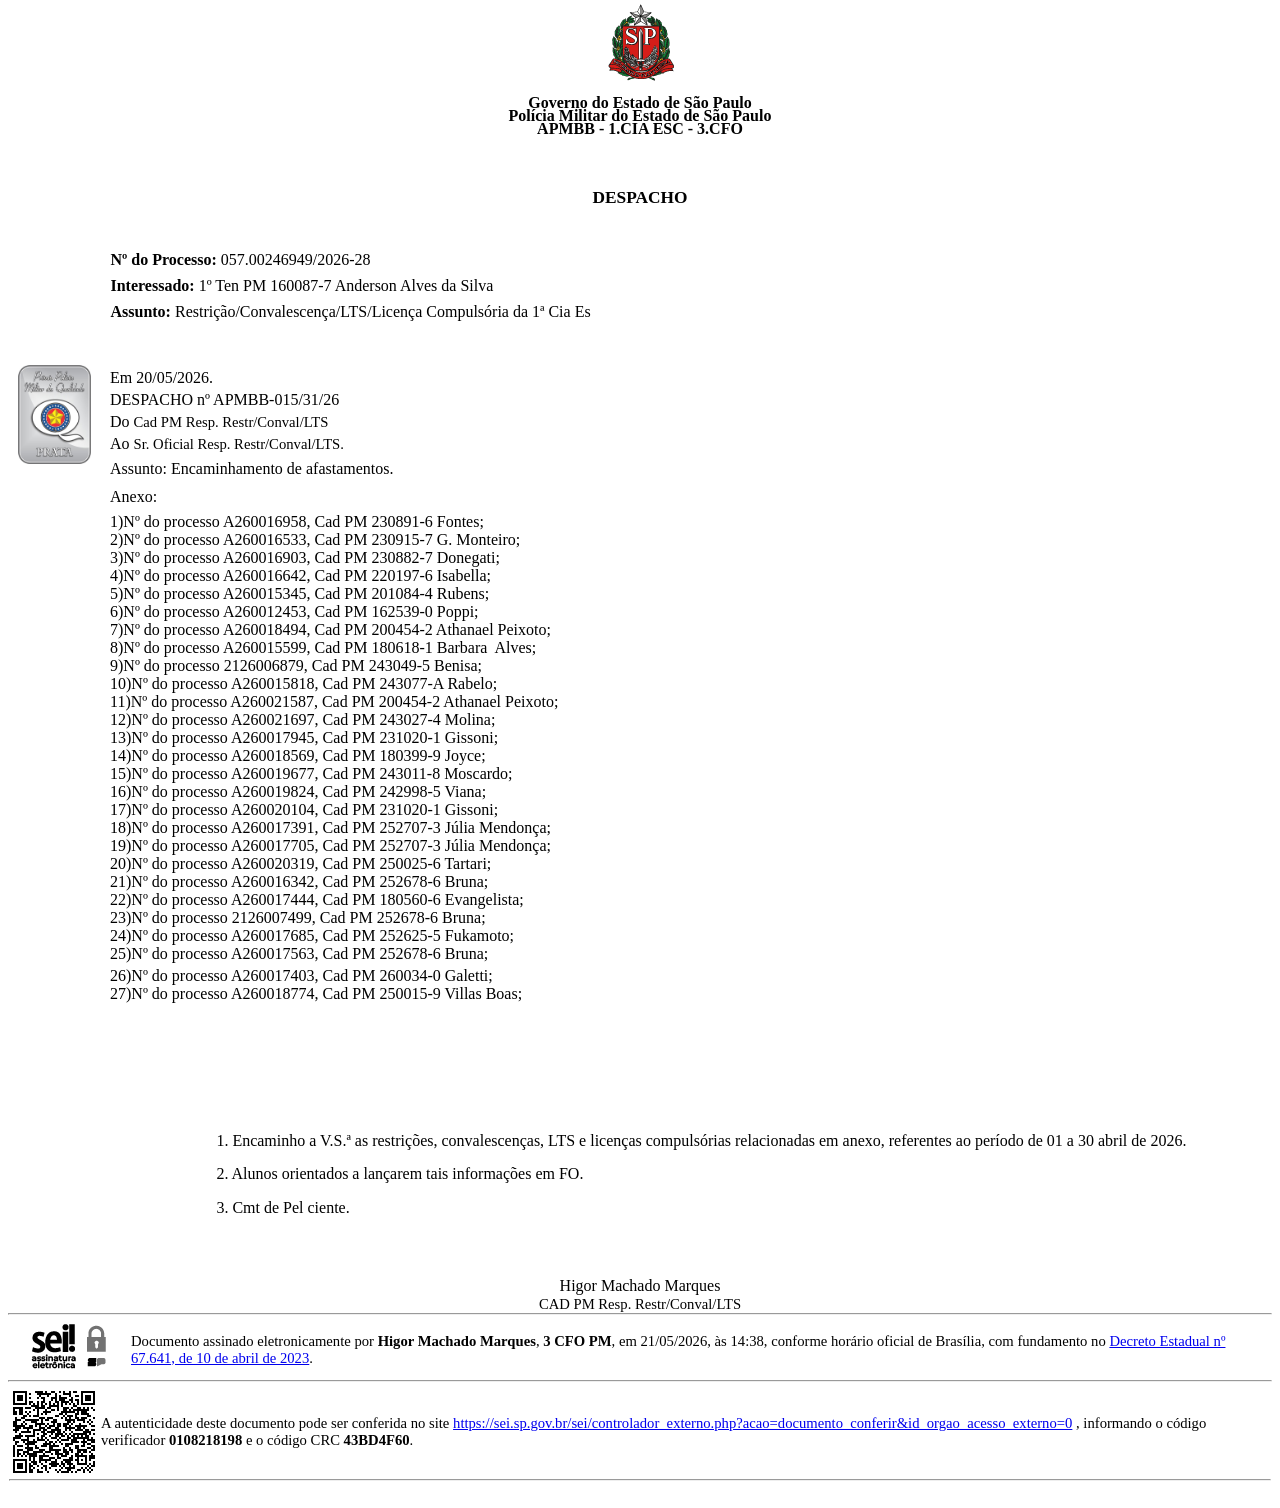
<file: Despacho_Geral.html>
<!DOCTYPE html PUBLIC "-//W3C//DTD HTML 4.01//EN" "http://www.w3.org/TR/html4/strict.dtd">
<html lang="pt-br" >
<head>
<meta http-equiv="Pragma" content="no-cache" />
<meta name="robots" content="noindex" />
<meta http-equiv="Content-Type" content="text/html; charset=iso-8859-1" />
<title>SEI/GESP - 0108218198 - PMESP Despacho</title>
<style type="text/css">
p.Citacao {font-size:10pt;font-family:Calibri;word-wrap:normal;margin:4pt 0 4pt 160px;text-align:justify;} p.DOE_Alinhado_Direita {font-size:16pt;font-family:Open Sans;text-align:right;word-wrap:normal;margin:6pt;} p.DOE_Alinhado_Esquerda {font-size:16pt;font-family:Open Sans;text-align:left;word-wrap:normal;margin:margin;} p.DOE_Centralizado {font-size:16pt;font-family:Open Sans;text-align:center;word-wrap:normal;margin:6pt;} p.DOE_Ementa {font-size:16pt;font-family:Open Sans;text-indent:70mm;text-align:justify;word-wrap:normal;margin:6pt;} p.DOE_Justificado {font-size:16pt;font-family:Open Sans;text-align:justify;word-wrap:normal;text-indent:0;margin:6pt;} p.DOE_Justificado_Recuo_Primeira_Linha {font-size:16pt;font-family:Open Sans;text-indent:25mm;text-align:justify;word-wrap:normal;margin:6pt;} p.Decreto_Data_Courier {font-size:12pt;font-family:Courier New;text-align:right;word-wrap:normal;margin:6pt;} p.Decreto_Ementa_Courier {font-size:12pt;font-family:Courier New;text-align:justify;word-wrap:normal;margin:6pt 1cm 6pt 9cm;} p.Decreto_Signatario_Courier {font-size:12pt;font-family:Courier New;text-align:center;text-transform:uppercase;word-wrap:normal;} p.Decreto_Texto_Courier {font-family:Courier New;text-indent:75mm;text-align:justify;word-wrap:normal;margin:6pt;line-height:2;} p.Decreto_Titulo_Courier {font-size:12pt;font-family:Courier New;text-align:justify;word-wrap:normal;margin:6pt;} p.Estilo_DOE {font-size:12pt;font-family:Open Sans;text-align:justify;word-wrap:normal;text-indent:0;margin:6pt;} p.Item_Alinea_Letra {font-size:12pt;font-family:Calibri;text-indent:0mm;text-align:justify;word-wrap:normal;margin:6pt 6pt 6pt 120px;counter-increment:letra_minuscula;} p.Item_Alinea_Letra:before {content:counter(letra_minuscula, lower-latin) ") ";display:inline-block;width:5mm;font-weight:normal;} p.Item_Artigo {text-transform:uppercase;font-weight:bold;background-color:#e6e6e6;font-size:12pt;font-family:Calibri;text-align:justify;word-wrap:normal;text-indent:0;margin:6pt;counter-increment:item-n1;counter-reset:item-n2 item-n3 item-n4 romano_maiusculo letra_minuscula;} p.Item_Inciso_Romano {font-size:12pt;font-family:Calibri;text-align:justify;word-wrap:normal;text-indent:0mm;margin:6pt 6pt 6pt 120px;counter-increment:romano_maiusculo;counter-reset:letra_minuscula;} p.Item_Inciso_Romano:before {content:counter(romano_maiusculo, upper-roman) " - ";display:inline-block;width:15mm;font-weight:normal;} p.Item_Nivel1 {text-transform:uppercase;font-weight:bold;background-color:#e6e6e6;font-size:12pt;font-family:Calibri;text-align:justify;word-wrap:normal;text-indent:0;margin:6pt;counter-increment:item-n1;counter-reset:item-n2 item-n3 item-n4 romano_maiusculo letra_minuscula;} p.Item_Nivel1:before {content:counter(item-n1) ".";display:inline-block;width:25mm;font-weight:normal;} p.Item_Nivel2 {font-size:12pt;font-family:Calibri;text-indent:0mm;text-align:justify;word-wrap:normal;margin:6pt;counter-increment:item-n2;counter-reset:item-n3 item-n4 romano_maiusculo letra_minuscula;} p.Item_Nivel2:before {content:counter(item-n1) "." counter(item-n2) ".";display:inline-block;width:25mm;font-weight:normal;} p.Item_Nivel3 {font-size:12pt;font-family:Calibri;text-indent:0mm;text-align:justify;word-wrap:normal;margin:6pt;counter-increment:item-n3;counter-reset:item-n4 romano_maiusculo letra_minuscula;} p.Item_Nivel3:before {content:counter(item-n1) "." counter(item-n2) "." counter(item-n3) ".";display:inline-block;width:25mm;font-weight:normal;} p.Item_Nivel4 {font-size:12pt;font-family:Calibri;text-indent:0mm;text-align:justify;word-wrap:normal;margin:6pt;counter-increment:item-n4;counter-reset:romano_maiusculo letra_minuscula;} p.Item_Nivel4:before {content:counter(item-n1) "." counter(item-n2) "." counter(item-n3) "."  counter(item-n4) ".";display:inline-block;width:25mm;font-weight:normal;} p.Item_romano_negrito {text-transform:uppercase;font-weight:bold;background-color:#e6e6e6;font-size:12pt;font-family:Calibri;text-align:justify;word-wrap:normal;text-indent:0;margin:6pt;counter-increment:item-n1;counter-reset:item-n2 item-n3 item-n4 romano_maiusculo letra_minuscula;} p.Paragrafo_Numerado_Nivel1 {font-size:12pt;font-family:Calibri;text-align:justify;word-wrap:;text-indent:0mm;margin:9pt;counter-increment:paragrafo-n1;counter-reset:paragrafo-n2 paragrafo-n3 paragrafo-n4 romano_maiusculo letra_minuscula;} p.Paragrafo_Numerado_Nivel1:before {content:counter(paragrafo-n1) ".";display:inline-block;width:25mm;font-weight:normal;} p.Paragrafo_Numerado_Nivel2 {font-size:12pt;font-family:Calibri;text-indent:0mm;text-align:justify;word-wrap:normal;margin:6pt;counter-increment:paragrafo-n2;:paragrafo-n3 paragrafo-n4 romano_maiusculo letra_minuscula;} p.Paragrafo_Numerado_Nivel2:before {content:counter(paragrafo-n1) "." counter(paragrafo-n2) ".";display:inline-block;width:25mm;font-weight:normal;} p.Paragrafo_Numerado_Nivel3 {font-size:12pt;font-family:Calibri;text-indent:0mm;text-align:justify;word-wrap:normal;margin:6pt;counter-increment:paragrafo-n3;counter-reset:paragrafo-n4 romano_maiusculo letra_minuscula;} p.Paragrafo_Numerado_Nivel3:before {content:counter(paragrafo-n1) "." counter(paragrafo-n2) "." counter(paragrafo-n3) ".";display:inline-block;width:25mm;font-weight:normal;} p.Paragrafo_Numerado_Nivel4 {font-size:12pt;font-family:Calibri;text-indent:0mm;text-align:justify;word-wrap:normal;margin:6pt;counter-increment:paragrafo-n4;counter-reset:romano_maiusculo letra_minuscula;} p.Paragrafo_Numerado_Nivel4:before {content:counter(paragrafo-n1) "." counter(paragrafo-n2) "." counter(paragrafo-n3) "." counter(paragrafo-n4) ".";display:inline-block;width:25mm;font-weight:normal;} p.Tabela_Texto_8 {font-size:8pt;font-family:Calibri;text-align:left;word-wrap:normal;margin:0 3pt 0 3pt;} p.Tabela_Texto_Alinhado_Direita {font-size:11pt;font-family:Calibri;text-align:right;word-wrap:normal;margin:0 3pt 0 3pt;} p.Tabela_Texto_Alinhado_Esquerda {font-size:11pt;font-family:Calibri;text-align:left;word-wrap:normal;margin:0 2pt 0 2pt;} p.Tabela_Texto_Centralizado {font-size:11pt;font-family:Calibri;text-align:center;word-wrap:normal;margin:0 3pt 0;} p.Texto_Alinhado_Direita {font-size:12pt;font-family:Calibri;text-align:right;word-wrap:normal;margin:6pt;} p.Texto_Alinhado_Esquerda {font-size:12pt;font-family:Calibri;text-align:left;word-wrap:normal;margin:margin;} p.Texto_Alinhado_Esquerda_Det {font-size:12pt;font-family:Calibri;text-align:left;word-wrap:normal;margin:3pt;} p.Texto_Alinhado_Esquerda_Espacamento_Simples {font-size:12pt;font-family:Calibri;text-align:left;word-wrap:normal;margin:6;} p.Texto_Alinhado_Esquerda_Espacamento_Simples_Alto {font-size:12pt;font-family:Calibri;text-align:left;word-wrap:normal;margin:3;} p.Texto_Alinhado_Esquerda_Espacamento_Simples_Maiusc {font-size:12pt;font-family:Calibri;text-align:left;text-transform:uppercase;word-wrap:normal;margin:0;} p.Texto_Alinhado_Esquerda_Negrito {font-weight:bold;font-family:Calibri;text-align:left;word-wrap:normal;margin:6pt;} p.Texto_Centralizado {font-size:12pt;font-family:Calibri;text-align:center;word-wrap:normal;margin:6pt;} p.Texto_Centralizado_Assinatura {font-size:12pt;font-family:Calibri;text-align:center;word-wrap:normal;margin:0 3pt 0;} p.Texto_Centralizado_Maiusculas {font-size:13pt;font-family:Calibri;text-align:center;text-transform:uppercase;word-wrap:normal;} p.Texto_Centralizado_Maiusculas_Negrito {font-weight:bold;font-size:13pt;font-family:Calibri;text-align:center;text-transform:uppercase;word-wrap:normal;} p.Texto_Espaco_Duplo_Recuo_Primeira_Linha {letter-spacing:0.2em;font-weight:bold;font-size:12pt;font-family:Calibri;text-indent:25mm;text-align:justify;word-wrap:normal;margin:6pt;} p.Texto_Fundo_Cinza_Maiusculas_Negrito {text-transform:uppercase;font-weight:bold;background-color:#e6e6e6;font-size:12pt;font-family:Calibri;text-align:justify;word-wrap:normal;text-indent:0;margin:6pt;} p.Texto_Fundo_Cinza_Negrito {font-weight:bold;background-color:#e6e6e6;font-size:12pt;font-family:Calibri;text-align:justify;word-wrap:normal;text-indent:0;margin:6pt;} p.Texto_Justificado {font-size:12pt;font-family:Calibri;text-align:justify;word-wrap:normal;text-indent:0;margin:6pt;} p.Texto_Justificado_Maiusculas {font-size:12pt;font-family:Calibri;text-align:justify;word-wrap:normal;text-indent:0;margin:6pt;text-transform:uppercase;} p.Texto_Justificado_Recuo_Primeira_Linha {font-size:12pt;font-family:Calibri;text-indent:25mm;text-align:justify;word-wrap:normal;margin:6pt;} p.Texto_Justificado_Recuo_Primeira_Linha_Esp_Simples {font-size:12pt;font-family:Calibri;text-indent:25mm;text-align:justify;word-wrap:normal;margin:0 0 0 6pt;} p.Texto_Justificado_Recuo_Primeira_Linha_Margem {font-size:12pt;font-family:Calibri;text-indent:25mm;text-align:justify;word-wrap:normal;margin-left:1cm;} p.Titulo_centralizado_maiusculas {font-size:12pt;font-family:Calibri;text-align:center;text-transform:uppercase;word-wrap:normal;margin:0 0 0 6pt;} 
</style></head>
<body>
<p class="Texto_Centralizado" style="margin-top:-5px; margin-bottom:-5px"><img alt="Timbre" src="[data-uri]" /></p>

<p class="Texto_Centralizado" style="margin-top:-5px; margin-bottom:-5px">&nbsp;</p>

<p class="Texto_Centralizado" style="margin-top:-5px; margin-bottom:-5px"><span style="font-weight:bold">Governo do Estado de S&atilde;o Paulo</span></p>

<p class="Texto_Centralizado" style="margin-top:-5px; margin-bottom:-5px"><span style="font-weight:bold">Pol&iacute;cia Militar do Estado de S&atilde;o Paulo</span></p>

<p class="Texto_Centralizado" style="margin-top:-5px; margin-bottom:-5px"><span style="font-weight:bold">APMBB - 1.CIA ESC - 3.CFO</span></p>
<p class="Texto_Centralizado_Maiusculas_Negrito">&nbsp;</p>

<p class="Texto_Centralizado_Maiusculas_Negrito">despacho</p>
<p class="Texto_Justificado_Recuo_Primeira_Linha">&nbsp;&nbsp;</p>

<p class="Texto_Justificado_Recuo_Primeira_Linha"><strong>N&ordm; do Processo:</strong>&nbsp;057.00246949/2026-28</p>

<p class="Texto_Justificado_Recuo_Primeira_Linha"><strong>Interessado:</strong> <span class="Texto_Justificado_Recuo_Primeira_Linha">1&ordm; Ten PM 160087-7 Anderson Alves da Silva</span></p>

<p class="Texto_Justificado_Recuo_Primeira_Linha"><span class="Texto_Justificado_Recuo_Primeira_Linha"><strong>Assunto:</strong>&nbsp;Restri&ccedil;&atilde;o/Convalescen&ccedil;a/LTS/Licen&ccedil;a Compuls&oacute;ria da 1&ordf; Cia Es</span></p>

<p class="Texto_Justificado_Recuo_Primeira_Linha">&nbsp;&nbsp;</p>
<table border="0" cellpadding="5" cellspacing="5">
	<tbody>
		<tr>
			<td style="text-align:center; vertical-align:top"><img src="[data-uri]" style="width:73px; height:99px" /></td>
			<td style="width:613px; text-align:left; vertical-align:top">
			<p class="Texto_Alinhado_Esquerda_Det">Em 20/05/2026.</p>

			<p class="Texto_Alinhado_Esquerda_Det"><span style="font-size:16px; text-align:left"><span style="color:#000000"><span style="font-family:Calibri"><span style="font-style:normal"><span style="font-variant-ligatures:normal"><span style="font-weight:400"><span style="white-space:normal"><span style="text-decoration-thickness:initial"><span style="text-decoration-style:initial"><span style="text-decoration-color:initial"><span style="display:inline !important"><span style="float:none">DESPACHO n&ordm; APMBB-015/31/26</span></span></span></span></span></span></span></span></span></span></span></span></p>

			<p class="Texto_Alinhado_Esquerda_Det">Do <span style="font-size:11.0pt"><span style="font-family:&quot;Times New Roman&quot;,serif">Cad PM Resp. Restr/Conval/LTS </span></span></p>

			<p class="Texto_Alinhado_Esquerda_Det">Ao <span style="font-size:11.0pt"><span style="font-family:&quot;Times New Roman&quot;,serif">Sr. Oficial Resp. Restr/Conval/LTS.</span></span></p>

			<p class="Texto_Alinhado_Esquerda_Det"><span style="font-size:12pt"><span style="line-height:150%"><span style="font-family:&quot;Times New Roman&quot;,serif">Assunto: Encaminhamento de afastamentos.</span></span></span></p>

			<p class="Texto_Alinhado_Esquerda_Det"><span style="font-size:12pt"><span style="line-height:150%"><span style="font-family:&quot;Times New Roman&quot;,serif">Anexo:&nbsp;</span></span></span></p>

			<p class="Texto_Alinhado_Esquerda_Det">1)N&ordm; do processo A260016958, Cad PM 230891-6 Fontes;<br />
			2)N&ordm; do processo A260016533, Cad PM 230915-7 G. Monteiro;<br />
			3)N&ordm; do processo A260016903, Cad PM 230882-7 Donegati;<br />
			4)N&ordm; do processo A260016642, Cad PM 220197-6 Isabella;<br />
			5)N&ordm; do processo A260015345, Cad PM 201084-4 Rubens;<br />
			6)N&ordm; do processo A260012453, Cad PM 162539-0 Poppi;<br />
			7)N&ordm; do processo A260018494, Cad PM 200454-2 Athanael Peixoto;<br />
			8)N&ordm; do processo A260015599, Cad PM 180618-1 Barbara&nbsp; Alves;<br />
			9)N&ordm; do processo 2126006879, Cad PM 243049-5 Benisa;<br />
			10)N&ordm; do processo A260015818, Cad PM 243077-A Rabelo;<br />
			11)N&ordm; do processo A260021587, Cad PM 200454-2 Athanael Peixoto;<br />
			12)N&ordm; do processo A260021697, Cad PM 243027-4 Molina;<br />
			13)N&ordm; do processo A260017945, Cad PM 231020-1 Gissoni;<br />
			14)N&ordm; do processo A260018569, Cad PM 180399-9 Joyce;<br />
			15)N&ordm; do processo A260019677, Cad PM 243011-8 Moscardo;<br />
			16)N&ordm; do processo A260019824, Cad PM 242998-5 Viana;<br />
			17)N&ordm; do processo A260020104, Cad PM 231020-1 Gissoni;<br />
			18)N&ordm; do processo A260017391, Cad PM 252707-3 J&uacute;lia Mendon&ccedil;a;<br />
			19)N&ordm; do processo A260017705, Cad PM 252707-3 J&uacute;lia Mendon&ccedil;a;<br />
			20)N&ordm; do processo A260020319, Cad PM 250025-6 Tartari;<br />
			21)N&ordm; do processo A260016342, Cad PM 252678-6 Bruna;<br />
			22)N&ordm; do processo A260017444, Cad PM 180560-6 Evangelista;<br />
			23)N&ordm; do processo 2126007499, Cad PM 252678-6 Bruna;<br />
			24)N&ordm; do processo A260017685, Cad PM 252625-5 Fukamoto;<br />
			25)N&ordm; do processo A260017563, Cad PM 252678-6 Bruna;</p>

			<p class="Texto_Alinhado_Esquerda_Det">26)N&ordm; do processo A260017403, Cad PM 260034-0 Galetti;<br />
			27)N&ordm; do processo A260018774, Cad PM 250015-9 Villas Boas;</p>

			<p class="Texto_Alinhado_Esquerda_Det">&nbsp;</p>
			</td>
		</tr>
	</tbody>
</table>

<p class="Texto_Justificado_Recuo_Primeira_Linha">&nbsp;</p>

<p class="Texto_Justificado_Recuo_Primeira_Linha">&nbsp;</p>

<p class="Texto_Justificado_Recuo_Primeira_Linha">&nbsp;</p>

<p style="margin-top:15px; margin-right:7px; margin-bottom:0; margin-left:95px; text-align:justify; text-indent:3.0cm"><span style="font-size:12pt"><span style="line-height:115%"><span style="font-family:&quot;Times New Roman&quot;,serif">1. Encaminho a V.S.&ordf; as restri&ccedil;&otilde;es, convalescen&ccedil;as, LTS e licen&ccedil;as compuls&oacute;rias relacionadas em anexo, referentes ao per&iacute;odo de 01 a 30 abril de 2026.</span></span></span></p>

<p style="margin-top:15px; margin-right:7px; margin-bottom:0; margin-left:95px; text-align:justify; text-indent:3.0cm"><span style="font-size:12pt"><span style="line-height:115%"><span style="font-family:&quot;Times New Roman&quot;,serif">2. Alunos orientados a lan&ccedil;arem tais informa&ccedil;&otilde;es em FO.</span></span></span></p>

<p style="margin-top:15px; margin-right:7px; margin-bottom:0; margin-left:95px; text-align:justify; text-indent:3.0cm"><span style="font-size:12pt"><span style="line-height:115%"><span style="font-family:&quot;Times New Roman&quot;,serif">3. Cmt de Pel ciente.</span></span></span></p>

<p class="Texto_Justificado_Recuo_Primeira_Linha">&nbsp;</p>

<p class="Texto_Justificado_Recuo_Primeira_Linha">&nbsp;</p>

<p class="Texto_Centralizado_Assinatura">Higor Machado Marques</p>

<p class="Texto_Centralizado_Assinatura"><span style="font-size:11.0pt"><span style="font-family:&quot;Times New Roman&quot;,serif">CAD PM Resp. Restr/Conval/LTS</span></span></p>

<div unselectable="on" style="-webkit-touch-callout:none;-webkit-user-select:none;-khtml-user-select:none;-moz-user-select:none;-ms-user-select:none;user-select:none;">
<hr style="margin: 0 0 4px 0;" />  <table>    <tr>      <td>  <img alt="logotipo" src="[data-uri]" />      </td>      <td>  <p style="margin:0;text-align: left; font-size:11pt;font-family: Calibri;">Documento assinado eletronicamente por <b>Higor Machado Marques</b>, <b>3 CFO PM</b>, em 21/05/2026, &agrave;s 14:38, conforme hor&aacute;rio oficial de Bras&iacute;lia, com fundamento no <a title="Acesse o Decreto" href="https://www.al.sp.gov.br/repositorio/legislacao/decreto/2023/decreto-67641-10.04.2023.html" target="_blank">Decreto Estadual n&ordm; 67.641, de 10 de abril de 2023</a>.</p>      </td>    </tr>  </table><hr style="margin: 0 0 4px 0;" />  <table>    <tr>      <td>       <img align="center" alt="QRCode Assinatura" title="QRCode Assinatura" src="[data-uri]" />      </td>      <td>       <p style="margin:0;text-align: left; font-size:11pt;font-family: Calibri;">A autenticidade deste documento pode ser conferida no site <a title="P&aacute;gina de Autenticidade de Documentos" href="https://sei.sp.gov.br/sei/controlador_externo.php?acao=documento_conferir&id_orgao_acesso_externo=0"
target="_blank">
https://sei.sp.gov.br/sei/controlador_externo.php?acao=documento_conferir&id_orgao_acesso_externo=0</a>
, informando o c&oacute;digo verificador <b>0108218198</b> e o c&oacute;digo CRC <b>43BD4F60</b>.</p>      </td>    </tr>  </table>  <hr style="margin:1px;" />  <br />
</div>
</body>
</html>
</file>
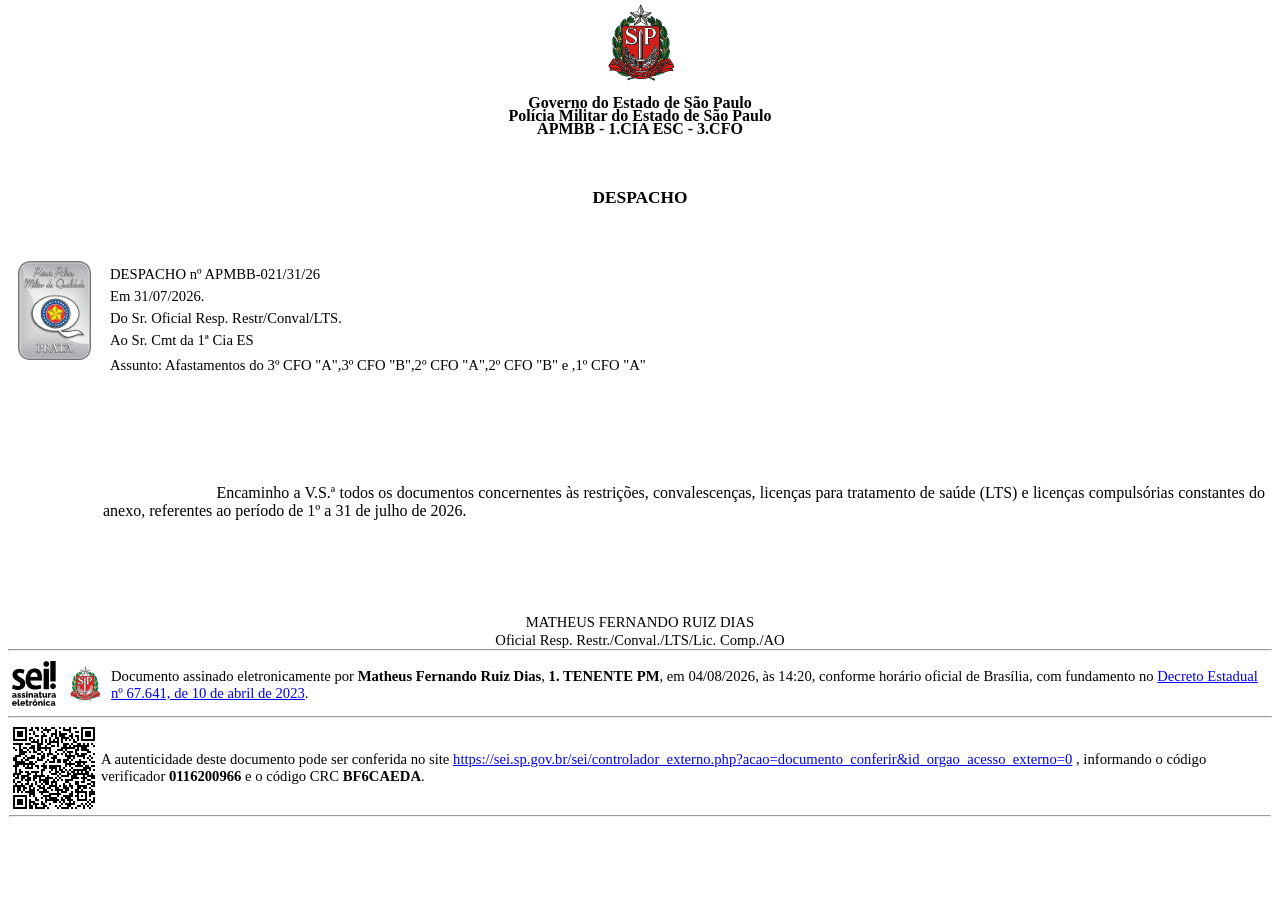
<file: Despacho_Oficial_Missao_Cmt_Cia.html>
<!DOCTYPE html PUBLIC "-//W3C//DTD HTML 4.01//EN" "http://www.w3.org/TR/html4/strict.dtd">
<html lang="pt-br" >
<head>
<meta http-equiv="Pragma" content="no-cache" />
<meta name="robots" content="noindex" />
<meta http-equiv="Content-Type" content="text/html; charset=iso-8859-1" />
<title>SEI/GESP - 0116200966 - PMESP Despacho</title>
<style type="text/css">
p.Citacao {font-size:10pt;font-family:Calibri;word-wrap:normal;margin:4pt 0 4pt 160px;text-align:justify;} p.DOE_Alinhado_Direita {font-size:16pt;font-family:Open Sans;text-align:right;word-wrap:normal;margin:6pt;} p.DOE_Alinhado_Esquerda {font-size:16pt;font-family:Open Sans;text-align:left;word-wrap:normal;margin:margin;} p.DOE_Centralizado {font-size:16pt;font-family:Open Sans;text-align:center;word-wrap:normal;margin:6pt;} p.DOE_Ementa {font-size:16pt;font-family:Open Sans;text-indent:70mm;text-align:justify;word-wrap:normal;margin:6pt;} p.DOE_Justificado {font-size:16pt;font-family:Open Sans;text-align:justify;word-wrap:normal;text-indent:0;margin:6pt;} p.DOE_Justificado_Recuo_Primeira_Linha {font-size:16pt;font-family:Open Sans;text-indent:25mm;text-align:justify;word-wrap:normal;margin:6pt;} p.Decreto_Data_Courier {font-size:12pt;font-family:Courier New;text-align:right;word-wrap:normal;margin:6pt;} p.Decreto_Ementa_Courier {font-size:12pt;font-family:Courier New;text-align:justify;word-wrap:normal;margin:6pt 1cm 6pt 9cm;} p.Decreto_Signatario_Courier {font-size:12pt;font-family:Courier New;text-align:center;text-transform:uppercase;word-wrap:normal;} p.Decreto_Texto_Courier {font-family:Courier New;text-indent:75mm;text-align:justify;word-wrap:normal;margin:6pt;line-height:2;} p.Decreto_Titulo_Courier {font-size:12pt;font-family:Courier New;text-align:justify;word-wrap:normal;margin:6pt;} p.Estilo_DOE {font-size:12pt;font-family:Open Sans;text-align:justify;word-wrap:normal;text-indent:0;margin:6pt;} p.Item_Alinea_Letra {font-size:12pt;font-family:Calibri;text-indent:0mm;text-align:justify;word-wrap:normal;margin:6pt 6pt 6pt 120px;counter-increment:letra_minuscula;} p.Item_Alinea_Letra:before {content:counter(letra_minuscula, lower-latin) ") ";display:inline-block;width:5mm;font-weight:normal;} p.Item_Artigo {text-transform:uppercase;font-weight:bold;background-color:#e6e6e6;font-size:12pt;font-family:Calibri;text-align:justify;word-wrap:normal;text-indent:0;margin:6pt;counter-increment:item-n1;counter-reset:item-n2 item-n3 item-n4 romano_maiusculo letra_minuscula;} p.Item_Inciso_Romano {font-size:12pt;font-family:Calibri;text-align:justify;word-wrap:normal;text-indent:0mm;margin:6pt 6pt 6pt 120px;counter-increment:romano_maiusculo;counter-reset:letra_minuscula;} p.Item_Inciso_Romano:before {content:counter(romano_maiusculo, upper-roman) " - ";display:inline-block;width:15mm;font-weight:normal;} p.Item_Nivel1 {text-transform:uppercase;font-weight:bold;background-color:#e6e6e6;font-size:12pt;font-family:Calibri;text-align:justify;word-wrap:normal;text-indent:0;margin:6pt;counter-increment:item-n1;counter-reset:item-n2 item-n3 item-n4 romano_maiusculo letra_minuscula;} p.Item_Nivel1:before {content:counter(item-n1) ".";display:inline-block;width:25mm;font-weight:normal;} p.Item_Nivel2 {font-size:12pt;font-family:Calibri;text-indent:0mm;text-align:justify;word-wrap:normal;margin:6pt;counter-increment:item-n2;counter-reset:item-n3 item-n4 romano_maiusculo letra_minuscula;} p.Item_Nivel2:before {content:counter(item-n1) "." counter(item-n2) ".";display:inline-block;width:25mm;font-weight:normal;} p.Item_Nivel3 {font-size:12pt;font-family:Calibri;text-indent:0mm;text-align:justify;word-wrap:normal;margin:6pt;counter-increment:item-n3;counter-reset:item-n4 romano_maiusculo letra_minuscula;} p.Item_Nivel3:before {content:counter(item-n1) "." counter(item-n2) "." counter(item-n3) ".";display:inline-block;width:25mm;font-weight:normal;} p.Item_Nivel4 {font-size:12pt;font-family:Calibri;text-indent:0mm;text-align:justify;word-wrap:normal;margin:6pt;counter-increment:item-n4;counter-reset:romano_maiusculo letra_minuscula;} p.Item_Nivel4:before {content:counter(item-n1) "." counter(item-n2) "." counter(item-n3) "."  counter(item-n4) ".";display:inline-block;width:25mm;font-weight:normal;} p.Item_romano_negrito {text-transform:uppercase;font-weight:bold;background-color:#e6e6e6;font-size:12pt;font-family:Calibri;text-align:justify;word-wrap:normal;text-indent:0;margin:6pt;counter-increment:item-n1;counter-reset:item-n2 item-n3 item-n4 romano_maiusculo letra_minuscula;} p.Paragrafo_Numerado_Nivel1 {font-size:12pt;font-family:Calibri;text-align:justify;word-wrap:;text-indent:0mm;margin:9pt;counter-increment:paragrafo-n1;counter-reset:paragrafo-n2 paragrafo-n3 paragrafo-n4 romano_maiusculo letra_minuscula;} p.Paragrafo_Numerado_Nivel1:before {content:counter(paragrafo-n1) ".";display:inline-block;width:25mm;font-weight:normal;} p.Paragrafo_Numerado_Nivel2 {font-size:12pt;font-family:Calibri;text-indent:0mm;text-align:justify;word-wrap:normal;margin:6pt;counter-increment:paragrafo-n2;:paragrafo-n3 paragrafo-n4 romano_maiusculo letra_minuscula;} p.Paragrafo_Numerado_Nivel2:before {content:counter(paragrafo-n1) "." counter(paragrafo-n2) ".";display:inline-block;width:25mm;font-weight:normal;} p.Paragrafo_Numerado_Nivel3 {font-size:12pt;font-family:Calibri;text-indent:0mm;text-align:justify;word-wrap:normal;margin:6pt;counter-increment:paragrafo-n3;counter-reset:paragrafo-n4 romano_maiusculo letra_minuscula;} p.Paragrafo_Numerado_Nivel3:before {content:counter(paragrafo-n1) "." counter(paragrafo-n2) "." counter(paragrafo-n3) ".";display:inline-block;width:25mm;font-weight:normal;} p.Paragrafo_Numerado_Nivel4 {font-size:12pt;font-family:Calibri;text-indent:0mm;text-align:justify;word-wrap:normal;margin:6pt;counter-increment:paragrafo-n4;counter-reset:romano_maiusculo letra_minuscula;} p.Paragrafo_Numerado_Nivel4:before {content:counter(paragrafo-n1) "." counter(paragrafo-n2) "." counter(paragrafo-n3) "." counter(paragrafo-n4) ".";display:inline-block;width:25mm;font-weight:normal;} p.Tabela_Texto_8 {font-size:8pt;font-family:Calibri;text-align:left;word-wrap:normal;margin:0 3pt 0 3pt;} p.Tabela_Texto_Alinhado_Direita {font-size:11pt;font-family:Calibri;text-align:right;word-wrap:normal;margin:0 3pt 0 3pt;} p.Tabela_Texto_Alinhado_Esquerda {font-size:11pt;font-family:Calibri;text-align:left;word-wrap:normal;margin:0 2pt 0 2pt;} p.Tabela_Texto_Centralizado {font-size:11pt;font-family:Calibri;text-align:center;word-wrap:normal;margin:0 3pt 0;} p.Texto_Alinhado_Direita {font-size:12pt;font-family:Calibri;text-align:right;word-wrap:normal;margin:6pt;} p.Texto_Alinhado_Esquerda {font-size:12pt;font-family:Calibri;text-align:left;word-wrap:normal;margin:margin;} p.Texto_Alinhado_Esquerda_Det {font-size:12pt;font-family:Calibri;text-align:left;word-wrap:normal;margin:3pt;} p.Texto_Alinhado_Esquerda_Espacamento_Simples {font-size:12pt;font-family:Calibri;text-align:left;word-wrap:normal;margin:6;} p.Texto_Alinhado_Esquerda_Espacamento_Simples_Alto {font-size:12pt;font-family:Calibri;text-align:left;word-wrap:normal;margin:3;} p.Texto_Alinhado_Esquerda_Espacamento_Simples_Maiusc {font-size:12pt;font-family:Calibri;text-align:left;text-transform:uppercase;word-wrap:normal;margin:0;} p.Texto_Alinhado_Esquerda_Negrito {font-weight:bold;font-family:Calibri;text-align:left;word-wrap:normal;margin:6pt;} p.Texto_Centralizado {font-size:12pt;font-family:Calibri;text-align:center;word-wrap:normal;margin:6pt;} p.Texto_Centralizado_Assinatura {font-size:12pt;font-family:Calibri;text-align:center;word-wrap:normal;margin:0 3pt 0;} p.Texto_Centralizado_Maiusculas {font-size:13pt;font-family:Calibri;text-align:center;text-transform:uppercase;word-wrap:normal;} p.Texto_Centralizado_Maiusculas_Negrito {font-weight:bold;font-size:13pt;font-family:Calibri;text-align:center;text-transform:uppercase;word-wrap:normal;} p.Texto_Espaco_Duplo_Recuo_Primeira_Linha {letter-spacing:0.2em;font-weight:bold;font-size:12pt;font-family:Calibri;text-indent:25mm;text-align:justify;word-wrap:normal;margin:6pt;} p.Texto_Fundo_Cinza_Maiusculas_Negrito {text-transform:uppercase;font-weight:bold;background-color:#e6e6e6;font-size:12pt;font-family:Calibri;text-align:justify;word-wrap:normal;text-indent:0;margin:6pt;} p.Texto_Fundo_Cinza_Negrito {font-weight:bold;background-color:#e6e6e6;font-size:12pt;font-family:Calibri;text-align:justify;word-wrap:normal;text-indent:0;margin:6pt;} p.Texto_Justificado {font-size:12pt;font-family:Calibri;text-align:justify;word-wrap:normal;text-indent:0;margin:6pt;} p.Texto_Justificado_Maiusculas {font-size:12pt;font-family:Calibri;text-align:justify;word-wrap:normal;text-indent:0;margin:6pt;text-transform:uppercase;} p.Texto_Justificado_Recuo_Primeira_Linha {font-size:12pt;font-family:Calibri;text-indent:25mm;text-align:justify;word-wrap:normal;margin:6pt;} p.Texto_Justificado_Recuo_Primeira_Linha_Esp_Simples {font-size:12pt;font-family:Calibri;text-indent:25mm;text-align:justify;word-wrap:normal;margin:0 0 0 6pt;} p.Texto_Justificado_Recuo_Primeira_Linha_Margem {font-size:12pt;font-family:Calibri;text-indent:25mm;text-align:justify;word-wrap:normal;margin-left:1cm;} p.Titulo_centralizado_maiusculas {font-size:12pt;font-family:Calibri;text-align:center;text-transform:uppercase;word-wrap:normal;margin:0 0 0 6pt;} 
</style></head>
<body>
<p class="Texto_Centralizado" style="margin-top:-5px; margin-bottom:-5px"><img alt="Timbre" src="[data-uri]" /></p>

<p class="Texto_Centralizado" style="margin-top:-5px; margin-bottom:-5px">&nbsp;</p>

<p class="Texto_Centralizado" style="margin-top:-5px; margin-bottom:-5px"><span style="font-weight:bold">Governo do Estado de S&atilde;o Paulo</span></p>

<p class="Texto_Centralizado" style="margin-top:-5px; margin-bottom:-5px"><span style="font-weight:bold">Pol&iacute;cia Militar do Estado de S&atilde;o Paulo</span></p>

<p class="Texto_Centralizado" style="margin-top:-5px; margin-bottom:-5px"><span style="font-weight:bold">APMBB - 1.CIA ESC - 3.CFO</span></p>
<p class="Texto_Centralizado_Maiusculas_Negrito">&nbsp;</p>

<p class="Texto_Centralizado_Maiusculas_Negrito">despacho</p>
<p class="Texto_Justificado_Recuo_Primeira_Linha">&nbsp;</p>
<table border="0" cellpadding="5" cellspacing="5">
	<tbody>
		<tr>
			<td style="text-align:center; vertical-align:top"><img src="[data-uri]" style="width:73px; height:99px" /></td>
			<td style="width:613px; text-align:left; vertical-align:top">
			<p class="Texto_Alinhado_Esquerda_Det" style="text-align:left; margin-top:4px; margin-right:4px; margin-bottom:4px; margin-left:4px"><span style="font-size:14.6667px; text-align:left"><span style="color:#000000"><span style="font-family:&quot;Times New Roman&quot;, Times, serif"><span style="font-style:normal"><span style="font-variant-ligatures:normal"><span style="font-weight:400"><span style="white-space:normal"><span style="text-decoration-thickness:initial"><span style="text-decoration-style:initial"><span style="text-decoration-color:initial"><span style="display:inline !important"><span style="float:none">DESPACHO n&ordm; APMBB-021/31/26</span></span></span></span></span></span></span></span></span></span></span></span></p>

			<p class="Texto_Alinhado_Esquerda_Det" style="text-align:left; margin-top:4px; margin-right:4px; margin-bottom:4px; margin-left:4px"><span style="font-size:medium"><span style="font-family:Calibri"><span style="overflow-wrap:normal"><span style="color:#000000"><span style="font-style:normal"><span style="font-variant-ligatures:normal"><span style="font-weight:400"><span style="white-space:normal"><span style="text-decoration-thickness:initial"><span style="text-decoration-style:initial"><span style="text-decoration-color:initial"><span style="font-size:14.6667px"><span style="font-family:&quot;Times New Roman&quot;, Times, serif"><span style="overflow-wrap:normal"><span style="color:#000000"><span style="font-style:normal"><span style="font-variant-ligatures:normal"><span style="font-weight:400"><span style="white-space:normal"><span style="text-decoration-thickness:initial"><span style="text-decoration-style:initial"><span style="text-decoration-color:initial"><span style="font-size:medium"><span style="font-family:&quot;Times New Roman&quot;, Times, serif !important"><span style="font-size:11pt !important"><span style="font-family:Calibri"><span style="font-size:11pt !important"><span style="font-family:&quot;Times New Roman&quot;, Times, serif !important"><span style="overflow-wrap:normal"><span style="font-size:11pt !important"><span style="font-family:&quot;Times New Roman&quot;, Times, serif !important"><span style="color:#000000"><span style="font-size:11pt !important"><span style="font-family:&quot;Times New Roman&quot;, Times, serif !important"><span style="font-style:normal"><span style="font-size:11pt !important"><span style="font-family:&quot;Times New Roman&quot;, Times, serif !important"><span style="font-variant-ligatures:normal"><span style="font-size:11pt !important"><span style="font-family:&quot;Times New Roman&quot;, Times, serif !important"><span style="font-weight:400"><span style="font-size:11pt !important"><span style="font-family:&quot;Times New Roman&quot;, Times, serif !important"><span style="white-space:normal"><span style="font-size:11pt !important"><span style="font-family:&quot;Times New Roman&quot;, Times, serif !important"><span style="text-decoration-thickness:initial"><span style="font-size:11pt !important"><span style="font-family:&quot;Times New Roman&quot;, Times, serif !important"><span style="text-decoration-style:initial"><span style="font-size:11pt !important"><span style="font-family:&quot;Times New Roman&quot;, Times, serif !important"><span style="text-decoration-color:initial">Em 31/07/2026.</span></span></span></span></span></span></span></span></span></span></span></span></span></span></span></span></span></span></span></span></span></span></span></span></span></span></span></span></span></span></span></span></span></span></span></span></span></span></span></span></span></span></span></span></span></span></span></span></span></span></span></span></span></p>

			<p class="Texto_Alinhado_Esquerda_Det" style="text-align:left; margin-top:4px; margin-right:4px; margin-bottom:4px; margin-left:4px"><span style="font-size:medium"><span style="font-family:Calibri"><span style="overflow-wrap:normal"><span style="color:#000000"><span style="font-style:normal"><span style="font-variant-ligatures:normal"><span style="font-weight:400"><span style="white-space:normal"><span style="text-decoration-thickness:initial"><span style="text-decoration-style:initial"><span style="text-decoration-color:initial"><span style="font-size:14.6667px"><span style="font-family:&quot;Times New Roman&quot;, Times, serif"><span style="overflow-wrap:normal"><span style="color:#000000"><span style="font-style:normal"><span style="font-variant-ligatures:normal"><span style="font-weight:400"><span style="white-space:normal"><span style="text-decoration-thickness:initial"><span style="text-decoration-style:initial"><span style="text-decoration-color:initial"><span style="font-size:medium"><span style="font-family:&quot;Times New Roman&quot;, Times, serif !important"><span style="font-size:11pt !important"><span style="font-family:Calibri"><span style="font-size:11pt !important"><span style="font-family:&quot;Times New Roman&quot;, Times, serif !important"><span style="overflow-wrap:normal"><span style="font-size:11pt !important"><span style="font-family:&quot;Times New Roman&quot;, Times, serif !important"><span style="color:#000000"><span style="font-size:11pt !important"><span style="font-family:&quot;Times New Roman&quot;, Times, serif !important"><span style="font-style:normal"><span style="font-size:11pt !important"><span style="font-family:&quot;Times New Roman&quot;, Times, serif !important"><span style="font-variant-ligatures:normal"><span style="font-size:11pt !important"><span style="font-family:&quot;Times New Roman&quot;, Times, serif !important"><span style="font-weight:400"><span style="font-size:11pt !important"><span style="font-family:&quot;Times New Roman&quot;, Times, serif !important"><span style="white-space:normal"><span style="font-size:11pt !important"><span style="font-family:&quot;Times New Roman&quot;, Times, serif !important"><span style="text-decoration-thickness:initial"><span style="font-size:11pt !important"><span style="font-family:&quot;Times New Roman&quot;, Times, serif !important"><span style="text-decoration-style:initial"><span style="font-size:11pt !important"><span style="font-family:&quot;Times New Roman&quot;, Times, serif !important"><span style="text-decoration-color:initial">Do <span style="font-size:11pt"><span style="font-family:&quot;Times New Roman&quot;, Times, serif !important"><span style="font-size:11pt !important"><span style="font-family:&quot;Times New Roman&quot;, serif">Sr. Oficial Resp. Restr/Conval/LTS.</span></span></span></span></span></span></span></span></span></span></span></span></span></span></span></span></span></span></span></span></span></span></span></span></span></span></span></span></span></span></span></span></span></span></span></span></span></span></span></span></span></span></span></span></span></span></span></span></span></span></span></span></span></span></span></span></span></p>

			<p class="Texto_Alinhado_Esquerda_Det" style="text-align:left; margin-top:4px; margin-right:4px; margin-bottom:4px; margin-left:4px"><span style="font-size:medium"><span style="font-family:Calibri"><span style="overflow-wrap:normal"><span style="color:#000000"><span style="font-style:normal"><span style="font-variant-ligatures:normal"><span style="font-weight:400"><span style="white-space:normal"><span style="text-decoration-thickness:initial"><span style="text-decoration-style:initial"><span style="text-decoration-color:initial"><span style="font-size:14.6667px"><span style="font-family:&quot;Times New Roman&quot;, Times, serif"><span style="overflow-wrap:normal"><span style="color:#000000"><span style="font-style:normal"><span style="font-variant-ligatures:normal"><span style="font-weight:400"><span style="white-space:normal"><span style="text-decoration-thickness:initial"><span style="text-decoration-style:initial"><span style="text-decoration-color:initial"><span style="font-size:medium"><span style="font-family:&quot;Times New Roman&quot;, Times, serif !important"><span style="font-size:11pt !important"><span style="font-family:Calibri"><span style="font-size:11pt !important"><span style="font-family:&quot;Times New Roman&quot;, Times, serif !important"><span style="overflow-wrap:normal"><span style="font-size:11pt !important"><span style="font-family:&quot;Times New Roman&quot;, Times, serif !important"><span style="color:#000000"><span style="font-size:11pt !important"><span style="font-family:&quot;Times New Roman&quot;, Times, serif !important"><span style="font-style:normal"><span style="font-size:11pt !important"><span style="font-family:&quot;Times New Roman&quot;, Times, serif !important"><span style="font-variant-ligatures:normal"><span style="font-size:11pt !important"><span style="font-family:&quot;Times New Roman&quot;, Times, serif !important"><span style="font-weight:400"><span style="font-size:11pt !important"><span style="font-family:&quot;Times New Roman&quot;, Times, serif !important"><span style="white-space:normal"><span style="font-size:11pt !important"><span style="font-family:&quot;Times New Roman&quot;, Times, serif !important"><span style="text-decoration-thickness:initial"><span style="font-size:11pt !important"><span style="font-family:&quot;Times New Roman&quot;, Times, serif !important"><span style="text-decoration-style:initial"><span style="font-size:11pt !important"><span style="font-family:&quot;Times New Roman&quot;, Times, serif !important"><span style="text-decoration-color:initial">Ao <span style="font-size:11pt"><span style="font-family:&quot;Times New Roman&quot;, Times, serif !important"><span style="font-size:11pt !important"><span style="font-family:&quot;Times New Roman&quot;, serif">Sr. Cmt da 1&ordf; Cia ES</span></span></span></span></span></span></span></span></span></span></span></span></span></span></span></span></span></span></span></span></span></span></span></span></span></span></span></span></span></span></span></span></span></span></span></span></span></span></span></span></span></span></span></span></span></span></span></span></span></span></span></span></span></span></span></span></span></p>

			<p class="Texto_Alinhado_Esquerda_Det" style="text-align:left; margin-top:4px; margin-right:4px; margin-bottom:4px; margin-left:4px"><span style="font-size:medium"><span style="font-family:Calibri"><span style="overflow-wrap:normal"><span style="color:#000000"><span style="font-style:normal"><span style="font-variant-ligatures:normal"><span style="font-weight:400"><span style="white-space:normal"><span style="text-decoration-thickness:initial"><span style="text-decoration-style:initial"><span style="text-decoration-color:initial"><span style="font-size:14.6667px"><span style="font-family:&quot;Times New Roman&quot;, Times, serif"><span style="overflow-wrap:normal"><span style="color:#000000"><span style="font-style:normal"><span style="font-variant-ligatures:normal"><span style="font-weight:400"><span style="white-space:normal"><span style="text-decoration-thickness:initial"><span style="text-decoration-style:initial"><span style="text-decoration-color:initial"><span style="font-size:medium"><span style="font-family:&quot;Times New Roman&quot;, Times, serif !important"><span style="font-size:11pt !important"><span style="font-family:Calibri"><span style="font-size:11pt !important"><span style="font-family:&quot;Times New Roman&quot;, Times, serif !important"><span style="overflow-wrap:normal"><span style="font-size:11pt !important"><span style="font-family:&quot;Times New Roman&quot;, Times, serif !important"><span style="color:#000000"><span style="font-size:11pt !important"><span style="font-family:&quot;Times New Roman&quot;, Times, serif !important"><span style="font-style:normal"><span style="font-size:11pt !important"><span style="font-family:&quot;Times New Roman&quot;, Times, serif !important"><span style="font-variant-ligatures:normal"><span style="font-size:11pt !important"><span style="font-family:&quot;Times New Roman&quot;, Times, serif !important"><span style="font-weight:400"><span style="font-size:11pt !important"><span style="font-family:&quot;Times New Roman&quot;, Times, serif !important"><span style="white-space:normal"><span style="font-size:11pt !important"><span style="font-family:&quot;Times New Roman&quot;, Times, serif !important"><span style="text-decoration-thickness:initial"><span style="font-size:11pt !important"><span style="font-family:&quot;Times New Roman&quot;, Times, serif !important"><span style="text-decoration-style:initial"><span style="font-size:11pt !important"><span style="font-family:&quot;Times New Roman&quot;, Times, serif !important"><span style="text-decoration-color:initial"><span style="font-size:12pt"><span style="font-family:&quot;Times New Roman&quot;, Times, serif !important"><span style="font-size:11pt !important"><span style="font-family:&quot;Times New Roman&quot;, Times, serif !important"><span style="line-height:24px"><span style="font-size:11pt !important"><span style="font-family:&quot;Times New Roman&quot;, serif">Assunto: Afastamentos do </span></span></span></span></span></span></span><span style="font-size:11pt"><span style="font-family:&quot;Times New Roman&quot;, Times, serif !important"><span style="font-size:11pt !important"><span style="font-family:&quot;Times New Roman&quot;, serif">3&ordm; CFO &quot;A&quot;,3&ordm; CFO &quot;B&quot;,2&ordm; CFO &quot;A&quot;,2&ordm; CFO &quot;B&quot; e ,1&ordm; CFO &quot;A&quot;</span></span></span></span></span></span></span></span></span></span></span></span></span></span></span></span></span></span></span></span></span></span></span></span></span></span></span></span></span></span></span></span></span></span></span></span></span></span></span></span></span></span></span></span></span></span></span></span></span></span></span></span></span></span></span></span></span></p>
			</td>
		</tr>
	</tbody>
</table>

<p class="Texto_Justificado_Recuo_Primeira_Linha">&nbsp;</p>

<p class="Texto_Justificado_Recuo_Primeira_Linha">&nbsp;</p>

<p class="Texto_Justificado_Recuo_Primeira_Linha">&nbsp;</p>

<p style="text-align:justify; text-indent:3cm; margin-top:15px; margin-right:7px; margin-bottom:0; margin-left:95px">Encaminho a V.S.&ordf; todos os documentos concernentes &agrave;s restri&ccedil;&otilde;es, convalescen&ccedil;as, licen&ccedil;as para tratamento de sa&uacute;de (LTS) e licen&ccedil;as compuls&oacute;rias constantes do anexo, referentes ao per&iacute;odo de 1&ordm; a 31 de julho de 2026.</p>

<p style="text-align:justify; text-indent:3cm; margin-top:15px; margin-right:7px; margin-bottom:0; margin-left:95px">&nbsp;</p>

<p class="Texto_Justificado_Recuo_Primeira_Linha">&nbsp;</p>

<p class="Texto_Justificado_Recuo_Primeira_Linha">&nbsp;</p>

<p class="Texto_Centralizado_Assinatura"><span style="color:#000000"><span style="font-family:&quot;Times New Roman&quot;"><span style="font-style:normal"><span style="font-variant-ligatures:normal"><span style="white-space:normal"><span style="text-decoration-thickness:initial"><span style="text-decoration-style:initial"><span style="text-decoration-color:initial"><span style="font-size:11pt !important"><span style="font-family:&quot;Times New Roman&quot;, Times, serif"><span style="color:#000000"><span style="font-style:normal"><span style="font-variant-ligatures:normal"><span style="white-space:normal"><span style="text-decoration-thickness:initial"><span style="text-decoration-style:initial"><span style="text-decoration-color:initial"><span style="font-size:12pt"><span style="font-family:&quot;Times New Roman&quot;, Times, serif !important"><span style="font-size:11pt !important"><span style="font-family:&quot;Times New Roman&quot;, Times, serif !important"><span style="font-size:11pt !important"><span style="font-family:&quot;Times New Roman&quot;, Times, serif !important"><span style="line-height:15.6933px"><span style="font-size:11pt !important"><span style="font-family:&quot;Times New Roman&quot;, serif"><span style="font-size:11pt !important"><span style="font-family:&quot;Times New Roman&quot;, Times, serif !important"><span style="color:black"><span style="font-size:11pt !important"><span style="font-family:&quot;Times New Roman&quot;, Times, serif !important"><span style="font-weight:normal">MATHEUS FERNANDO RUIZ DIAS</span></span></span></span></span></span></span></span></span></span></span></span></span></span></span></span></span></span></span></span></span></span></span></span></span></span></span></span></span></span></span></span></p>

<p class="Texto_Centralizado_Assinatura"><span style="color:#000000"><span style="font-family:&quot;Times New Roman&quot;"><span style="font-style:normal"><span style="font-variant-ligatures:normal"><span style="white-space:normal"><span style="text-decoration-thickness:initial"><span style="text-decoration-style:initial"><span style="text-decoration-color:initial"><span style="font-size:11pt !important"><span style="font-family:&quot;Times New Roman&quot;, Times, serif"><span style="color:#000000"><span style="font-style:normal"><span style="font-variant-ligatures:normal"><span style="white-space:normal"><span style="text-decoration-thickness:initial"><span style="text-decoration-style:initial"><span style="text-decoration-color:initial"><span style="font-size:12pt"><span style="font-family:&quot;Times New Roman&quot;, Times, serif !important"><span style="font-size:11pt !important"><span style="font-family:&quot;Times New Roman&quot;, Times, serif !important"><span style="font-size:11pt !important"><span style="font-family:&quot;Times New Roman&quot;, Times, serif !important"><span style="line-height:15.6933px"><span style="font-size:11pt !important"><span style="font-family:&quot;Times New Roman&quot;, serif"><span style="font-size:11pt !important"><span style="font-family:&quot;Times New Roman&quot;, Times, serif !important"><span style="color:black"><span style="font-size:11pt !important"><span style="font-family:&quot;Times New Roman&quot;, Times, serif !important"><span style="font-weight:normal">Oficial </span></span></span></span></span></span></span></span></span></span></span></span></span></span></span></span></span></span></span></span></span></span></span></span></span></span></span></span></span></span></span></span><span style="font-size:14.6667px; text-align:start"><span style="color:#000000"><span style="font-family:&quot;Times New Roman&quot;, serif"><span style="font-style:normal"><span style="font-variant-ligatures:normal"><span style="font-weight:400"><span style="white-space:normal"><span style="text-decoration-thickness:initial"><span style="text-decoration-style:initial"><span style="text-decoration-color:initial"><span style="display:inline !important"><span style="float:none">Resp. Restr./Conval./LTS/Lic. Comp./AO</span></span></span></span></span></span></span></span></span></span></span></span></p>

<div unselectable="on" style="-webkit-touch-callout:none;-webkit-user-select:none;-khtml-user-select:none;-moz-user-select:none;-ms-user-select:none;user-select:none;">
<hr style="margin: 0 0 4px 0;" />  <table>    <tr>      <td>  <img alt="logotipo" src="[data-uri]" />      </td>      <td>  <p style="margin:0;text-align: left; font-size:11pt;font-family: Calibri;">Documento assinado eletronicamente por <b>Matheus Fernando Ruiz Dias</b>, <b>1. TENENTE PM</b>, em 04/08/2026, &agrave;s 14:20, conforme hor&aacute;rio oficial de Bras&iacute;lia, com fundamento no <a title="Acesse o Decreto" href="https://www.al.sp.gov.br/repositorio/legislacao/decreto/2023/decreto-67641-10.04.2023.html" target="_blank">Decreto Estadual n&ordm; 67.641, de 10 de abril de 2023</a>.</p>      </td>    </tr>  </table><hr style="margin: 0 0 4px 0;" />  <table>    <tr>      <td>       <img align="center" alt="QRCode Assinatura" title="QRCode Assinatura" src="[data-uri]" />      </td>      <td>       <p style="margin:0;text-align: left; font-size:11pt;font-family: Calibri;">A autenticidade deste documento pode ser conferida no site <a title="P&aacute;gina de Autenticidade de Documentos" href="https://sei.sp.gov.br/sei/controlador_externo.php?acao=documento_conferir&id_orgao_acesso_externo=0"
target="_blank">
https://sei.sp.gov.br/sei/controlador_externo.php?acao=documento_conferir&id_orgao_acesso_externo=0</a>
, informando o c&oacute;digo verificador <b>0116200966</b> e o c&oacute;digo CRC <b>BF6CAEDA</b>.</p>      </td>    </tr>  </table>  <hr style="margin:1px;" />  <br />
</div>
</body>
</html>
</file>
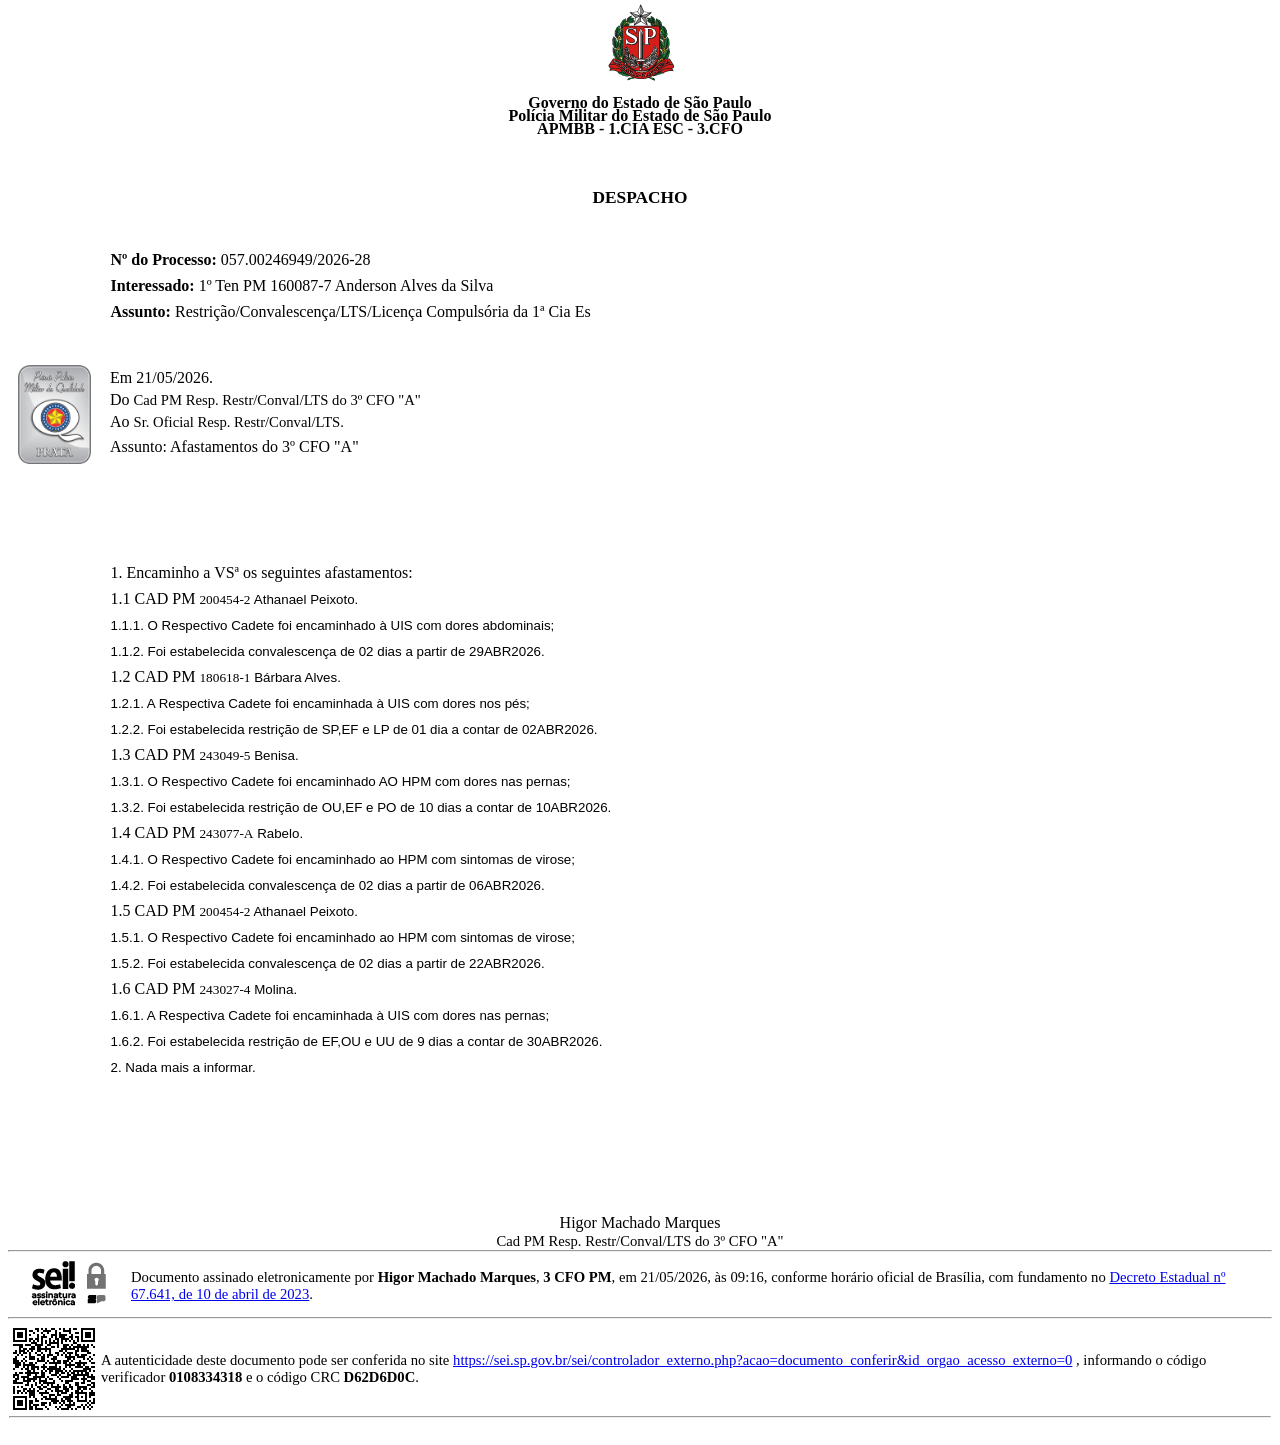
<file: Despacho_por_pelotoes.html>
<!DOCTYPE html PUBLIC "-//W3C//DTD HTML 4.01//EN" "http://www.w3.org/TR/html4/strict.dtd">
<html lang="pt-br" >
<head>
<meta http-equiv="Pragma" content="no-cache" />
<meta name="robots" content="noindex" />
<meta http-equiv="Content-Type" content="text/html; charset=iso-8859-1" />
<title>SEI/GESP - 0108334318 - PMESP Despacho</title>
<style type="text/css">
p.Citacao {font-size:10pt;font-family:Calibri;word-wrap:normal;margin:4pt 0 4pt 160px;text-align:justify;} p.DOE_Alinhado_Direita {font-size:16pt;font-family:Open Sans;text-align:right;word-wrap:normal;margin:6pt;} p.DOE_Alinhado_Esquerda {font-size:16pt;font-family:Open Sans;text-align:left;word-wrap:normal;margin:margin;} p.DOE_Centralizado {font-size:16pt;font-family:Open Sans;text-align:center;word-wrap:normal;margin:6pt;} p.DOE_Ementa {font-size:16pt;font-family:Open Sans;text-indent:70mm;text-align:justify;word-wrap:normal;margin:6pt;} p.DOE_Justificado {font-size:16pt;font-family:Open Sans;text-align:justify;word-wrap:normal;text-indent:0;margin:6pt;} p.DOE_Justificado_Recuo_Primeira_Linha {font-size:16pt;font-family:Open Sans;text-indent:25mm;text-align:justify;word-wrap:normal;margin:6pt;} p.Decreto_Data_Courier {font-size:12pt;font-family:Courier New;text-align:right;word-wrap:normal;margin:6pt;} p.Decreto_Ementa_Courier {font-size:12pt;font-family:Courier New;text-align:justify;word-wrap:normal;margin:6pt 1cm 6pt 9cm;} p.Decreto_Signatario_Courier {font-size:12pt;font-family:Courier New;text-align:center;text-transform:uppercase;word-wrap:normal;} p.Decreto_Texto_Courier {font-family:Courier New;text-indent:75mm;text-align:justify;word-wrap:normal;margin:6pt;line-height:2;} p.Decreto_Titulo_Courier {font-size:12pt;font-family:Courier New;text-align:justify;word-wrap:normal;margin:6pt;} p.Estilo_DOE {font-size:12pt;font-family:Open Sans;text-align:justify;word-wrap:normal;text-indent:0;margin:6pt;} p.Item_Alinea_Letra {font-size:12pt;font-family:Calibri;text-indent:0mm;text-align:justify;word-wrap:normal;margin:6pt 6pt 6pt 120px;counter-increment:letra_minuscula;} p.Item_Alinea_Letra:before {content:counter(letra_minuscula, lower-latin) ") ";display:inline-block;width:5mm;font-weight:normal;} p.Item_Artigo {text-transform:uppercase;font-weight:bold;background-color:#e6e6e6;font-size:12pt;font-family:Calibri;text-align:justify;word-wrap:normal;text-indent:0;margin:6pt;counter-increment:item-n1;counter-reset:item-n2 item-n3 item-n4 romano_maiusculo letra_minuscula;} p.Item_Inciso_Romano {font-size:12pt;font-family:Calibri;text-align:justify;word-wrap:normal;text-indent:0mm;margin:6pt 6pt 6pt 120px;counter-increment:romano_maiusculo;counter-reset:letra_minuscula;} p.Item_Inciso_Romano:before {content:counter(romano_maiusculo, upper-roman) " - ";display:inline-block;width:15mm;font-weight:normal;} p.Item_Nivel1 {text-transform:uppercase;font-weight:bold;background-color:#e6e6e6;font-size:12pt;font-family:Calibri;text-align:justify;word-wrap:normal;text-indent:0;margin:6pt;counter-increment:item-n1;counter-reset:item-n2 item-n3 item-n4 romano_maiusculo letra_minuscula;} p.Item_Nivel1:before {content:counter(item-n1) ".";display:inline-block;width:25mm;font-weight:normal;} p.Item_Nivel2 {font-size:12pt;font-family:Calibri;text-indent:0mm;text-align:justify;word-wrap:normal;margin:6pt;counter-increment:item-n2;counter-reset:item-n3 item-n4 romano_maiusculo letra_minuscula;} p.Item_Nivel2:before {content:counter(item-n1) "." counter(item-n2) ".";display:inline-block;width:25mm;font-weight:normal;} p.Item_Nivel3 {font-size:12pt;font-family:Calibri;text-indent:0mm;text-align:justify;word-wrap:normal;margin:6pt;counter-increment:item-n3;counter-reset:item-n4 romano_maiusculo letra_minuscula;} p.Item_Nivel3:before {content:counter(item-n1) "." counter(item-n2) "." counter(item-n3) ".";display:inline-block;width:25mm;font-weight:normal;} p.Item_Nivel4 {font-size:12pt;font-family:Calibri;text-indent:0mm;text-align:justify;word-wrap:normal;margin:6pt;counter-increment:item-n4;counter-reset:romano_maiusculo letra_minuscula;} p.Item_Nivel4:before {content:counter(item-n1) "." counter(item-n2) "." counter(item-n3) "."  counter(item-n4) ".";display:inline-block;width:25mm;font-weight:normal;} p.Item_romano_negrito {text-transform:uppercase;font-weight:bold;background-color:#e6e6e6;font-size:12pt;font-family:Calibri;text-align:justify;word-wrap:normal;text-indent:0;margin:6pt;counter-increment:item-n1;counter-reset:item-n2 item-n3 item-n4 romano_maiusculo letra_minuscula;} p.Paragrafo_Numerado_Nivel1 {font-size:12pt;font-family:Calibri;text-align:justify;word-wrap:;text-indent:0mm;margin:9pt;counter-increment:paragrafo-n1;counter-reset:paragrafo-n2 paragrafo-n3 paragrafo-n4 romano_maiusculo letra_minuscula;} p.Paragrafo_Numerado_Nivel1:before {content:counter(paragrafo-n1) ".";display:inline-block;width:25mm;font-weight:normal;} p.Paragrafo_Numerado_Nivel2 {font-size:12pt;font-family:Calibri;text-indent:0mm;text-align:justify;word-wrap:normal;margin:6pt;counter-increment:paragrafo-n2;:paragrafo-n3 paragrafo-n4 romano_maiusculo letra_minuscula;} p.Paragrafo_Numerado_Nivel2:before {content:counter(paragrafo-n1) "." counter(paragrafo-n2) ".";display:inline-block;width:25mm;font-weight:normal;} p.Paragrafo_Numerado_Nivel3 {font-size:12pt;font-family:Calibri;text-indent:0mm;text-align:justify;word-wrap:normal;margin:6pt;counter-increment:paragrafo-n3;counter-reset:paragrafo-n4 romano_maiusculo letra_minuscula;} p.Paragrafo_Numerado_Nivel3:before {content:counter(paragrafo-n1) "." counter(paragrafo-n2) "." counter(paragrafo-n3) ".";display:inline-block;width:25mm;font-weight:normal;} p.Paragrafo_Numerado_Nivel4 {font-size:12pt;font-family:Calibri;text-indent:0mm;text-align:justify;word-wrap:normal;margin:6pt;counter-increment:paragrafo-n4;counter-reset:romano_maiusculo letra_minuscula;} p.Paragrafo_Numerado_Nivel4:before {content:counter(paragrafo-n1) "." counter(paragrafo-n2) "." counter(paragrafo-n3) "." counter(paragrafo-n4) ".";display:inline-block;width:25mm;font-weight:normal;} p.Tabela_Texto_8 {font-size:8pt;font-family:Calibri;text-align:left;word-wrap:normal;margin:0 3pt 0 3pt;} p.Tabela_Texto_Alinhado_Direita {font-size:11pt;font-family:Calibri;text-align:right;word-wrap:normal;margin:0 3pt 0 3pt;} p.Tabela_Texto_Alinhado_Esquerda {font-size:11pt;font-family:Calibri;text-align:left;word-wrap:normal;margin:0 2pt 0 2pt;} p.Tabela_Texto_Centralizado {font-size:11pt;font-family:Calibri;text-align:center;word-wrap:normal;margin:0 3pt 0;} p.Texto_Alinhado_Direita {font-size:12pt;font-family:Calibri;text-align:right;word-wrap:normal;margin:6pt;} p.Texto_Alinhado_Esquerda {font-size:12pt;font-family:Calibri;text-align:left;word-wrap:normal;margin:margin;} p.Texto_Alinhado_Esquerda_Det {font-size:12pt;font-family:Calibri;text-align:left;word-wrap:normal;margin:3pt;} p.Texto_Alinhado_Esquerda_Espacamento_Simples {font-size:12pt;font-family:Calibri;text-align:left;word-wrap:normal;margin:6;} p.Texto_Alinhado_Esquerda_Espacamento_Simples_Alto {font-size:12pt;font-family:Calibri;text-align:left;word-wrap:normal;margin:3;} p.Texto_Alinhado_Esquerda_Espacamento_Simples_Maiusc {font-size:12pt;font-family:Calibri;text-align:left;text-transform:uppercase;word-wrap:normal;margin:0;} p.Texto_Alinhado_Esquerda_Negrito {font-weight:bold;font-family:Calibri;text-align:left;word-wrap:normal;margin:6pt;} p.Texto_Centralizado {font-size:12pt;font-family:Calibri;text-align:center;word-wrap:normal;margin:6pt;} p.Texto_Centralizado_Assinatura {font-size:12pt;font-family:Calibri;text-align:center;word-wrap:normal;margin:0 3pt 0;} p.Texto_Centralizado_Maiusculas {font-size:13pt;font-family:Calibri;text-align:center;text-transform:uppercase;word-wrap:normal;} p.Texto_Centralizado_Maiusculas_Negrito {font-weight:bold;font-size:13pt;font-family:Calibri;text-align:center;text-transform:uppercase;word-wrap:normal;} p.Texto_Espaco_Duplo_Recuo_Primeira_Linha {letter-spacing:0.2em;font-weight:bold;font-size:12pt;font-family:Calibri;text-indent:25mm;text-align:justify;word-wrap:normal;margin:6pt;} p.Texto_Fundo_Cinza_Maiusculas_Negrito {text-transform:uppercase;font-weight:bold;background-color:#e6e6e6;font-size:12pt;font-family:Calibri;text-align:justify;word-wrap:normal;text-indent:0;margin:6pt;} p.Texto_Fundo_Cinza_Negrito {font-weight:bold;background-color:#e6e6e6;font-size:12pt;font-family:Calibri;text-align:justify;word-wrap:normal;text-indent:0;margin:6pt;} p.Texto_Justificado {font-size:12pt;font-family:Calibri;text-align:justify;word-wrap:normal;text-indent:0;margin:6pt;} p.Texto_Justificado_Maiusculas {font-size:12pt;font-family:Calibri;text-align:justify;word-wrap:normal;text-indent:0;margin:6pt;text-transform:uppercase;} p.Texto_Justificado_Recuo_Primeira_Linha {font-size:12pt;font-family:Calibri;text-indent:25mm;text-align:justify;word-wrap:normal;margin:6pt;} p.Texto_Justificado_Recuo_Primeira_Linha_Esp_Simples {font-size:12pt;font-family:Calibri;text-indent:25mm;text-align:justify;word-wrap:normal;margin:0 0 0 6pt;} p.Texto_Justificado_Recuo_Primeira_Linha_Margem {font-size:12pt;font-family:Calibri;text-indent:25mm;text-align:justify;word-wrap:normal;margin-left:1cm;} p.Titulo_centralizado_maiusculas {font-size:12pt;font-family:Calibri;text-align:center;text-transform:uppercase;word-wrap:normal;margin:0 0 0 6pt;} 
</style></head>
<body>
<p class="Texto_Centralizado" style="margin-top:-5px; margin-bottom:-5px"><img alt="Timbre" src="[data-uri]" /></p>

<p class="Texto_Centralizado" style="margin-top:-5px; margin-bottom:-5px">&nbsp;</p>

<p class="Texto_Centralizado" style="margin-top:-5px; margin-bottom:-5px"><span style="font-weight:bold">Governo do Estado de S&atilde;o Paulo</span></p>

<p class="Texto_Centralizado" style="margin-top:-5px; margin-bottom:-5px"><span style="font-weight:bold">Pol&iacute;cia Militar do Estado de S&atilde;o Paulo</span></p>

<p class="Texto_Centralizado" style="margin-top:-5px; margin-bottom:-5px"><span style="font-weight:bold">APMBB - 1.CIA ESC - 3.CFO</span></p>
<p class="Texto_Centralizado_Maiusculas_Negrito">&nbsp;</p>

<p class="Texto_Centralizado_Maiusculas_Negrito">despacho</p>
<p class="Texto_Justificado_Recuo_Primeira_Linha">&nbsp;&nbsp;</p>

<p class="Texto_Justificado_Recuo_Primeira_Linha"><strong>N&ordm; do Processo:</strong>&nbsp;057.00246949/2026-28</p>

<p class="Texto_Justificado_Recuo_Primeira_Linha"><strong>Interessado:</strong> <span class="Texto_Justificado_Recuo_Primeira_Linha">1&ordm; Ten PM 160087-7 Anderson Alves da Silva</span></p>

<p class="Texto_Justificado_Recuo_Primeira_Linha"><span class="Texto_Justificado_Recuo_Primeira_Linha"><strong>Assunto:</strong>&nbsp;Restri&ccedil;&atilde;o/Convalescen&ccedil;a/LTS/Licen&ccedil;a Compuls&oacute;ria da 1&ordf; Cia Es</span></p>

<p class="Texto_Justificado_Recuo_Primeira_Linha">&nbsp;&nbsp;</p>
<table border="0" cellpadding="5" cellspacing="5">
	<tbody>
		<tr>
			<td style="text-align:center; vertical-align:top"><img src="[data-uri]" style="width:73px; height:99px" /></td>
			<td style="width:613px; text-align:left; vertical-align:top">
			<p class="Texto_Alinhado_Esquerda_Det" style="text-align:left; margin-top:4px; margin-right:4px; margin-bottom:4px; margin-left:4px"><span style="font-size:medium"><span style="font-family:Calibri"><span style="overflow-wrap:normal"><span style="color:#000000"><span style="font-style:normal"><span style="font-variant-ligatures:normal"><span style="font-weight:400"><span style="white-space:normal"><span style="text-decoration-thickness:initial"><span style="text-decoration-style:initial"><span style="text-decoration-color:initial">Em 21/05/2026.</span></span></span></span></span></span></span></span></span></span></span></p>

			<p class="Texto_Alinhado_Esquerda_Det" style="text-align:left; margin-top:4px; margin-right:4px; margin-bottom:4px; margin-left:4px"><span style="font-size:medium"><span style="font-family:Calibri"><span style="overflow-wrap:normal"><span style="color:#000000"><span style="font-style:normal"><span style="font-variant-ligatures:normal"><span style="font-weight:400"><span style="white-space:normal"><span style="text-decoration-thickness:initial"><span style="text-decoration-style:initial"><span style="text-decoration-color:initial">Do <span style="font-size:11pt"><span style="font-family:&quot;Times New Roman&quot;, serif">Cad PM Resp. Restr/Conval/LTS do 3&ordm; CFO &quot;A&quot;</span></span></span></span></span></span></span></span></span></span></span></span></span></p>

			<p class="Texto_Alinhado_Esquerda_Det" style="text-align:left; margin-top:4px; margin-right:4px; margin-bottom:4px; margin-left:4px"><span style="font-size:medium"><span style="font-family:Calibri"><span style="overflow-wrap:normal"><span style="color:#000000"><span style="font-style:normal"><span style="font-variant-ligatures:normal"><span style="font-weight:400"><span style="white-space:normal"><span style="text-decoration-thickness:initial"><span style="text-decoration-style:initial"><span style="text-decoration-color:initial">Ao <span style="font-size:11pt"><span style="font-family:&quot;Times New Roman&quot;, serif">Sr. Oficial Resp. Restr/Conval/LTS.</span></span></span></span></span></span></span></span></span></span></span></span></span></p>

			<p class="Texto_Alinhado_Esquerda_Det" style="text-align:left; margin-top:4px; margin-right:4px; margin-bottom:4px; margin-left:4px"><span style="font-size:medium"><span style="font-family:Calibri"><span style="overflow-wrap:normal"><span style="color:#000000"><span style="font-style:normal"><span style="font-variant-ligatures:normal"><span style="font-weight:400"><span style="white-space:normal"><span style="text-decoration-thickness:initial"><span style="text-decoration-style:initial"><span style="text-decoration-color:initial"><span style="font-size:12pt"><span style="line-height:24px"><span style="font-family:&quot;Times New Roman&quot;, serif">Assunto: Afastamentos do 3&ordm; CFO &quot;A&quot;</span></span></span></span></span></span></span></span></span></span></span></span></span></span></p>
			</td>
		</tr>
	</tbody>
</table>

<p class="Texto_Justificado_Recuo_Primeira_Linha">&nbsp;</p>

<p class="Texto_Justificado_Recuo_Primeira_Linha">&nbsp;</p>

<p class="Texto_Justificado_Recuo_Primeira_Linha">&nbsp;</p>

<p class="Texto_Justificado_Recuo_Primeira_Linha">1. Encaminho a VS&ordf; os seguintes afastamentos:</p>

<p class="Texto_Justificado_Recuo_Primeira_Linha">1.1 CAD PM&nbsp;<span style="font-size:10.0pt"><span style="font-family:&quot;Times New Roman&quot;,serif">200454-2&nbsp;</span></span><span data-sheets-root="1" style="font-size:10pt; text-align:center"><span style="font-family:Arial"><span style="font-style:normal">Athanael Peixoto.</span></span></span></p>

<p class="Texto_Justificado_Recuo_Primeira_Linha"><span data-sheets-root="1" style="font-size:10pt; text-align:center"><span style="font-family:Arial"><span style="font-style:normal">1.1.1. O Respectivo Cadete foi encaminhado &agrave; UIS com dores abdominais;</span></span></span></p>

<p class="Texto_Justificado_Recuo_Primeira_Linha"><span data-sheets-root="1" style="font-size:10pt; text-align:center"><span style="font-family:Arial"><span style="font-style:normal">1.1.2. Foi estabelecida convalescen&ccedil;a de 02 dias a partir de 29ABR2026.</span></span></span></p>

<p class="Texto_Justificado_Recuo_Primeira_Linha">1.2 CAD PM <span style="font-size:10.0pt"><span style="font-family:&quot;Times New Roman&quot;,serif">180618-1</span></span><span data-sheets-root="1" style="font-size:10pt; text-align:center"><span style="font-family:Arial"><span style="font-style:normal"> B&aacute;rbara Alves.</span></span></span></p>

<p class="Texto_Justificado_Recuo_Primeira_Linha"><span data-sheets-root="1" style="font-size:10pt; text-align:center"><span style="font-family:Arial"><span style="font-style:normal">1.2.1. A Respectiva Cadete foi encaminhada &agrave; UIS com dores nos p&eacute;s;</span></span></span></p>

<p class="Texto_Justificado_Recuo_Primeira_Linha"><span data-sheets-root="1" style="font-size:10pt; text-align:center"><span style="font-family:Arial"><span style="font-style:normal">1.2.2. Foi estabelecida restri&ccedil;&atilde;o de SP,EF e LP de 01 dia a contar de 02ABR2026.</span></span></span></p>

<p class="Texto_Justificado_Recuo_Primeira_Linha">1.3 CAD PM <span style="font-size:10.0pt"><span style="font-family:&quot;Times New Roman&quot;,serif">243049-5</span></span><span data-sheets-root="1" style="font-size:10pt; text-align:center"><span style="font-family:Arial"><span style="font-style:normal"> Benisa.</span></span></span></p>

<p class="Texto_Justificado_Recuo_Primeira_Linha"><span data-sheets-root="1" style="font-size:10pt; text-align:center"><span style="font-family:Arial"><span style="font-style:normal">1.3.1. O Respectivo Cadete foi encaminhado AO HPM com dores nas pernas;</span></span></span></p>

<p class="Texto_Justificado_Recuo_Primeira_Linha"><span data-sheets-root="1" style="font-size:10pt; text-align:center"><span style="font-family:Arial"><span style="font-style:normal">1.3.2. Foi estabelecida restri&ccedil;&atilde;o de OU,EF e PO de 10 dias a contar de 10ABR2026.</span></span></span></p>

<p class="Texto_Justificado_Recuo_Primeira_Linha">1.4 CAD PM <span style="font-size:10.0pt"><span style="font-family:&quot;Times New Roman&quot;,serif">243077-A</span></span><span data-sheets-root="1" style="font-size:10pt; text-align:center"><span style="font-family:Arial"><span style="font-style:normal"> Rabelo.</span></span></span></p>

<p class="Texto_Justificado_Recuo_Primeira_Linha"><span data-sheets-root="1" style="font-size:10pt; text-align:center"><span style="font-family:Arial"><span style="font-style:normal">1.4.1. O Respectivo Cadete foi encaminhado ao HPM com sintomas de virose;</span></span></span></p>

<p class="Texto_Justificado_Recuo_Primeira_Linha"><span data-sheets-root="1" style="font-size:10pt; text-align:center"><span style="font-family:Arial"><span style="font-style:normal">1.4.2. Foi estabelecida convalescen&ccedil;a de 02 dias a partir de 06ABR2026.</span></span></span></p>

<p class="Texto_Justificado_Recuo_Primeira_Linha">1.5 CAD PM <span style="font-size:10.0pt"><span style="font-family:&quot;Times New Roman&quot;,serif">200454-2</span></span><span data-sheets-root="1" style="font-size:10pt; text-align:center"><span style="font-family:Arial"><span style="font-style:normal">&nbsp;Athanael Peixoto.</span></span></span></p>

<p class="Texto_Justificado_Recuo_Primeira_Linha"><span data-sheets-root="1" style="font-size:10pt; text-align:center"><span style="font-family:Arial"><span style="font-style:normal">1.5.1. O Respectivo Cadete foi encaminhado ao HPM com sintomas de virose;</span></span></span></p>

<p class="Texto_Justificado_Recuo_Primeira_Linha"><span data-sheets-root="1" style="font-size:10pt; text-align:center"><span style="font-family:Arial"><span style="font-style:normal">1.5.2. Foi estabelecida convalescen&ccedil;a de 02 dias a partir de 22ABR2026.</span></span></span></p>

<p class="Texto_Justificado_Recuo_Primeira_Linha">1.6 CAD PM <span style="font-size:10.0pt"><span style="font-family:&quot;Times New Roman&quot;,serif">243027-4</span></span><span data-sheets-root="1" style="font-size:10pt; text-align:center"><span style="font-family:Arial"><span style="font-style:normal"> Molina.</span></span></span></p>

<p class="Texto_Justificado_Recuo_Primeira_Linha"><span data-sheets-root="1" style="font-size:10pt; text-align:center"><span style="font-family:Arial"><span style="font-style:normal">1.6.1. A Respectiva Cadete foi encaminhada &agrave; UIS com dores nas pernas;</span></span></span></p>

<p class="Texto_Justificado_Recuo_Primeira_Linha"><span data-sheets-root="1" style="font-size:10pt; text-align:center"><span style="font-family:Arial"><span style="font-style:normal">1.6.2. Foi estabelecida restri&ccedil;&atilde;o de EF,OU e UU de 9 dias a contar de 30ABR2026.</span></span></span></p>

<p class="Texto_Justificado_Recuo_Primeira_Linha"><span data-sheets-root="1" style="font-size:10pt; text-align:center"><span style="font-family:Arial"><span style="font-style:normal">2. Nada mais a informar.</span></span></span></p>

<p class="Texto_Justificado_Recuo_Primeira_Linha">&nbsp;</p>

<p class="Texto_Justificado_Recuo_Primeira_Linha">&nbsp;</p>

<p class="Texto_Justificado_Recuo_Primeira_Linha">&nbsp;</p>

<p class="Texto_Justificado_Recuo_Primeira_Linha">&nbsp;</p>

<p class="Texto_Justificado_Recuo_Primeira_Linha">&nbsp;</p>

<p class="Texto_Centralizado_Assinatura">Higor Machado Marques</p>

<p class="Texto_Centralizado_Assinatura"><span style="font-size:medium"><span style="font-family:Calibri"><span style="overflow-wrap:normal"><span style="color:#000000"><span style="font-style:normal"><span style="font-variant-ligatures:normal"><span style="font-weight:400"><span style="white-space:normal"><span style="text-decoration-thickness:initial"><span style="text-decoration-style:initial"><span style="text-decoration-color:initial"><span style="font-size:11pt"><span style="font-family:&quot;Times New Roman&quot;, serif">Cad PM Resp. Restr/Conval/LTS do 3&ordm; CFO &quot;A&quot;</span></span></span></span></span></span></span></span></span></span></span></span></span></p>

<div unselectable="on" style="-webkit-touch-callout:none;-webkit-user-select:none;-khtml-user-select:none;-moz-user-select:none;-ms-user-select:none;user-select:none;">
<hr style="margin: 0 0 4px 0;" />  <table>    <tr>      <td>  <img alt="logotipo" src="[data-uri]" />      </td>      <td>  <p style="margin:0;text-align: left; font-size:11pt;font-family: Calibri;">Documento assinado eletronicamente por <b>Higor Machado Marques</b>, <b>3 CFO PM</b>, em 21/05/2026, &agrave;s 09:16, conforme hor&aacute;rio oficial de Bras&iacute;lia, com fundamento no <a title="Acesse o Decreto" href="https://www.al.sp.gov.br/repositorio/legislacao/decreto/2023/decreto-67641-10.04.2023.html" target="_blank">Decreto Estadual n&ordm; 67.641, de 10 de abril de 2023</a>.</p>      </td>    </tr>  </table><hr style="margin: 0 0 4px 0;" />  <table>    <tr>      <td>       <img align="center" alt="QRCode Assinatura" title="QRCode Assinatura" src="[data-uri]" />      </td>      <td>       <p style="margin:0;text-align: left; font-size:11pt;font-family: Calibri;">A autenticidade deste documento pode ser conferida no site <a title="P&aacute;gina de Autenticidade de Documentos" href="https://sei.sp.gov.br/sei/controlador_externo.php?acao=documento_conferir&id_orgao_acesso_externo=0"
target="_blank">
https://sei.sp.gov.br/sei/controlador_externo.php?acao=documento_conferir&id_orgao_acesso_externo=0</a>
, informando o c&oacute;digo verificador <b>0108334318</b> e o c&oacute;digo CRC <b>D62D6D0C</b>.</p>      </td>    </tr>  </table>  <hr style="margin:1px;" />  <br />
</div>
</body>
</html>
</file>
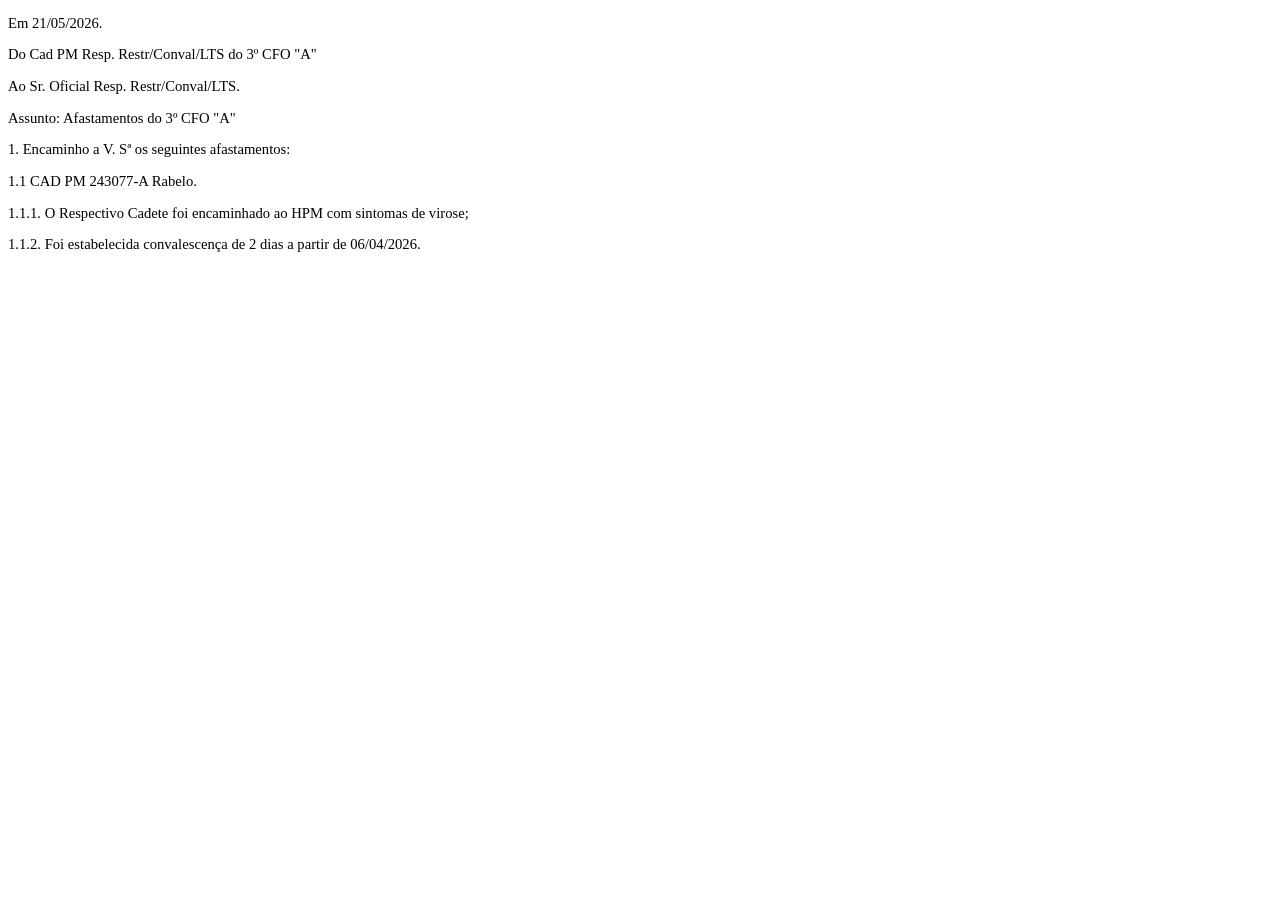
<file: exemplo_times_new_roman_11pt.html>
<!doctype html>
<html lang="pt-BR">
<head>
  <meta charset="utf-8">
  <title>Exemplo Times New Roman 11pt</title>
  <style id="generated-output-font">
    body, body *:not(img):not(svg):not(path) {
      font-family: "Times New Roman", Times, serif !important;
      font-size: 11pt !important;
    }
  </style>
</head>
<body>
  <p>Em 21/05/2026.</p>
  <p>Do Cad PM Resp. Restr/Conval/LTS do 3º CFO "A"</p>
  <p>Ao Sr. Oficial Resp. Restr/Conval/LTS.</p>
  <p>Assunto: Afastamentos do 3º CFO "A"</p>
  <p>1. Encaminho a V. Sª os seguintes afastamentos:</p>
  <p>1.1 CAD PM 243077-A Rabelo.</p>
  <p>1.1.1. O Respectivo Cadete foi encaminhado ao HPM com sintomas de virose;</p>
  <p>1.1.2. Foi estabelecida convalescença de 2 dias a partir de 06/04/2026.</p>
</body>
</html>
</file>
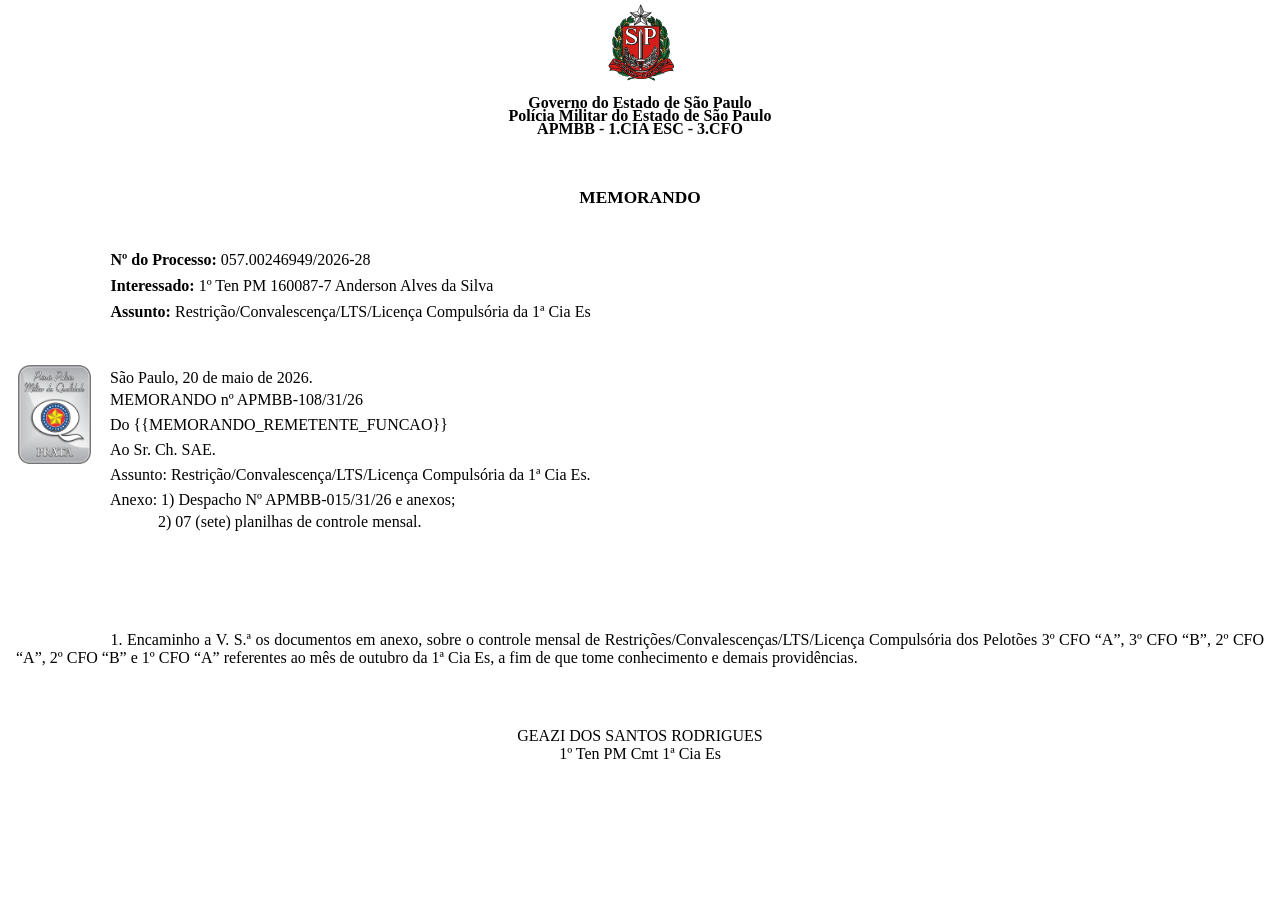
<file: Memorando.html>
<!DOCTYPE html PUBLIC "-//W3C//DTD HTML 4.01//EN" "http://www.w3.org/TR/html4/strict.dtd">
<html lang="pt-br" >
<head>
<meta http-equiv="Pragma" content="no-cache" />
<meta name="robots" content="noindex" />
<meta http-equiv="Content-Type" content="text/html; charset=iso-8859-1" />
<title>SEI/GESP - 0108216441 - PMESP Memorando</title>
<style type="text/css">
p.Citacao {font-size:10pt;font-family:Calibri;word-wrap:normal;margin:4pt 0 4pt 160px;text-align:justify;} p.DOE_Alinhado_Direita {font-size:16pt;font-family:Open Sans;text-align:right;word-wrap:normal;margin:6pt;} p.DOE_Alinhado_Esquerda {font-size:16pt;font-family:Open Sans;text-align:left;word-wrap:normal;margin:margin;} p.DOE_Centralizado {font-size:16pt;font-family:Open Sans;text-align:center;word-wrap:normal;margin:6pt;} p.DOE_Ementa {font-size:16pt;font-family:Open Sans;text-indent:70mm;text-align:justify;word-wrap:normal;margin:6pt;} p.DOE_Justificado {font-size:16pt;font-family:Open Sans;text-align:justify;word-wrap:normal;text-indent:0;margin:6pt;} p.DOE_Justificado_Recuo_Primeira_Linha {font-size:16pt;font-family:Open Sans;text-indent:25mm;text-align:justify;word-wrap:normal;margin:6pt;} p.Decreto_Data_Courier {font-size:12pt;font-family:Courier New;text-align:right;word-wrap:normal;margin:6pt;} p.Decreto_Ementa_Courier {font-size:12pt;font-family:Courier New;text-align:justify;word-wrap:normal;margin:6pt 1cm 6pt 9cm;} p.Decreto_Signatario_Courier {font-size:12pt;font-family:Courier New;text-align:center;text-transform:uppercase;word-wrap:normal;} p.Decreto_Texto_Courier {font-family:Courier New;text-indent:75mm;text-align:justify;word-wrap:normal;margin:6pt;line-height:2;} p.Decreto_Titulo_Courier {font-size:12pt;font-family:Courier New;text-align:justify;word-wrap:normal;margin:6pt;} p.Estilo_DOE {font-size:12pt;font-family:Open Sans;text-align:justify;word-wrap:normal;text-indent:0;margin:6pt;} p.Item_Alinea_Letra {font-size:12pt;font-family:Calibri;text-indent:0mm;text-align:justify;word-wrap:normal;margin:6pt 6pt 6pt 120px;counter-increment:letra_minuscula;} p.Item_Alinea_Letra:before {content:counter(letra_minuscula, lower-latin) ") ";display:inline-block;width:5mm;font-weight:normal;} p.Item_Artigo {text-transform:uppercase;font-weight:bold;background-color:#e6e6e6;font-size:12pt;font-family:Calibri;text-align:justify;word-wrap:normal;text-indent:0;margin:6pt;counter-increment:item-n1;counter-reset:item-n2 item-n3 item-n4 romano_maiusculo letra_minuscula;} p.Item_Inciso_Romano {font-size:12pt;font-family:Calibri;text-align:justify;word-wrap:normal;text-indent:0mm;margin:6pt 6pt 6pt 120px;counter-increment:romano_maiusculo;counter-reset:letra_minuscula;} p.Item_Inciso_Romano:before {content:counter(romano_maiusculo, upper-roman) " - ";display:inline-block;width:15mm;font-weight:normal;} p.Item_Nivel1 {text-transform:uppercase;font-weight:bold;background-color:#e6e6e6;font-size:12pt;font-family:Calibri;text-align:justify;word-wrap:normal;text-indent:0;margin:6pt;counter-increment:item-n1;counter-reset:item-n2 item-n3 item-n4 romano_maiusculo letra_minuscula;} p.Item_Nivel1:before {content:counter(item-n1) ".";display:inline-block;width:25mm;font-weight:normal;} p.Item_Nivel2 {font-size:12pt;font-family:Calibri;text-indent:0mm;text-align:justify;word-wrap:normal;margin:6pt;counter-increment:item-n2;counter-reset:item-n3 item-n4 romano_maiusculo letra_minuscula;} p.Item_Nivel2:before {content:counter(item-n1) "." counter(item-n2) ".";display:inline-block;width:25mm;font-weight:normal;} p.Item_Nivel3 {font-size:12pt;font-family:Calibri;text-indent:0mm;text-align:justify;word-wrap:normal;margin:6pt;counter-increment:item-n3;counter-reset:item-n4 romano_maiusculo letra_minuscula;} p.Item_Nivel3:before {content:counter(item-n1) "." counter(item-n2) "." counter(item-n3) ".";display:inline-block;width:25mm;font-weight:normal;} p.Item_Nivel4 {font-size:12pt;font-family:Calibri;text-indent:0mm;text-align:justify;word-wrap:normal;margin:6pt;counter-increment:item-n4;counter-reset:romano_maiusculo letra_minuscula;} p.Item_Nivel4:before {content:counter(item-n1) "." counter(item-n2) "." counter(item-n3) "."  counter(item-n4) ".";display:inline-block;width:25mm;font-weight:normal;} p.Item_romano_negrito {text-transform:uppercase;font-weight:bold;background-color:#e6e6e6;font-size:12pt;font-family:Calibri;text-align:justify;word-wrap:normal;text-indent:0;margin:6pt;counter-increment:item-n1;counter-reset:item-n2 item-n3 item-n4 romano_maiusculo letra_minuscula;} p.Paragrafo_Numerado_Nivel1 {font-size:12pt;font-family:Calibri;text-align:justify;word-wrap:;text-indent:0mm;margin:9pt;counter-increment:paragrafo-n1;counter-reset:paragrafo-n2 paragrafo-n3 paragrafo-n4 romano_maiusculo letra_minuscula;} p.Paragrafo_Numerado_Nivel1:before {content:counter(paragrafo-n1) ".";display:inline-block;width:25mm;font-weight:normal;} p.Paragrafo_Numerado_Nivel2 {font-size:12pt;font-family:Calibri;text-indent:0mm;text-align:justify;word-wrap:normal;margin:6pt;counter-increment:paragrafo-n2;:paragrafo-n3 paragrafo-n4 romano_maiusculo letra_minuscula;} p.Paragrafo_Numerado_Nivel2:before {content:counter(paragrafo-n1) "." counter(paragrafo-n2) ".";display:inline-block;width:25mm;font-weight:normal;} p.Paragrafo_Numerado_Nivel3 {font-size:12pt;font-family:Calibri;text-indent:0mm;text-align:justify;word-wrap:normal;margin:6pt;counter-increment:paragrafo-n3;counter-reset:paragrafo-n4 romano_maiusculo letra_minuscula;} p.Paragrafo_Numerado_Nivel3:before {content:counter(paragrafo-n1) "." counter(paragrafo-n2) "." counter(paragrafo-n3) ".";display:inline-block;width:25mm;font-weight:normal;} p.Paragrafo_Numerado_Nivel4 {font-size:12pt;font-family:Calibri;text-indent:0mm;text-align:justify;word-wrap:normal;margin:6pt;counter-increment:paragrafo-n4;counter-reset:romano_maiusculo letra_minuscula;} p.Paragrafo_Numerado_Nivel4:before {content:counter(paragrafo-n1) "." counter(paragrafo-n2) "." counter(paragrafo-n3) "." counter(paragrafo-n4) ".";display:inline-block;width:25mm;font-weight:normal;} p.Tabela_Texto_8 {font-size:8pt;font-family:Calibri;text-align:left;word-wrap:normal;margin:0 3pt 0 3pt;} p.Tabela_Texto_Alinhado_Direita {font-size:11pt;font-family:Calibri;text-align:right;word-wrap:normal;margin:0 3pt 0 3pt;} p.Tabela_Texto_Alinhado_Esquerda {font-size:11pt;font-family:Calibri;text-align:left;word-wrap:normal;margin:0 2pt 0 2pt;} p.Tabela_Texto_Centralizado {font-size:11pt;font-family:Calibri;text-align:center;word-wrap:normal;margin:0 3pt 0;} p.Texto_Alinhado_Direita {font-size:12pt;font-family:Calibri;text-align:right;word-wrap:normal;margin:6pt;} p.Texto_Alinhado_Esquerda {font-size:12pt;font-family:Calibri;text-align:left;word-wrap:normal;margin:margin;} p.Texto_Alinhado_Esquerda_Det {font-size:12pt;font-family:Calibri;text-align:left;word-wrap:normal;margin:3pt;} p.Texto_Alinhado_Esquerda_Espacamento_Simples {font-size:12pt;font-family:Calibri;text-align:left;word-wrap:normal;margin:6;} p.Texto_Alinhado_Esquerda_Espacamento_Simples_Alto {font-size:12pt;font-family:Calibri;text-align:left;word-wrap:normal;margin:3;} p.Texto_Alinhado_Esquerda_Espacamento_Simples_Maiusc {font-size:12pt;font-family:Calibri;text-align:left;text-transform:uppercase;word-wrap:normal;margin:0;} p.Texto_Alinhado_Esquerda_Negrito {font-weight:bold;font-family:Calibri;text-align:left;word-wrap:normal;margin:6pt;} p.Texto_Centralizado {font-size:12pt;font-family:Calibri;text-align:center;word-wrap:normal;margin:6pt;} p.Texto_Centralizado_Assinatura {font-size:12pt;font-family:Calibri;text-align:center;word-wrap:normal;margin:0 3pt 0;} p.Texto_Centralizado_Maiusculas {font-size:13pt;font-family:Calibri;text-align:center;text-transform:uppercase;word-wrap:normal;} p.Texto_Centralizado_Maiusculas_Negrito {font-weight:bold;font-size:13pt;font-family:Calibri;text-align:center;text-transform:uppercase;word-wrap:normal;} p.Texto_Espaco_Duplo_Recuo_Primeira_Linha {letter-spacing:0.2em;font-weight:bold;font-size:12pt;font-family:Calibri;text-indent:25mm;text-align:justify;word-wrap:normal;margin:6pt;} p.Texto_Fundo_Cinza_Maiusculas_Negrito {text-transform:uppercase;font-weight:bold;background-color:#e6e6e6;font-size:12pt;font-family:Calibri;text-align:justify;word-wrap:normal;text-indent:0;margin:6pt;} p.Texto_Fundo_Cinza_Negrito {font-weight:bold;background-color:#e6e6e6;font-size:12pt;font-family:Calibri;text-align:justify;word-wrap:normal;text-indent:0;margin:6pt;} p.Texto_Justificado {font-size:12pt;font-family:Calibri;text-align:justify;word-wrap:normal;text-indent:0;margin:6pt;} p.Texto_Justificado_Maiusculas {font-size:12pt;font-family:Calibri;text-align:justify;word-wrap:normal;text-indent:0;margin:6pt;text-transform:uppercase;} p.Texto_Justificado_Recuo_Primeira_Linha {font-size:12pt;font-family:Calibri;text-indent:25mm;text-align:justify;word-wrap:normal;margin:6pt;} p.Texto_Justificado_Recuo_Primeira_Linha_Esp_Simples {font-size:12pt;font-family:Calibri;text-indent:25mm;text-align:justify;word-wrap:normal;margin:0 0 0 6pt;} p.Texto_Justificado_Recuo_Primeira_Linha_Margem {font-size:12pt;font-family:Calibri;text-indent:25mm;text-align:justify;word-wrap:normal;margin-left:1cm;} p.Titulo_centralizado_maiusculas {font-size:12pt;font-family:Calibri;text-align:center;text-transform:uppercase;word-wrap:normal;margin:0 0 0 6pt;} 
</style></head>
<body>
<p class="Texto_Centralizado" style="margin-top:-5px; margin-bottom:-5px"><img alt="Timbre" src="[data-uri]" /></p>

<p class="Texto_Centralizado" style="margin-top:-5px; margin-bottom:-5px">&nbsp;</p>

<p class="Texto_Centralizado" style="margin-top:-5px; margin-bottom:-5px"><span style="font-weight:bold">Governo do Estado de S&atilde;o Paulo</span></p>

<p class="Texto_Centralizado" style="margin-top:-5px; margin-bottom:-5px"><span style="font-weight:bold">Pol&iacute;cia Militar do Estado de S&atilde;o Paulo</span></p>

<p class="Texto_Centralizado" style="margin-top:-5px; margin-bottom:-5px"><span style="font-weight:bold">APMBB - 1.CIA ESC - 3.CFO</span></p>
<p class="Texto_Centralizado_Maiusculas_Negrito">&nbsp;</p>

<p class="Texto_Centralizado_Maiusculas_Negrito">memorando</p>
<p class="Texto_Justificado_Recuo_Primeira_Linha">&nbsp;&nbsp;</p>

<p class="Texto_Justificado_Recuo_Primeira_Linha"><strong>N&ordm; do Processo:</strong>&nbsp;057.00246949/2026-28</p>

<p class="Texto_Justificado_Recuo_Primeira_Linha"><strong>Interessado:</strong> <span class="Texto_Justificado_Recuo_Primeira_Linha">1&ordm; Ten PM 160087-7 Anderson Alves da Silva</span></p>

<p class="Texto_Justificado_Recuo_Primeira_Linha"><span class="Texto_Justificado_Recuo_Primeira_Linha"><strong>Assunto:</strong>&nbsp;Restri&ccedil;&atilde;o/Convalescen&ccedil;a/LTS/Licen&ccedil;a Compuls&oacute;ria da 1&ordf; Cia Es</span></p>

<p class="Texto_Justificado_Recuo_Primeira_Linha">&nbsp;&nbsp;</p>
<table border="0" cellpadding="5" cellspacing="5">
	<tbody>
		<tr>
			<td style="text-align:center; vertical-align:top"><img src="[data-uri]" style="width:73px; height:99px" /></td>
			<td style="width:613px; text-align:left; vertical-align:top">
			<p class="Texto_Alinhado_Esquerda_Det">S&atilde;o Paulo, 20 de maio de 2026.</p>

			<p class="Texto_Alinhado_Esquerda_Det">MEMORANDO n&ordm; APMBB-108/31/26</p>

			<p class="Texto_Alinhado_Esquerda_Det">Do&nbsp;<span style="font-size:12pt"><span style="line-height:150%"><span style="font-family:&quot;Times New Roman&quot;,serif">{{MEMORANDO_REMETENTE_FUNCAO}}</span></span></span></p>

			<p class="Texto_Alinhado_Esquerda_Det">Ao&nbsp;<span style="font-size:12.0pt"><span style="font-family:&quot;Times New Roman&quot;,serif">Sr. Ch. SAE.</span></span></p>

			<p class="Texto_Alinhado_Esquerda_Det">Assunto: <span style="font-size:12pt"><span style="line-height:150%"><span style="font-family:&quot;Times New Roman&quot;,serif"><span style="color:black">Restri&ccedil;&atilde;o/Convalescen&ccedil;a/LTS/Licen&ccedil;a Compuls&oacute;ria da 1&ordf; Cia Es.</span></span></span></span></p>

			<p class="Texto_Alinhado_Esquerda_Det">Anexo:&nbsp;<span style="font-size:12.0pt"><span style="font-family:&quot;Times New Roman&quot;,serif">1) Despacho N&ordm; APMBB-015/31/26 e anexos;</span></span></p>

			<p class="Texto_Alinhado_Esquerda_Det"><span style="font-size:12.0pt"><span style="font-family:&quot;Times New Roman&quot;,serif">&nbsp; &nbsp; &nbsp; &nbsp; &nbsp; &nbsp; 2) 07 (sete) planilhas de controle mensal.</span></span></p>
			</td>
		</tr>
	</tbody>
</table>

<p class="Texto_Justificado_Recuo_Primeira_Linha">&nbsp;</p>

<p class="Texto_Justificado_Recuo_Primeira_Linha">&nbsp;</p>

<p class="Texto_Justificado_Recuo_Primeira_Linha">&nbsp;</p>

<p class="Texto_Justificado_Recuo_Primeira_Linha"><span style="font-size:12.0pt"><span style="font-family:&quot;Times New Roman&quot;,serif"><span style="color:black">1. Encaminho a V. S.&ordf; os documentos em anexo, sobre o controle mensal de </span></span></span><span style="font-size:12.0pt"><span style="font-family:&quot;Times New Roman&quot;,serif">Restri&ccedil;&otilde;es<span style="color:black">/Convalescen&ccedil;a</span>s<span style="color:black">/</span>LTS/Licen&ccedil;a Compuls&oacute;ria<span style="color:black"> dos Pelot&otilde;es</span> 3&ordm; CFO &ldquo;A&rdquo;, 3&ordm; CFO &ldquo;B&rdquo;, 2&ordm; CFO &ldquo;A&rdquo;, 2&ordm; CFO &ldquo;B&rdquo; e 1&ordm; CFO &ldquo;A&rdquo; <span style="color:black">referentes ao m&ecirc;s de</span> outubro <span style="color:black">da 1&ordf; Cia Es, a fim de que tome conhecimento e demais provid&ecirc;ncias.</span></span></span></p>

<p class="Texto_Justificado_Recuo_Primeira_Linha">&nbsp;</p>

<p class="Texto_Justificado_Recuo_Primeira_Linha">&nbsp;</p>

<p class="Texto_Centralizado_Assinatura">GEAZI DOS SANTOS RODRIGUES</p>

<p class="Texto_Centralizado_Assinatura">1&ordm; Ten PM Cmt 1&ordf; Cia Es</p>
</body>
</html>
</file>
<file: styles.css>
:root {
  --bg: #07090d;
  --bg-2: #0d1118;
  --text: #f4f6fb;
  --muted: #9fa8b8;
  --line: #252d3a;
  --panel: #121821;
  --panel-2: #0b1017;
  --accent: #ffd000;
  --accent-strong: #ffe45c;
  --accent-soft: #2a2208;
  --danger: #ff7b72;
  --shadow: 0 18px 48px rgba(0, 0, 0, 0.35);
}

* {
  box-sizing: border-box;
}

body {
  position: relative;
  margin: 0;
  min-height: 100vh;
  color: var(--text);
  background:
    radial-gradient(circle at top left, rgba(255, 208, 0, 0.14), transparent 34rem),
    radial-gradient(circle at bottom right, rgba(255, 228, 92, 0.06), transparent 26rem),
    linear-gradient(180deg, var(--bg-2) 0%, var(--bg) 42%),
    var(--bg);
  font-family: "Segoe UI", Arial, sans-serif;
}

body::before {
  content: "";
  position: fixed;
  inset: 0;
  pointer-events: none;
  background: url("1cia.png") right 7% top 128px / 360px auto no-repeat;
  opacity: 0.045;
}

button,
input,
select {
  font: inherit;
}

body.auth-locked {
  overflow: hidden;
}

body.auth-locked .app-shell {
  display: none;
}

.auth-gate {
  position: fixed;
  inset: 0;
  z-index: 10;
  display: grid;
  place-items: center;
  padding: 24px;
  background:
    radial-gradient(circle at top left, rgba(255, 208, 0, 0.16), transparent 28rem),
    rgba(7, 9, 13, 0.94);
}

body:not(.auth-locked) .auth-gate {
  display: none;
}

.auth-card {
  width: min(380px, 100%);
  padding: 24px;
  border: 1px solid var(--line);
  border-radius: 8px;
  background: var(--panel);
  box-shadow: var(--shadow);
  text-align: center;
}

.auth-card img {
  width: 74px;
  height: 74px;
  object-fit: contain;
  margin-bottom: 12px;
}

.auth-project-title {
  margin: 0 0 14px;
  color: var(--text);
  font-size: 1rem;
  font-weight: 700;
  line-height: 1.4;
}

.auth-card h1 {
  margin: 0 0 18px;
  color: var(--accent-strong);
  font-size: 1.45rem;
}

.auth-card .field {
  text-align: left;
}

.auth-button {
  width: 100%;
  margin: 16px 0 0;
}

.auth-status {
  min-height: 24px;
  padding: 10px 0 0;
  color: var(--danger);
}

.auth-footer {
  display: grid;
  gap: 4px;
  margin-top: 18px;
  color: var(--muted);
  font-family: Arial, sans-serif;
  font-size: 6pt;
  text-align: center;
}

.auth-footer a {
  color: var(--accent-strong);
  font-weight: 700;
  text-decoration: underline;
}

.app-shell {
  position: relative;
  z-index: 1;
  width: min(1180px, calc(100vw - 32px));
  margin: 0 auto;
  padding: 32px 0;
}

.app-heading {
  display: flex;
  align-items: center;
  justify-content: space-between;
  gap: 20px;
  margin-bottom: 22px;
  padding: 6px 2px 0;
}

.app-title-block {
  flex: 1 1 auto;
  max-width: 960px;
}

.app-heading h1 {
  color: var(--accent-strong);
  font-size: clamp(1.9rem, 3.35vw, 3.15rem);
}

.title-actions {
  display: flex;
  align-items: center;
  gap: 12px;
  flex-wrap: wrap;
  margin-top: 12px;
}

.sheet-link {
  display: inline-flex;
  align-items: center;
  justify-content: center;
  min-height: 38px;
  padding: 0 16px;
  color: #17110a;
  border-radius: 6px;
  background: var(--accent);
  font-weight: 700;
  text-decoration: none;
}

.sheet-link:hover {
  background: var(--accent-strong);
}

.welcome-message {
  color: var(--text);
  font-size: 0.95rem;
  font-weight: 700;
}

.logout-button {
  min-height: 32px;
  padding: 0 10px;
  color: var(--accent-strong);
  border: 1px solid rgba(255, 208, 0, 0.45);
  border-radius: 6px;
  background: rgba(255, 208, 0, 0.08);
  font-size: 0.88rem;
  font-weight: 700;
  cursor: pointer;
}

.logout-button:hover {
  background: rgba(255, 208, 0, 0.16);
}

.json-button {
  min-height: 32px;
  padding: 0 10px;
  color: #17110a;
  border: 0;
  border-radius: 6px;
  background: var(--accent);
  font-size: 0.88rem;
  font-weight: 700;
  cursor: pointer;
}

.json-button:hover {
  background: var(--accent-strong);
}

.hidden {
  display: none !important;
}

.json-modal {
  position: fixed;
  inset: 0;
  z-index: 20;
  display: grid;
  place-items: center;
  padding: 24px;
  background: rgba(7, 9, 13, 0.82);
}

.json-card {
  width: min(900px, 100%);
  max-height: min(760px, calc(100vh - 48px));
  display: grid;
  grid-template-rows: auto minmax(260px, 1fr) auto;
  gap: 14px;
  padding: 20px;
  border: 1px solid var(--line);
  border-radius: 8px;
  background: var(--panel);
  box-shadow: var(--shadow);
}

.json-header {
  display: flex;
  align-items: flex-start;
  justify-content: space-between;
  gap: 16px;
}

.json-header h2 {
  margin: 0;
  color: var(--accent-strong);
}

.json-header p {
  margin-top: 6px;
  color: var(--muted);
}

.json-close {
  width: 34px;
  height: 34px;
  color: var(--text);
  border: 1px solid var(--line);
  border-radius: 6px;
  background: var(--panel-2);
  font-size: 1.25rem;
  cursor: pointer;
}

#jsonEditor {
  width: 100%;
  min-height: 280px;
  resize: vertical;
  color: var(--text);
  border: 1px solid var(--line);
  border-radius: 6px;
  padding: 12px;
  background: #080c12;
  font-family: Consolas, "Courier New", monospace;
  font-size: 0.9rem;
  line-height: 1.45;
}

.json-actions {
  display: flex;
  align-items: center;
  justify-content: space-between;
  gap: 16px;
}

.json-status {
  min-height: 24px;
  padding: 0;
}

.app-logo-left,
.app-logos {
  display: flex;
  align-items: center;
  flex: 0 0 auto;
}

.app-logo-left {
  justify-content: flex-start;
}

.app-logos {
  justify-content: flex-end;
  gap: 12px;
}

.app-logo-left img,
.app-logos img {
  display: block;
  width: 72px;
  height: 72px;
  object-fit: contain;
  border-radius: 6px;
}

.app-footer {
  display: grid;
  gap: 4px;
  margin-top: 18px;
  color: var(--muted);
  font-family: Arial, sans-serif;
  font-size: 9pt;
  text-align: center;
}

.app-footer a {
  color: var(--accent-strong);
  font-weight: 700;
  text-decoration: underline;
}

.whatsapp-link {
  display: inline-flex;
  align-items: center;
  gap: 4px;
}

.whatsapp-link svg {
  width: 1em;
  height: 1em;
  fill: currentColor;
}

@media (max-width: 760px) {
  .app-heading {
    align-items: flex-start;
    flex-wrap: wrap;
  }

  .app-logo-left img,
  .app-logos img {
    width: 58px;
    height: 58px;
  }
}

.workspace {
  background: var(--panel);
  border: 1px solid var(--line);
  border-radius: 8px;
  box-shadow: var(--shadow);
  overflow: hidden;
}

.pdf-workspace {
  margin-top: 24px;
}

.topbar {
  display: flex;
  align-items: center;
  justify-content: space-between;
  gap: 16px;
  padding: 22px 24px;
  border-bottom: 1px solid var(--line);
  background: linear-gradient(90deg, rgba(242, 201, 76, 0.08), transparent 58%);
}

h1,
h2,
p {
  margin: 0;
}

h1 {
  font-size: clamp(1.45rem, 2vw, 2rem);
  line-height: 1.15;
}

h2 {
  font-size: 1rem;
}

.topbar p {
  margin-top: 6px;
  color: var(--muted);
}

.drop-zone {
  display: grid;
  place-items: center;
  gap: 8px;
  min-height: 150px;
  margin: 20px 24px;
  padding: 24px;
  color: var(--muted);
  text-align: center;
  border: 2px dashed #6f7787;
  border-radius: 8px;
  background: var(--panel-2);
  cursor: pointer;
  transition: border-color 160ms ease, background 160ms ease, color 160ms ease;
}

.drop-zone:hover,
.drop-zone.dragging {
  color: var(--accent-strong);
  border-color: var(--accent);
  background: var(--accent-soft);
}

.drop-zone input {
  position: absolute;
  width: 1px;
  height: 1px;
  opacity: 0;
  pointer-events: none;
}

.drop-icon {
  display: grid;
  place-items: center;
  width: 42px;
  height: 42px;
  color: #17110a;
  background: var(--accent);
  border-radius: 50%;
  font-size: 2rem;
  line-height: 1;
}

.drop-zone strong {
  color: var(--text);
  font-size: 1.1rem;
}

.content-grid {
  display: grid;
  grid-template-columns: minmax(0, 1fr) 320px;
  gap: 20px;
  padding: 0 24px 24px;
}

.memo-grid {
  display: grid;
  grid-template-columns: minmax(0, 1fr) 320px;
  gap: 20px;
  padding: 20px 24px 24px;
}

.memo-panel {
  min-width: 0;
  border: 1px solid var(--line);
  border-radius: 8px;
  background: var(--panel-2);
}

.memo-panel h2 {
  padding: 16px;
  border-bottom: 1px solid var(--line);
}

.file-card {
  display: grid;
  gap: 8px;
  margin: 14px;
  padding: 16px;
  border: 1px dashed #6f7787;
  border-radius: 8px;
  background: #171e28;
  cursor: pointer;
}

.file-card:hover {
  border-color: var(--accent);
  background: var(--accent-soft);
}

.file-card-static {
  cursor: default;
}

.file-card-static:hover {
  border-color: #6f7787;
  background: #171e28;
}

.file-card span {
  color: var(--muted);
  font-size: 0.92rem;
}

.file-card strong {
  overflow: hidden;
  color: var(--text);
  text-overflow: ellipsis;
  white-space: nowrap;
}

.file-card input {
  width: 100%;
}

.selected-files {
  display: grid;
  gap: 8px;
  margin: 0 14px 14px;
}

.selected-file-item {
  display: grid;
  grid-template-columns: 28px minmax(0, 1fr);
  align-items: center;
  gap: 9px;
  min-height: 38px;
  padding: 7px 10px;
  border: 1px solid var(--line);
  border-radius: 6px;
  background: #171e28;
  color: var(--muted);
  font-size: 0.88rem;
}

.selected-file-item span:first-child {
  display: grid;
  place-items: center;
  width: 24px;
  height: 24px;
  border-radius: 999px;
  background: var(--accent-soft);
  color: var(--accent-strong);
  font-weight: 700;
}

.selected-file-item span:last-child {
  overflow: hidden;
  text-overflow: ellipsis;
  white-space: nowrap;
}

.memo-actions {
  align-self: stretch;
}

.photo-panel,
.settings-panel {
  min-width: 0;
  border: 1px solid var(--line);
  border-radius: 8px;
  background: var(--panel-2);
}

.photo-panel {
  position: relative;
  min-height: 360px;
}

.panel-heading,
.settings-panel h2 {
  padding: 16px;
  border-bottom: 1px solid var(--line);
}

.panel-heading {
  display: flex;
  align-items: center;
  justify-content: space-between;
  gap: 12px;
}

.panel-heading span,
.photo-info,
.status {
  color: var(--muted);
  font-size: 0.92rem;
}

.photo-list {
  display: grid;
  gap: 10px;
  margin: 0;
  padding: 14px;
  list-style: none;
}

.photo-item {
  display: grid;
  grid-template-columns: 74px minmax(0, 1fr) auto;
  align-items: center;
  gap: 12px;
  min-height: 88px;
  padding: 10px;
  border: 1px solid var(--line);
  border-radius: 8px;
  background: #171e28;
}

.photo-item.drag-over {
  outline: 2px solid var(--accent);
  outline-offset: 2px;
}

.thumb-wrap {
  width: 74px;
  height: 68px;
  border-radius: 6px;
  overflow: hidden;
  background: #263140;
}

.thumb-wrap img {
  width: 100%;
  height: 100%;
  object-fit: cover;
  display: block;
}

.photo-meta {
  min-width: 0;
}

.photo-name,
.photo-info {
  display: block;
  overflow: hidden;
  text-overflow: ellipsis;
  white-space: nowrap;
}

.photo-actions {
  display: flex;
  flex-wrap: wrap;
  justify-content: flex-end;
  gap: 6px;
  width: 116px;
}

.photo-actions button,
.ghost-button,
.ghost-link {
  min-width: 34px;
  height: 34px;
  color: var(--text);
  border: 1px solid var(--line);
  border-radius: 6px;
  background: #202938;
  cursor: pointer;
}

.photo-actions button:hover,
.ghost-button:hover,
.ghost-link:hover {
  border-color: var(--accent);
  background: var(--accent-soft);
}

.ghost-link {
  display: inline-flex;
  align-items: center;
  justify-content: center;
  min-width: 130px;
  padding: 0 12px;
  color: var(--accent-strong);
  text-decoration: none;
}

.embedded-app-wrap {
  padding: 20px 24px 24px;
}

.embedded-app-frame {
  display: block;
  width: 100%;
  min-height: 720px;
  border: 1px solid var(--line);
  border-radius: 8px;
  background: #ffffff;
}

.photo-actions button[data-action="remove"] {
  color: var(--danger);
}

.settings-panel {
  align-self: start;
}

.field {
  display: grid;
  gap: 7px;
  padding: 14px 16px 0;
  color: var(--muted);
  font-size: 0.92rem;
}

.field input[type="text"],
.field select {
  width: 100%;
  min-height: 42px;
  color: var(--text);
  border: 1px solid var(--line);
  border-radius: 6px;
  padding: 8px 10px;
  background: #111720;
}

.field input[type="text"]:focus,
.field select:focus,
.file-card input:focus-visible {
  outline: 2px solid var(--accent);
  outline-offset: 2px;
}

.field input[type="range"] {
  width: 100%;
  accent-color: var(--accent);
}

.field output {
  color: var(--text);
}

.primary-button {
  width: calc(100% - 32px);
  min-height: 48px;
  margin: 18px 16px 0;
  color: #17110a;
  border: 0;
  border-radius: 6px;
  background: var(--accent);
  font-weight: 700;
  cursor: pointer;
}

.primary-button:hover:not(:disabled) {
  background: var(--accent-strong);
}

.primary-link {
  display: inline-flex;
  align-items: center;
  justify-content: center;
  min-height: 44px;
  padding: 0 18px;
  color: #17110a;
  border-radius: 6px;
  background: var(--accent);
  font-weight: 700;
  text-decoration: none;
  white-space: nowrap;
}

.primary-link:hover {
  background: var(--accent-strong);
}

.primary-button:disabled {
  cursor: not-allowed;
  opacity: 0.55;
}

.status {
  min-height: 44px;
  padding: 12px 16px 16px;
}

.download-fallback {
  color: var(--accent-strong);
  font-weight: 700;
  text-decoration: underline;
}

.controle-generated {
  margin: 0;
  color: #000;
  font-family: "Times New Roman", serif;
  font-size: 12pt;
  line-height: 1.15;
  text-align: center;
}

.empty-state {
  position: absolute;
  inset: 64px 14px 14px;
  display: grid;
  place-items: center;
  color: var(--muted);
  border: 1px dashed var(--line);
  border-radius: 8px;
  background: #171e28;
}

.photo-list:not(:empty) + .empty-state {
  display: none;
}

@media (max-width: 820px) {
  .app-shell {
    width: min(100vw - 20px, 680px);
    padding: 10px 0;
  }

  .topbar,
  .content-grid {
    grid-template-columns: 1fr;
  }

  .topbar {
    align-items: stretch;
  }

  .content-grid {
    display: grid;
    padding: 0 14px 14px;
  }

  .memo-grid {
    grid-template-columns: 1fr;
    padding: 14px;
  }

  .drop-zone {
    margin: 14px;
  }

  .photo-item {
    grid-template-columns: 64px minmax(0, 1fr);
  }

  .photo-actions {
    grid-column: 1 / -1;
    width: 100%;
    justify-content: stretch;
  }

  .photo-actions button {
    flex: 1;
  }
}
</file>
